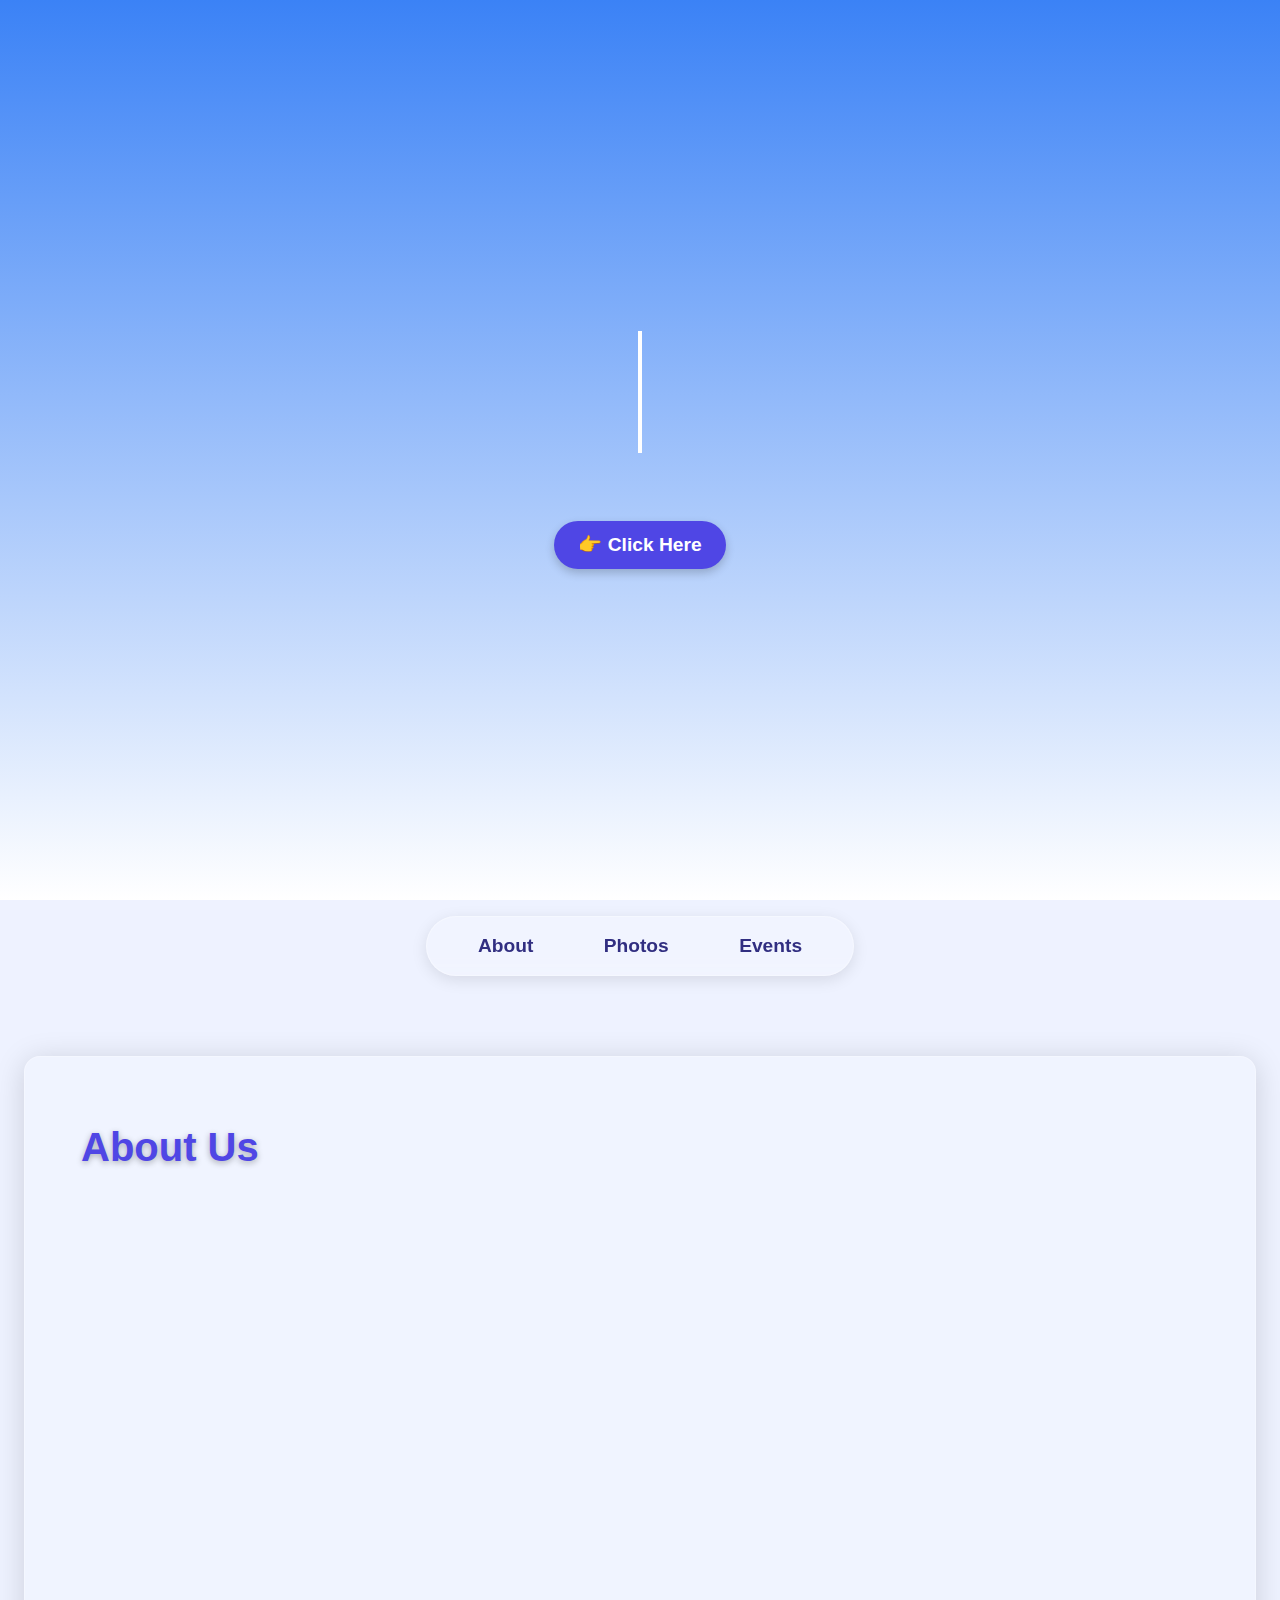
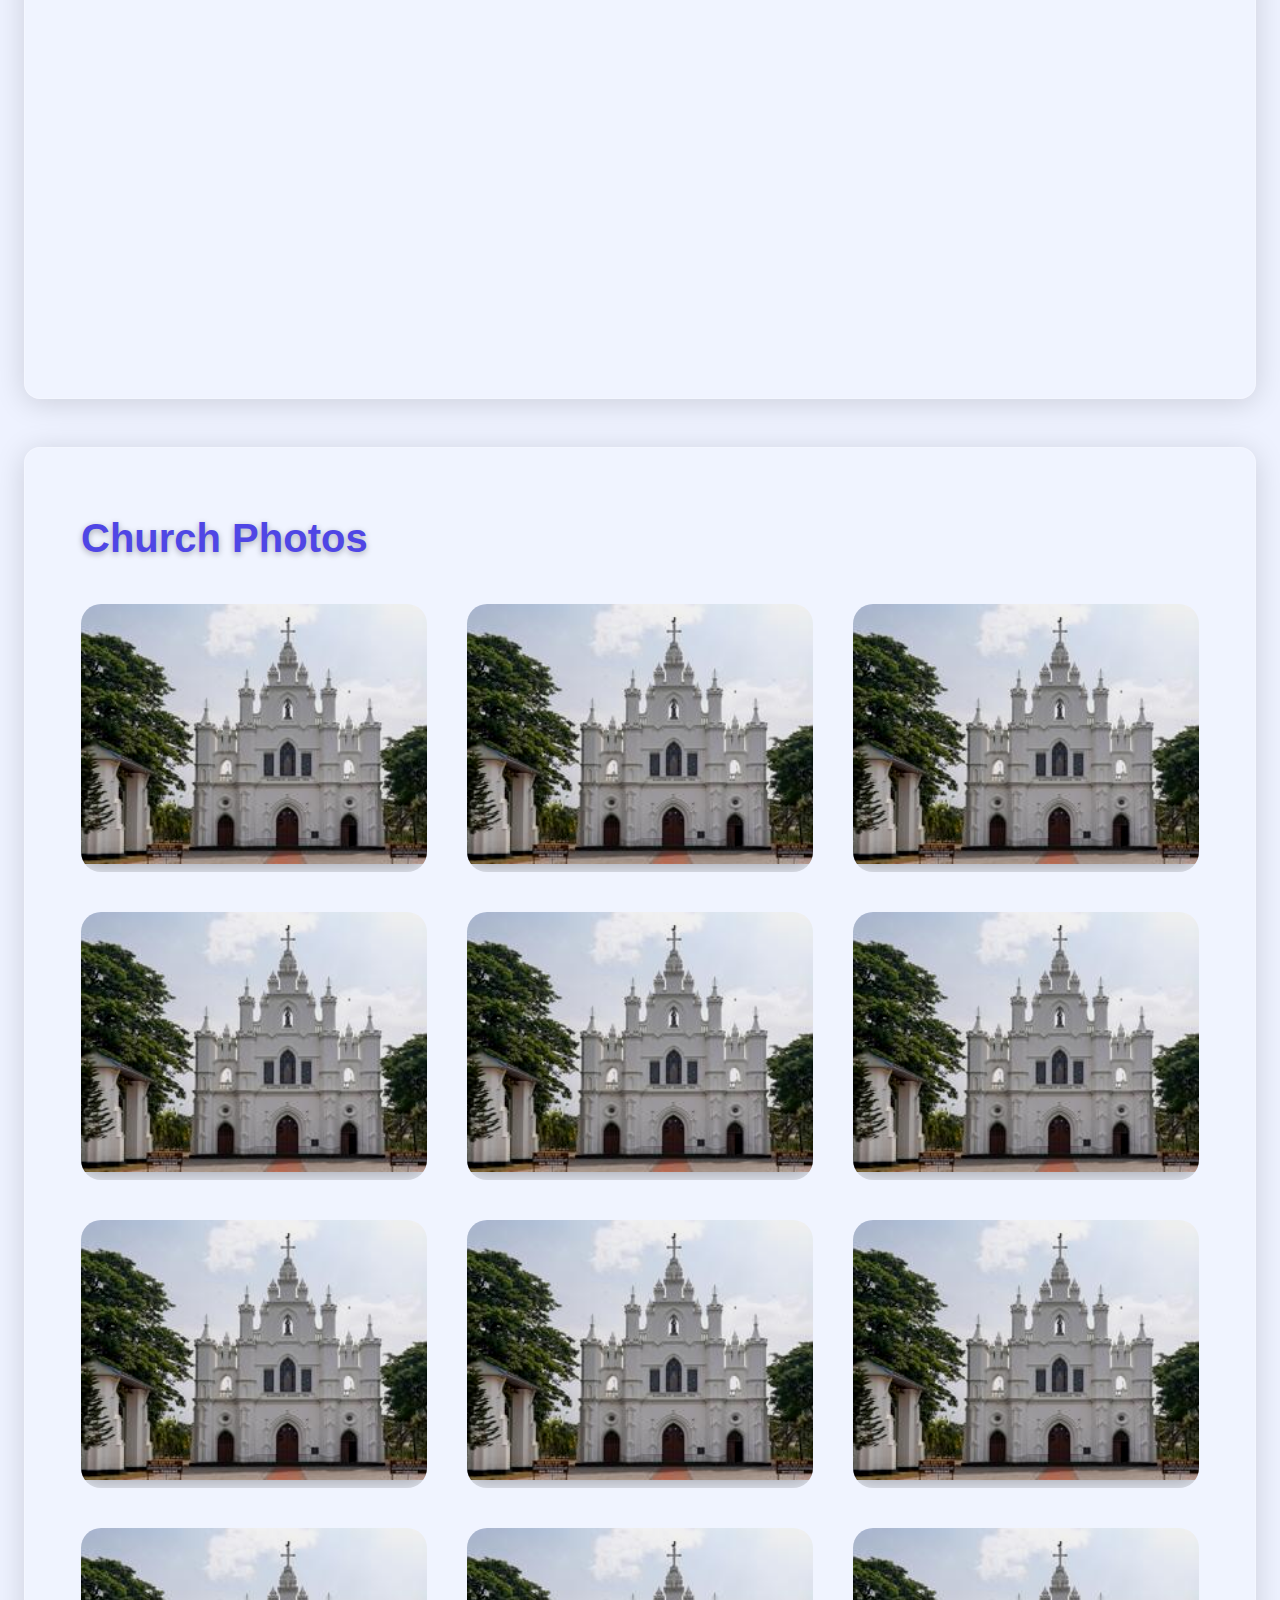
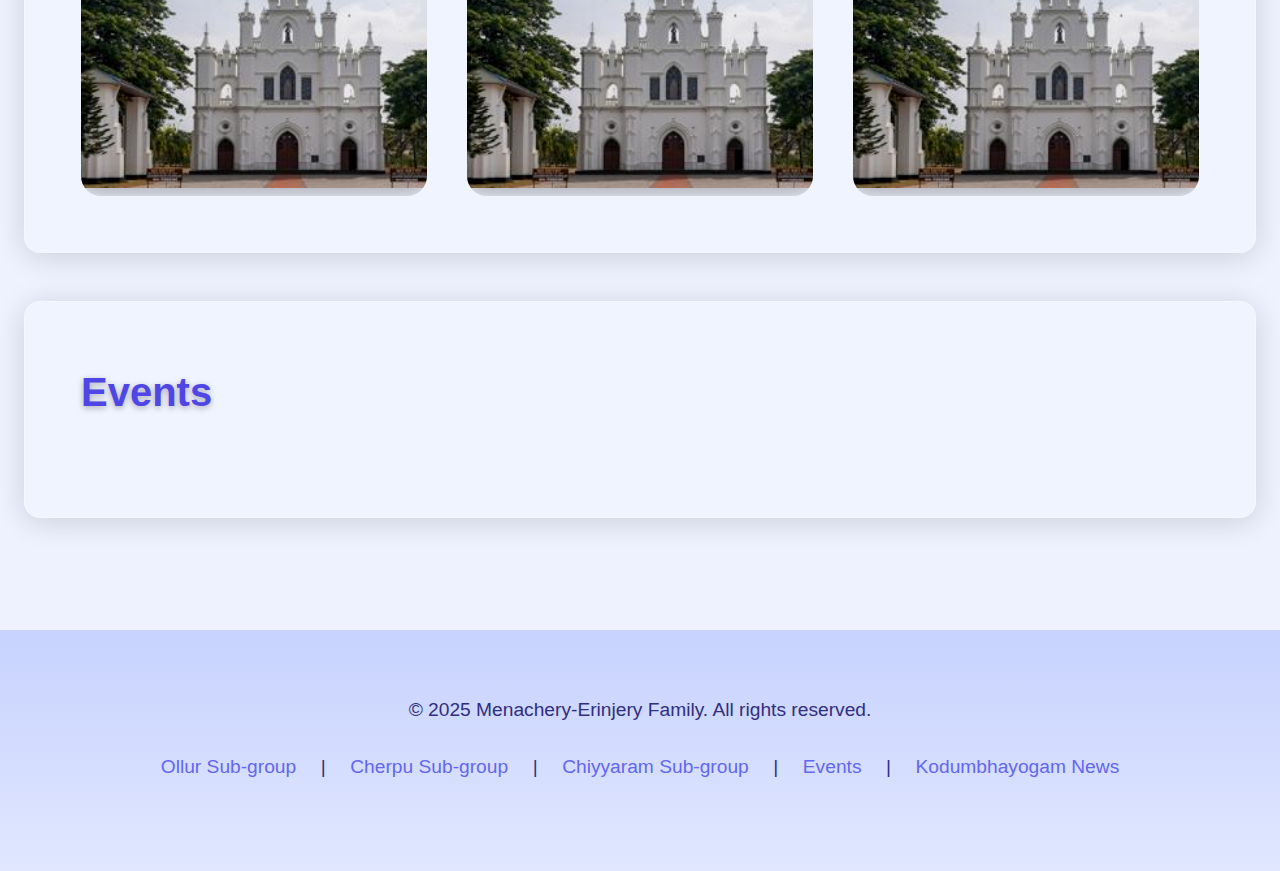
<file: bak.html>
<!DOCTYPE html>
<html lang="en">
<head>
    <meta charset="UTF-8">
    <meta name="viewport" content="width=device-width, initial-scale=1.0">
    <title>Menachery-Erinjery Family</title>
    <style>
        * {
            margin: 0;
            padding: 0;
            box-sizing: border-box;
            font-family: 'Outfit', -apple-system, BlinkMacSystemFont, sans-serif;
        }

        body {
            background: #eef2ff; /* Light blue background */
            color: #312e81; /* Dark blue text */
            line-height: 1.7;
            min-height: 100vh;
            overflow-x: hidden;
        }

        header {
            position: relative;
            height: 100vh;
            display: flex;
            flex-direction: column;
            justify-content: center;
            align-items: center;
            text-align: center;
            background: linear-gradient(to bottom, #3b82f6, #ffffff); /* Blue to white gradient */
            color: #ffffff;
            overflow: hidden;
        }

        header::before {
            content: '';
            position: absolute;
            top: 0;
            left: 0;
            width: 100%;
            height: 100%;
            background: url('https://source.unsplash.com/random/1920x1080/?heritage') no-repeat center/cover;
            opacity: 0.2;
            z-index: 0;
            animation: zoom 30s ease-in-out infinite;
        }

        header h1 {
            font-size: 4.5rem;
            font-weight: 900;
            z-index: 1;
            animation: typeEffect 2s steps(30) forwards, headerBounce 2s infinite;
            overflow: hidden;
            white-space: nowrap;
            border-right: 4px solid #fff;
            width: 0;
        }

        header p {
            font-size: 1.6rem;
            max-width: 650px;
            z-index: 1;
            animation: fadeInUp 1.5s ease-out 0.5s forwards;
            opacity: 0;
            font-weight: 300;
        }

        .navigate-button {
            margin-top: 1.5rem;
            padding: 0.8rem 1.5rem;
            font-size: 1.2rem;
            font-weight: 600;
            color: #ffffff;
            background: #4f46e5;
            border: none;
            border-radius: 50px;
            cursor: pointer;
            transition: background 0.3s ease, transform 0.3s ease;
            box-shadow: 0 4px 10px rgba(0, 0, 0, 0.2);
            z-index: 1; /* Ensure the button is above other elements */
            position: relative; /* Ensure proper stacking context */
        }

        .navigate-button:hover {
            background: #6366f1;
            transform: scale(1.1);
        }

        .navigate-button:active {
            transform: scale(0.95);
        }

        nav {
            display: flex;
            justify-content: center; /* Center the navbar horizontally */
            align-items: center;
            position: sticky; /* Keep the navbar sticky at the top */
            top: 0;
            z-index: 1000;
            padding: 1rem;

            transition: all 0.4s ease;
        }

        .hamburger {
            display: none; /* Hide hamburger menu */
        }

        .nav-links {
            display: flex;
            justify-content: center;
            list-style: none;
            flex-wrap: wrap;
            gap: 2rem;
            background: rgba(255, 255, 255, 0.2); /* Transparent white background for Glassmorphism */
            backdrop-filter: blur(10px); /* Blur effect */
            border: 1px solid rgba(255, 255, 255, 0.3); /* Subtle border for depth */
            border-radius: 50px; /* Rounded corners for the container */
            padding: 0.8rem 2rem; /* Padding around the links */
            box-shadow: 0 4px 16px rgba(0, 0, 0, 0.1); /* Soft shadow */
            transition: all 0.4s ease;
        }

        .nav-links.hidden {
            display: none;
        }

        nav ul li {
            animation: bounceIn 0.6s ease-out forwards, navSlideIn 0.6s ease-out forwards;
            animation-delay: calc(var(--index) * 0.15s);
        }

        nav ul li a {
            background: transparent; /* Remove individual link background */
            color: #312e81; /* Dark blue text for better contrast */
            text-decoration: none;
            font-weight: 600;
            font-size: 1.2rem;
            padding: 0.6rem 1.2rem;
            border-radius: 50px;
            transition: all 0.4s ease;
            position: relative;
        }

        nav ul li a::after {
            content: '';
            position: absolute;
            bottom: -5px;
            left: 50%;
            width: 0;
            height: 2px;
            background: #ffffff;
            transition: width 0.3s ease, left 0.3s ease;
        }

        nav ul li a:hover {
            background: rgba(255, 255, 255, 0.3); /* Slightly brighter hover effect */
            color: #4f46e5; /* Vibrant blue text */
            transform: scale(1.1);
        }

        nav ul li a:hover::after {
            width: 100%;
            left: 0;
        }

        nav ul li a.active {
            color: #ffffff;
            background: #1e40af;
        }

        nav ul li a.active::after {
            width: 100%; /* Full underline for active link */
            left: 0;
            height: 2px;
            background: #4f46e5; /* Vibrant blue underline */
            transition: width 0.3s ease, left 0.3s ease;
        }

        .nav-hidden {
            top: -100px;
        }

        .container {
            max-width: 1320px;
            margin: 0 auto;
            padding: 4rem 1.5rem;
        }

        .section {
            background: rgba(255, 255, 255, 0.15); 
            /* backdrop-filter: blur(20px); Moderate blur for glass effect */
            padding: 3.5rem;
            margin-bottom: 3rem;
            border-radius: 16px; /* Rounded corners */
            border: 1px solid rgba(255, 255, 255, 0.25); /* Subtle border for depth */
            box-shadow: 0 4px 30px rgba(0, 0, 0, 0.15); /* Soft shadow for floating effect */
            transition: transform 0.3s ease, box-shadow 0.3s ease;
        }

        .section:hover {
            transform: translateY(-10px); /* Slight lift on hover */
            box-shadow: 0 8px 40px rgba(0, 0, 0, 0.25); /* Enhanced shadow on hover */
        }

        .section h2 {
            color: #4f46e5; /* Updated to a vibrant blue */
            text-shadow: 0 2px 6px rgba(0, 0, 0, 0.3); /* Subtle shadow for clarity */
            font-size: 2.5rem;
            font-weight: 700;
        }

        .section p {
            color: #000000;
            text-shadow: 0 1px 4px rgba(0, 0, 0, 0.4); /* Subtle shadow for clarity */
            font-size: 1.2rem;
            line-height: 1.8;
            animation: fadeInText 5s ease-in-out forwards;
            opacity: 0; /* Ensure text starts hidden */
        }

        .gallery {
            position: relative;
            display: grid;
            grid-template-columns: repeat(auto-fit, minmax(320px, 1fr));
            gap: 2.5rem;
            margin-top: 2rem;
        }

        .gallery-item {
            position: relative;
            overflow: hidden;
            border-radius: 20px;
        }

        .gallery-item img {
            width: 100%;
            height: 260px;
            object-fit: cover;
            filter: brightness(0.9) contrast(1.1); /* Slightly dimmed and enhanced contrast for better focus */
            transition: all 0.5s ease;
            box-shadow: 0 6px 20px rgba(0, 0, 0, 0.3); /* Enhanced shadow for better focus */
            animation: imageScale 1s ease-out forwards, galleryFadeIn 1.2s ease-out forwards;
            animation-delay: calc(var(--index) * 0.12s);
        }

        .gallery-item img:hover {
            transform: scale(1.1) rotate(3deg) translateX(10px); /* Project image slightly with left margin */
            margin-left: 15px; /* Add left margin on hover */
            box-shadow: 0 16px 40px rgba(0, 0, 0, 0.3); /* Stronger shadow on hover */
            filter: brightness(1.2) contrast(1.3); /* Further brightened and enhanced contrast */
            transition: transform 0.4s ease, margin-left 0.4s ease, box-shadow 0.4s ease, filter 0.4s ease; /* Smoother transitions */
        }

        .gallery-item:hover .overlay {
            opacity: 1;
            transform: translateY(0); /* Show overlay data */
            transition: opacity 0.3s ease, transform 0.3s ease;
        }

        .overlay {
            position: absolute;
            top: 0;
            left: 0;
            width: 100%;
            height: 100%;
            background: rgba(0, 0, 0, 0.6);
            color: #ffffff;
            display: flex;
            flex-direction: column;
            justify-content: center;
            align-items: center;
            opacity: 0;
            transform: translateY(20px);
            transition: opacity 0.3s ease, transform 0.3s ease;
            border-radius: 20px;
        }

        .overlay h3 {
            margin-bottom: 1rem;
            font-size: 1.5rem;
            font-weight: 600;
            text-align: left; /* Align text to the left */
            margin-left: 10px; /* Add a small left margin */
        }

        .overlay a {
            background: #6366f1;
            color: #ffffff;
            text-decoration: none;
            padding: 0.5rem 1rem;
            border-radius: 5px;
            font-size: 1rem;
            transition: background 0.3s ease;
        }

        .overlay a:hover {
            background: #7c3aed;
        }

        footer {
            background: linear-gradient(to top, #e0e7ff, #c7d2fe); /* Light blue gradient */
            color: #312e81; /* Dark blue text */
            padding: 4rem 1rem;
            text-align: center;
            position: relative;
        }

        footer p {
            font-size: 1.2rem;
            margin-bottom: 1.5rem;
            animation: fadeInUp 1s ease-out;
        }

        footer a {
            color: #6366f1; /* Blue links */
            text-decoration: none;
            margin: 0 1.2rem;
            font-weight: 500;
            transition: all 0.4s ease;
            display: inline-block;
            animation: pulse 1.5s ease-out infinite;
            animation-delay: calc(var(--index) * 0.2s);
        }

        footer a:hover {
            color: #7c3aed; /* Purple hover effect */
            transform: scale(1.1);
            text-shadow: 0 0 10px rgba(124, 58, 237, 0.8);
        }

        @keyframes typeEffect {
            from { width: 0; }
            to { width: 100%; border-right: none; }
        }

        @keyframes fadeInUp {
            from { opacity: 0; transform: translateY(40px); }
            to { opacity: 1; transform: translateY(0); }
        }

        @keyframes slideInLeft {
            from { opacity: 0; transform: translateX(-50px); }
            to { opacity: 1; transform: translateX(0); }
        }

        @keyframes bounceIn {
            0% { opacity: 0; transform: scale(0.3); }
            50% { opacity: 1; transform: scale(1.2); }
            100% { transform: scale(1); }
        }

        @keyframes imageScale {
            from { opacity: 0; transform: scale(0.8); }
            to { opacity: 1; transform: scale(1); }
        }

        @keyframes pulse {
            0% { transform: scale(1); }
            50% { transform: scale(1.05); }
            100% { transform: scale(1); }
        }

        @keyframes zoom {
            0% { transform: scale(1.1); }
            50% { transform: scale(1.2); }
            100% { transform: scale(1.1); }
        }

        @keyframes headerBounce {
            0%, 20%, 50%, 80%, 100% { transform: translateY(0); }
            40% { transform: translateY(-20px); }
            60% { transform: translateY(-10px); }
        }

        @keyframes navSlideIn {
            from { opacity: 0; transform: translateY(-20px); }
            to { opacity: 1; transform: translateY(0); }
        }

        @keyframes galleryFadeIn {
            from { opacity: 0; transform: scale(0.8); }
            to { opacity: 1; transform: scale(1); }
        }

        @keyframes fadeInText {
            from { opacity: 0; transform: translateY(20px); }
            to { opacity: 1; transform: translateY(0); }
        }

        @media (max-width: 768px) {
            header {
                height: 100vh; /* Ensure header occupies full height */
                display: flex;
                flex-direction: column;
                justify-content: center;
                align-items: center;
                text-align: center;
                padding: 2rem 1rem;
            }

            header h1 {
                font-size: 2.8rem; /* Adjust font size for smaller screens */
                word-wrap: break-word; /* Allow text to wrap */
                white-space: normal; /* Prevent text overflow */
                text-align: center; /* Center-align text */
            }

            header p {
                font-size: 1.2rem; /* Adjust font size for better readability */
            }

            .navigate-button {
                margin-top: 1.5rem;
            }

            .hamburger {
                display: flex;
                flex-direction: column;
                gap: 5px;
                cursor: pointer;
                z-index: 1001;
                position: absolute;
                top: 15px; /* Position at the top */
                left: 15px; /* Position at the left */
                width: 40px;
                height: 40px;
                background: #4f46e5; /* Match theme color */
                border-radius: 50%; /* Make it circular */
                justify-content: center;
                align-items: center;
                box-shadow: 0 4px 10px rgba(0, 0, 0, 0.2);
            }

            .hamburger div {
                width: 20px;
                height: 3px;
                background: #ffffff; /* White bars for contrast */
                border-radius: 2px;
            }

            .nav-links {
                flex-direction: column;
                gap: 1rem;
                position: absolute;
                top: 60px;
                right: 10px;
                width: 200px;
                padding: 1rem;
                box-shadow: 0 4px 16px rgba(0, 0, 0, 0.2);
                background: rgba(255, 255, 255, 0.9);
                display: none;
            }

            .nav-links.hidden {
                display: flex;
            }

            .section {
                padding: 2.5rem 1.5rem;
            }

            .section h2 {
                font-size: 2rem;
            }

            .gallery {
                grid-template-columns: 1fr;
                gap: 1.5rem;
            }

            .gallery img {
                height: 200px;
            }

            footer {
                padding: 2rem 1rem;
            }

            footer p {
                font-size: 1rem;
            }

            footer a {
                font-size: 0.9rem;
            }

            footer .social-icons a {
                font-size: 1.2rem;
            }
        }

        @media (max-width: 480px) {
            header h1 {
                font-size: 2.5rem; /* Further adjust font size for very small screens */
            }

            header p {
                font-size: 1rem; /* Adjust font size for very small screens */
            }

            .section {
                padding: 2rem 1rem;
            }

            .section h2 {
                font-size: 1.8rem;
            }

            .gallery img {
                height: 180px;
            }

            footer p {
                font-size: 0.9rem;
            }

            footer a {
                font-size: 0.8rem;
            }

            footer .social-icons a {
                font-size: 1rem;
            }
        }
    </style>
</head>
<body>
    <script>
        // Ensure the function is defined before usage
        function navigateToAboutSection() {
            const aboutSection = document.querySelector('#about');
            if (aboutSection) {
                aboutSection.scrollIntoView({ behavior: 'smooth' });
            } else {
                console.error('About section not found');
            }
        }

        // Toggle hamburger menu for mobile view
        function toggleMenu() {
            const navLinks = document.querySelector('.nav-links');
            navLinks.classList.toggle('hidden');
        }

        // Remove particle effect for header
        const headerCanvas = document.querySelector('header canvas');
        if (headerCanvas) {
            headerCanvas.remove();
        }

        // Remove particle effect for the main page
        const mainCanvas = document.querySelector('body canvas');
        if (mainCanvas) {
            mainCanvas.remove();
        }
    </script>
    <header>
        <h1>Menachery-Erinjery Family</h1>
        <p>A Legacy of Faith and Heritage</p>
        <button class="navigate-button" onclick="navigateToAboutSection()">👉 Click Here</button>
    </header>

    <nav>
        <div class="hamburger" onclick="toggleMenu()">
            <div></div>
            <div></div>
            <div></div>
        </div>
        <ul class="nav-links">
            <li style="--index: 1;"><a href="#about">About</a></li>
            <li style="--index: 2;"><a href="#photos">Photos</a></li>
            <li style="--index: 3;"><a href="#events">Events</a></li>
        </ul>
    </nav>

    <div class="container">
        <section id="about" class="section">
            <h2>About Us</h2>
            <p style="--index: 1;">The Menacherys or Menasserys - in local Malayalam, form a large so-called 'clan', which has its extended and individual families spread out in the whole of erstwhile Cochin State, and today you may find them in different parts of Kerala, other States of India and even in different continents. The word 'clan' is used because different subgroups of Menacherys share the same name or have some shared interests or characteristics.</p>
            <p style="--index: 2;">One comes across clusters of Menacherys in Njarakkal, Parur, Angamaly, Karimalur, Chalakkudy, Mukkattukara, Ollur, Cherpu and Chiyyaram. Often, a sub-group is identified by a second name, like Menachery-Erinjery, Menachery-Irumpen and Menachery-Myliparamban.</p>
            <p style="--index: 3;">The sub-groups of Ollur, Cherpu and Chiyyaram, identified as Menachery-Erinjery, were once under the Pazhuvil parish till the establishment of parish churches in Ollur, Cherpu and much later in Chiyyaram. The connections of these sub-groups with the Kattur-Pazhuvil coastal belt on the banks of Kol Lands deserve further investigation, though their ancestors always mentioned these places. The claims of the interrelationship with the Mukkatukara sub-group also need a historical enquiry. Do they have anything to do with the Erijery Angadi in Thrissur, starting from the Marthamariam Church, perhaps established by Shakthan Thampuran? Can we trace their roots to the 'Pudumenassery' family, which accepted the faith from the Apostle in Parur or Palayur as the tradition claims?</p>
            <p style="--index: 4;">The ancestors and elders of the family always speak about the family's connection with the Apostle Thomas. Specific investigations have revealed that a Menassery hamlet exists just 12 km from Kokkamangalam, where the Apostle preached the Gospel, added 1600 faithful to the folk, and planted a Cross; the Cross thrown away by the miscreants to the Vembanad Wetland is now in Pallipuram church (Ramban Pattu). There is a church in the name of the Apostle in Kokkamangalam. There is still a Menassery Temple near the hamlet, as well.</p>
            <p style="--index: 5;">The Menacherys spread out from Njarakkal near Menassery and Pallipuram to the Cherpu-Ollur-Chiyyaram belt close to the coast on the banks of Vembanad-Kol Wetland, providing inland navigation. They had a chain of eminent Malpans and priests. In the nineteenth century, three brothers from their family together joined the Order of Discalced Carmelites (OCD) in Vazhakkulam.</p>
        </section>

        <section id="photos" class="section">
            <h2>Church Photos</h2>
            <div class="gallery">
                <div class="gallery-item" style="--index: 1;">
                    <img src="./output.jpg" alt="St Anthony's Forane Church, Ollur">
                    <div class="overlay">
                        <h3>St Anthony's Forane Church, Ollur</h3>
                        <a href="https://goo.gl/maps/example" target="_blank">View Location</a>
                    </div>
                </div>
                <div class="gallery-item" style="--index: 2;">
                    <img src="./output.jpg" alt="St Anthony's Forane Church, Ollur">
                    <div class="overlay">
                        <h3>St Anthony's Forane Church, Ollur</h3>
                        <a href="https://goo.gl/maps/example" target="_blank">View Location</a>
                    </div>
                </div>
                <div class="gallery-item" style="--index: 3;">
                    <img src="./output.jpg" alt="St Anthony's Forane Church, Pazhuvil">
                    <div class="overlay">
                        <h3>St Anthony's Forane Church, Pazhuvil</h3>
                        <a href="https://goo.gl/maps/example" target="_blank">View Location</a>
                    </div>
                </div>
                <div class="gallery-item" style="--index: 4;">
                    <img src="./output.jpg" alt="St Anthony's Forane Church, Pazhuvil">
                    <div class="overlay">
                        <h3>St Anthony's Forane Church, Pazhuvil</h3>
                        <a href="https://goo.gl/maps/example" target="_blank">View Location</a>
                    </div>
                </div>
                <div class="gallery-item" style="--index: 5;">
                    <img src="./output.jpg" alt="St Anthony's Church, Cherpu">
                    <div class="overlay">
                        <h3>St Anthony's Church, Cherpu</h3>
                        <a href="https://goo.gl/maps/example" target="_blank">View Location</a>
                    </div>
                </div>
                <div class="gallery-item" style="--index: 6;">
                    <img src="./output.jpg" alt="St Anthony's Church, Cherpu">
                    <div class="overlay">
                        <h3>St Anthony's Church, Cherpu</h3>
                        <a href="https://goo.gl/maps/example" target="_blank">View Location</a>
                    </div>
                </div>
                <div class="gallery-item" style="--index: 7;">
                    <img src="./output.jpg" alt="Vijayamatha Church, Chiyyaram">
                    <div class="overlay">
                        <h3>Vijayamatha Church, Chiyyaram</h3>
                        <a href="https://goo.gl/maps/example" target="_blank">View Location</a>
                    </div>
                </div>
                <div class="gallery-item" style="--index: 8;">
                    <img src="./output.jpg" alt="Vijayamatha Church, Chiyyaram">
                    <div class="overlay">
                        <h3>Vijayamatha Church, Chiyyaram</h3>
                        <a href="https://goo.gl/maps/example" target="_blank">View Location</a>
                    </div>
                </div>
                <div class="gallery-item" style="--index: 9;">
                    <img src="./output.jpg" alt="St Thomas Church, Kokkamangalam">
                    <div class="overlay">
                        <h3>St Thomas Church, Kokkamangalam</h3>
                        <a href="https://goo.gl/maps/example" target="_blank">View Location</a>
                    </div>
                </div>
                <div class="gallery-item" style="--index: 10;">
                    <img src="./output.jpg" alt="St Thomas Church, Kokkamangalam">
                    <div class="overlay">
                        <h3>St Thomas Church, Kokkamangalam</h3>
                        <a href="https://goo.gl/maps/example" target="_blank">View Location</a>
                    </div>
                </div>
                <div class="gallery-item" style="--index: 11;">
                    <img src="./output.jpg" alt="St Thomas Cross, Pallipuram">
                    <div class="overlay">
                        <h3>St Thomas Cross, Pallipuram</h3>
                        <a href="https://goo.gl/maps/example" target="_blank">View Location</a>
                    </div>
                </div>
                <div class="gallery-item" style="--index: 12;">
                    <img src="./output.jpg" alt="St Thomas Cross, Pallipuram">
                    <div class="overlay">
                        <h3>St Thomas Cross, Pallipuram</h3>
                        <a href="https://goo.gl/maps/example" target="_blank">View Location</a>
                    </div>
                </div>
            </div>
        </section>

        <section id="events" class="section">
            <h2>Events</h2>
            <p style="--index: 1;">Stay tuned for upcoming family events and gatherings. Check the Kodumbhayogam News for the latest updates.</p>
        </section>
    </div>

    <footer>
        <p>© 2025 Menachery-Erinjery Family. All rights reserved.</p>
        <p>
            <a style="--index: 1;" href="#">Ollur Sub-group</a> |
            <a style="--index: 2;" href="#">Cherpu Sub-group</a> |
            <a style="--index: 3;" href="#">Chiyyaram Sub-group</a> |
            <a style="--index: 4;" href="#">Events</a> |
            <a style="--index: 5;" href="#">Kodumbhayogam News</a>
        </p>
    </footer>

    <script>
        // Smooth scrolling for navigation links
        document.querySelectorAll('a[href^="#"]').forEach(anchor => {
            anchor.addEventListener('click', function (e) {
                e.preventDefault();
                document.querySelector(this.getAttribute('href')).scrollIntoView({
                    behavior: 'smooth'
                });
            });
        });
        
        // Add animation on scroll
        const sections = document.querySelectorAll('.section');
        const observer = new IntersectionObserver((entries) => {
            entries.forEach(entry => {
                if (entry.isIntersecting) {
                    entry.target.classList.add('visible');
                }
            });
        }, { threshold: 0.1 });

        sections.forEach(section => {
            section.classList.add('section-hidden');
            observer.observe(section);
        });

        // CSS for animation
        const style = document.createElement('style');
        style.textContent = `
            .section-hidden {
                opacity: 0;
                transform: translateY(50px);
                transition: opacity 1s ease-out, transform 1s ease-out;
            }
            .section-hidden.visible {
                opacity: 1;
                transform: translateY(0);
            }
        `;
        document.head.appendChild(style);

        // Add hover effect for navigation links
        document.querySelectorAll('nav ul li a').forEach(link => {
            link.addEventListener('mouseover', () => {
                link.style.animation = 'pulse 0.5s ease-in-out';
            });
            link.addEventListener('mouseout', () => {
                link.style.animation = '';
            });
        });

        // Highlight active link in the navbar
        const navLinks = document.querySelectorAll('nav ul li a');
        navLinks.forEach(link => {
            link.addEventListener('click', () => {
                navLinks.forEach(nav => nav.classList.remove('active'));
                link.classList.add('active');
            });
        });

        // Highlight active link based on the current section in view
        const sections = document.querySelectorAll('section');
        const navLinks = document.querySelectorAll('nav ul li a');

        const highlightActiveLink = () => {
            let currentSection = '';
            sections.forEach(section => {
                const sectionTop = section.offsetTop - 50; // Adjust for navbar height
                if (window.scrollY >= sectionTop) {
                    currentSection = section.getAttribute('id');
                }
            });

            navLinks.forEach(link => {
                link.classList.remove('active');
                if (link.getAttribute('href').includes(currentSection)) {
                    link.classList.add('active');
                }
            });
        };

        window.addEventListener('scroll', highlightActiveLink);

        // Function to navigate to the next section
        function navigateToNextSection() {
            const nextSection = document.querySelector('#about'); // Replace '#about' with the ID of the next section
            nextSection.scrollIntoView({ behavior: 'smooth' });
        }

        // Hide and show navbar on scroll
        let lastScrollY = window.scrollY;
        const navbar = document.querySelector('nav');

        window.addEventListener('scroll', () => {
            if (window.scrollY > lastScrollY) {
                navbar.classList.add('nav-hidden'); // Hide navbar
            } else {
                navbar.classList.remove('nav-hidden'); // Show navbar
            }
            lastScrollY = window.scrollY;
        });

        const paragraphs = document.querySelectorAll('.section p');
        const paragraphObserver = new IntersectionObserver((entries) => {
            entries.forEach(entry => {
                if (entry.isIntersecting) {
                    entry.target.style.animationDelay = `${entry.target.style.getPropertyValue('--index') * 0.2}s`;
                    entry.target.style.opacity = '1'; // Ensure visibility after animation
                }
            });
        }, { threshold: 0.1 });

        paragraphs.forEach(paragraph => {
            paragraphObserver.observe(paragraph);
        });
    </script>
</body>
</html>
</file>
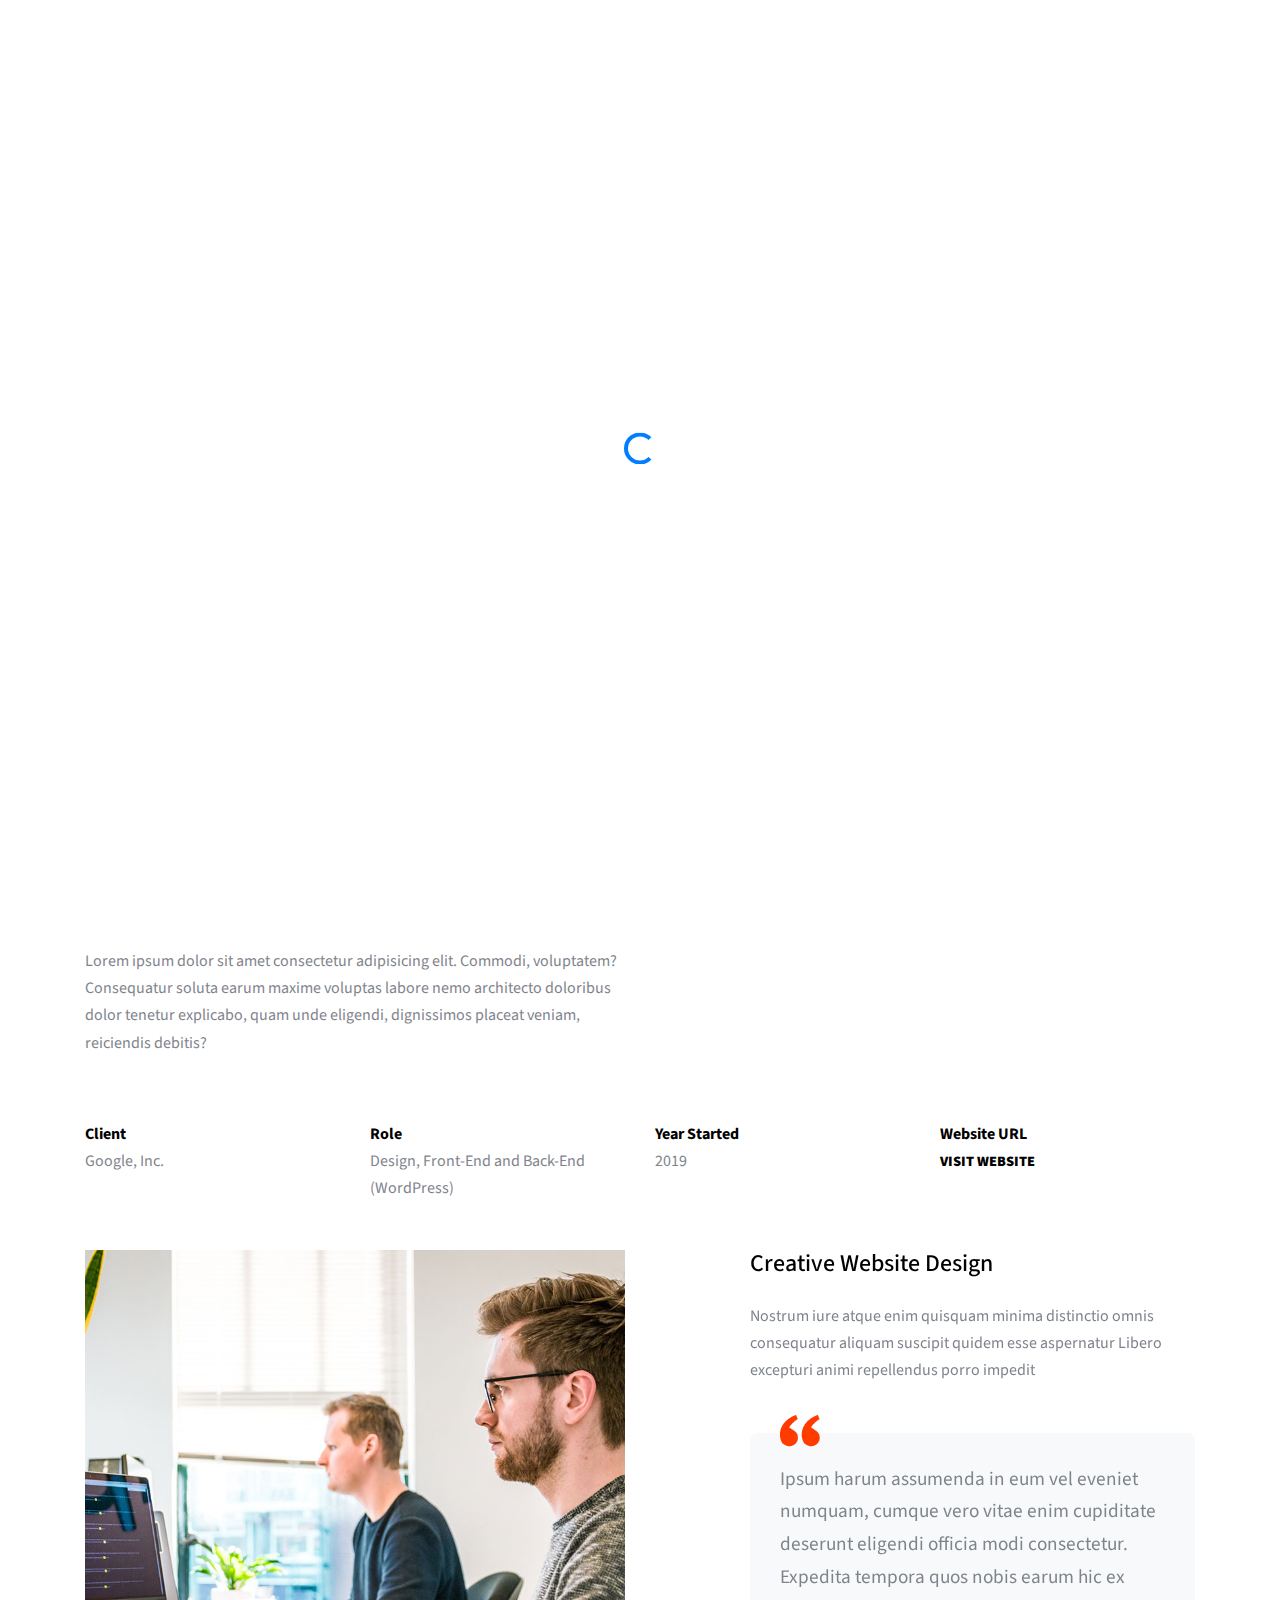
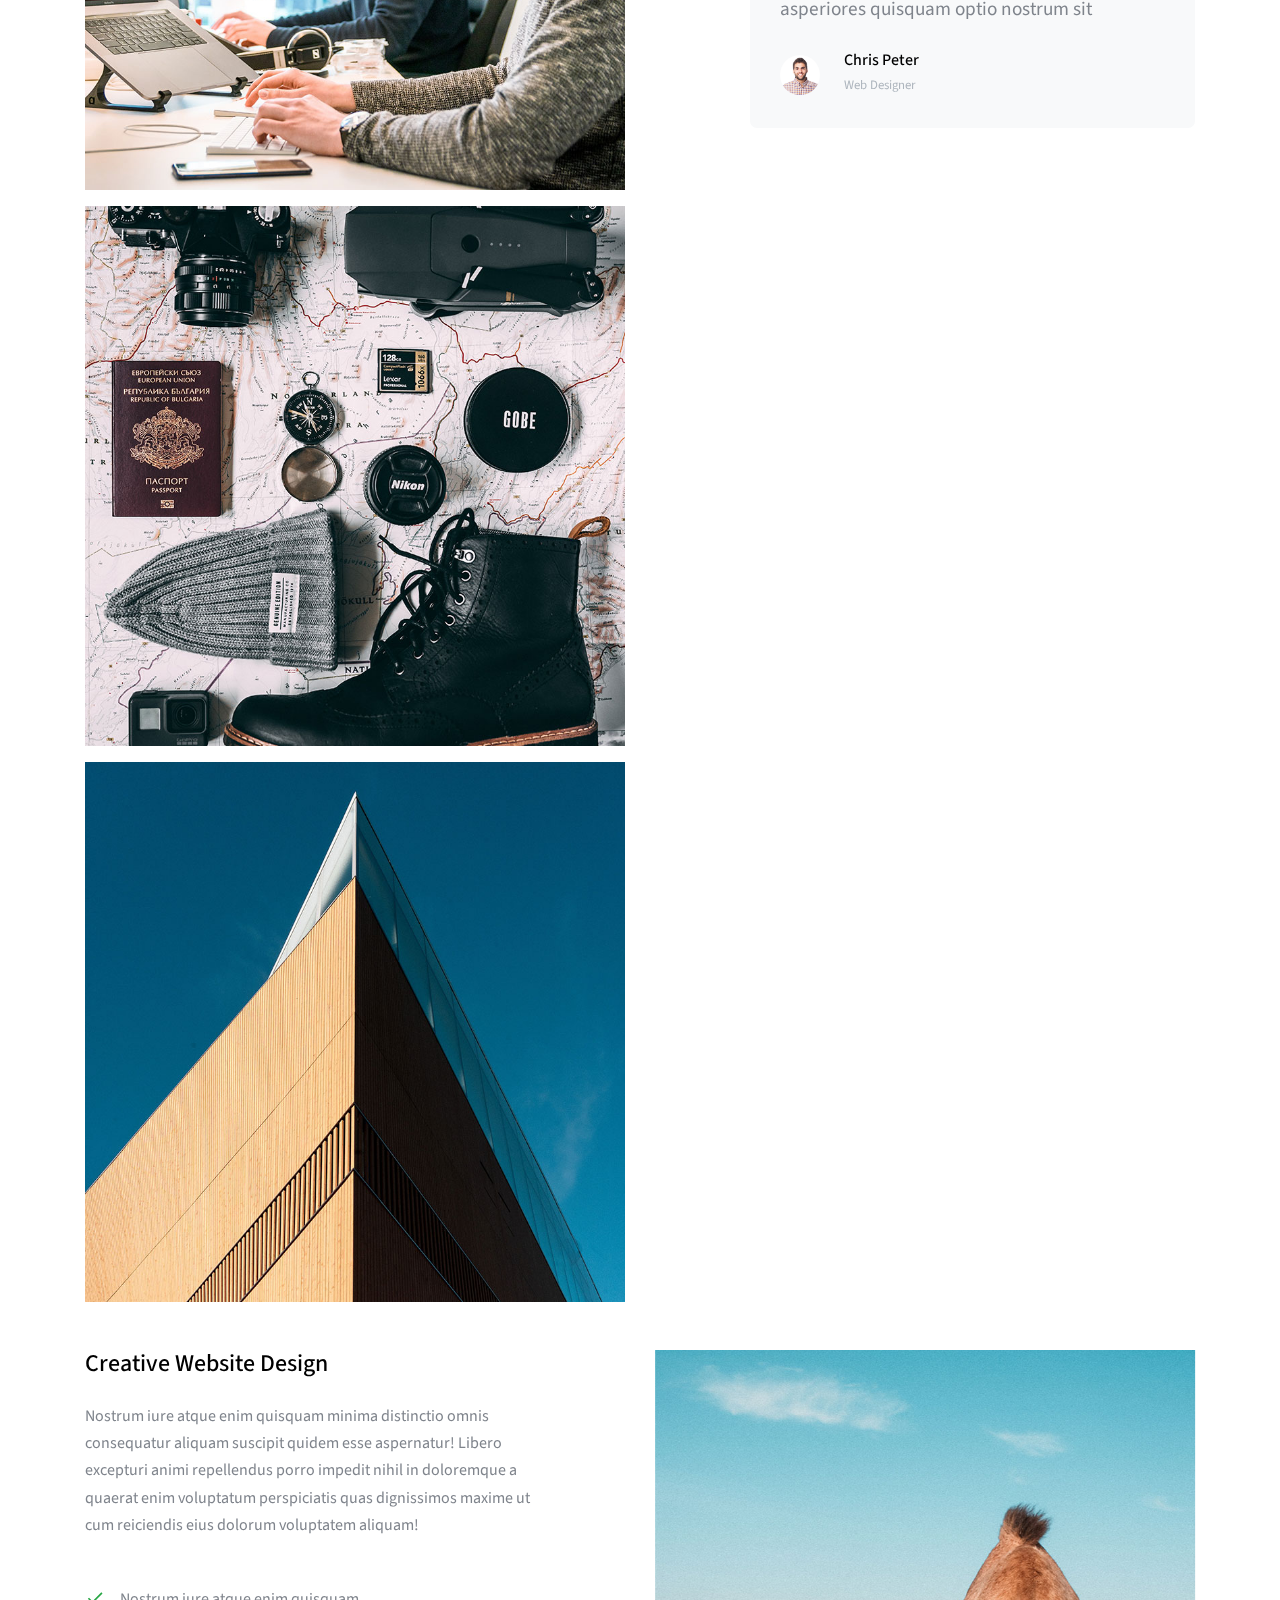
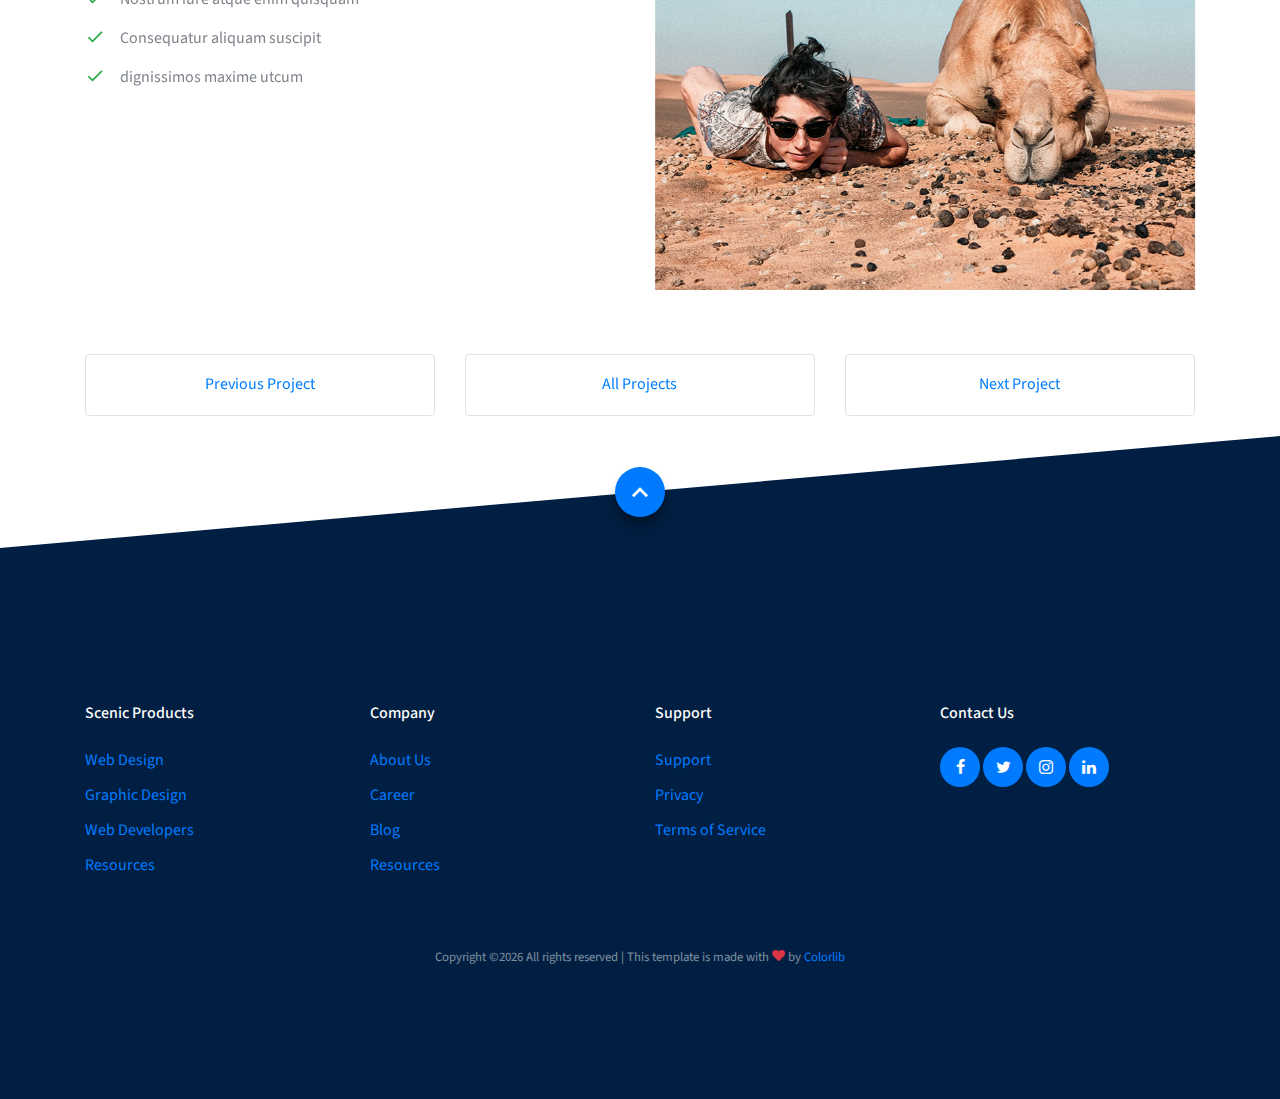
<file: scenic-master/portfolio-single.html>
<!doctype html>
<html lang="en">
  <head>
    <title>Scenic &mdash; Website Template by Colorlib</title>
    <meta charset="utf-8">
    <meta name="viewport" content="width=device-width, initial-scale=1, shrink-to-fit=no">
    
    <link rel="stylesheet" href="css/custom-bs.css">
    <link rel="stylesheet" href="css/jquery.fancybox.min.css">
    <link rel="stylesheet" href="fonts/icomoon/style.css">
    <link rel="stylesheet" href="fonts/line-icons/style.css">

    <!-- MAIN CSS -->
    <link rel="stylesheet" href="css/style.css">    
  </head>
  <body>

  <div id="overlayer"></div>
  <div class="loader">
    <div class="spinner-border text-primary" role="status">
      <span class="sr-only">Loading...</span>
    </div>
  </div>
    

<div class="site-wrap">

    <div class="site-mobile-menu site-navbar-target">
      <div class="site-mobile-menu-header">
        <div class="site-mobile-menu-close mt-3">
          <span class="icon-close2 js-menu-toggle"></span>
        </div>
      </div>
      <div class="site-mobile-menu-body"></div>
    </div> <!-- .site-mobile-menu -->
    

    <!-- NAVBAR -->
    <header class="site-navbar mt-3" id="top">
      <div class="container-fluid">
        <div class="row align-items-center">
          <div class="site-logo col-6"><a href="index.html">Scenic</a></div>


          

          <nav class="mx-auto site-navigation">
            <ul class="site-menu js-clone-nav d-none d-lg-block">
              <li><a href="index.html" class="nav-link">Home</a></li>
              <li><a href="about.html">About</a></li>
              <li><a href="Gallery.html" class="active">Gallery</a></li>
              <li class="has-children">
                <a href="services.html" class="active">Pages</a>
                <ul class="dropdown">
                  <li><a href="services.html">Services</a></li>
                  <li><a href="service-single.html">Service Single</a></li>
                  <li><a href="blog-single.html">Blog Single</a></li>
                  <li><a href="Gallery-single.html " class="active">Gallery Single</a></li>
                  <li><a href="testimonials.html">Testimonials</a></li>
                  <li><a href="faq.html">Frequently Ask Questions</a></li>
                  <li><a href="gallery.html">Gallery</a></li>
                </ul>
              </li>
              <li><a href="blog.html">Blog</a></li>
              <li><a href="contact.html">Contact</a></li>
            </ul>
          </nav>

          <div class="col-6 site-burger-menu d-block d-lg-none text-right">
            <a href="#" class="site-menu-toggle js-menu-toggle"><span class="icon-menu h3"></span></a>
          </div>

        </div>
      </div>
    </header>

    <!-- HOME -->
    <section class="home-section section-hero image-bg overlay-2 slanted" style="background-image: url('images/sq_img_2.jpg')" id="home-section">

      <div class="container">
        <div class="row align-items-center justify-content-center">
          <div class="col-md-8 text-center">
            <h1>Creative Website Design</h1>
            <div class="mx-auto w-75">
              <p>Lorem ipsum dolor sit amet consectetur adipisicing elit. Voluptates esse pariatur voluptatum rerum voluptatem.</p>
            </div>
          </div>
        </div>
      </div>
        
      
      <a href="#next-section" class="smoothscroll scroll-button">
        <span class=" icon-keyboard_arrow_down"></span>
      </a>

    </section>

    <section class="site-section Gallery-single" id="next-section">

      <div class="container">
        <div class="row mb-5">
          <div class="col-md-6">
            <p>Lorem ipsum dolor sit amet consectetur adipisicing elit. Commodi, voluptatem? Consequatur soluta earum maxime voluptas labore nemo architecto doloribus dolor tenetur explicabo, quam unde eligendi, dignissimos placeat veniam, reiciendis debitis?</p>
          </div>
        </div>
        <div class="row mb-5">
            <div class="col-sm-6 col-md-6 mb-4 mb-lg-0 col-lg-3">
              <strong class="d-block text-black">Client</strong>
              Google, Inc.
            </div>
            <div class="col-sm-6 col-md-6 mb-4 mb-lg-0 col-lg-3">
              <strong class="d-block text-black">Role</strong>
              Design, Front-End and Back-End (WordPress)
            </div>
            <div class="col-sm-6 col-md-6 mb-4 mb-lg-0 col-lg-3">
              <strong class="d-block text-black">Year Started</strong>
              2019
            </div>
            <div class="col-sm-6 col-md-6 mb-4 mb-lg-0 col-lg-3">
              <strong class="d-block text-black">Website URL</strong>
              <a href="#" class="spepcial_link">Visit Website</a>
            </div>
          </div>
        <div class="row mb-5 mt-5">

          <div class="col-lg-6">
            <figure>
              <a href="images/sq_img_6.jpg" data-fancybox="gallery"><img src="images/sq_img_6.jpg" alt="Image" class="img-fluid"></a>
            </figure>
            <figure>
              <a href="images/sq_img_2.jpg" data-fancybox="gallery"><img src="images/sq_img_2.jpg" alt="Image" class="img-fluid"></a>
            </figure>
            <figure class="mb-0">
              <a href="images/sq_img_5.jpg" data-fancybox="gallery"><img src="images/sq_img_5.jpg" alt="Image" class="img-fluid"></a>
            </figure>
          </div>
          <div class="col-lg-5 ml-auto h-100 jm-sticky-top">
            <div class="mb-5">
              <h3 class="mb-4 h4">Creative Website Design</h3>
              
              <p class="mb-0">Nostrum iure atque enim quisquam minima distinctio omnis consequatur aliquam suscipit quidem esse aspernatur Libero excepturi animi repellendus porro impedit</p>
            </div>

            <div class="block__87154 mb-0">
                <span class="quote"><img src="images/quote.png" alt="Image"></span>
                <blockquote>
                  <p>Ipsum harum assumenda in eum vel eveniet numquam, cumque vero vitae enim cupiditate deserunt eligendi officia modi consectetur. Expedita tempora quos nobis earum hic ex asperiores quisquam optio nostrum sit</p>
                </blockquote>
                <div class="block__91147 d-flex align-items-center">
                  <figure class="mr-4"><img src="images/person_2.jpg" alt="Image" class="img-fluid"></figure>
                  <div>
                    <h3>Chris Peter</h3>
                    <span class="position">Web Designer</span>
                  </div>
                </div>
              </div>

          </div>
        </div>

        <div class="row">
          <div class="col-lg-6 order-1 order-lg-2">
            <figure class="mb-0">
              <a href="images/sq_img_1.jpg" data-fancybox="gallery"><img src="images/sq_img_1.jpg" alt="Image" class="img-fluid"></a>
            </figure>
          </div>
          <div class="col-lg-5 mr-auto h-100 jm-sticky-top  order-2 order-lg-1">
            
            <h3 class="mb-4 h4">Creative Website Design</h3>
            <p class="mb-0">Nostrum iure atque enim quisquam minima distinctio omnis consequatur aliquam suscipit quidem esse aspernatur! Libero excepturi animi repellendus porro impedit nihil in doloremque a quaerat enim voluptatum perspiciatis quas dignissimos maxime ut cum reiciendis eius dolorum voluptatem aliquam!</p>

            <ul class="ul-check success mt-5 list-unstyled mb-0">
              <li>Nostrum iure atque enim quisquam</li>
              <li>Consequatur aliquam suscipit</li>
              <li>dignissimos maxime utcum</li>
            </ul>
            
          </div>
        </div>

        
      </div>
    </section>
    <section class=" py-3 site-section">
      <div class="container">
        <div class="row">
          <div class="col-md-4 text-center">
            <a href="#" class="py-3 rounded border d-block">Previous Project</a>
          </div>
          <div class="col-md-4 text-center">
            <a href="#" class="py-3 rounded border d-block">All Projects</a>
          </div>
          <div class="col-md-4 text-center">
            <a href="#" class="py-3 rounded border d-block">Next Project</a>
          </div>
        </div>
      </div>
    </section>


    <footer class="site-footer slanted-footer">

      <a href="#top" class="smoothscroll scroll-top">
        <span class="icon-keyboard_arrow_up"></span>
      </a>

      <div class="container">
        <div class="row mb-5">
          <div class="col-6 col-md-3 mb-4 mb-md-0">
            <h3>Scenic Products</h3>
            <ul class="list-unstyled">
              <li><a href="#">Web Design</a></li>
              <li><a href="#">Graphic Design</a></li>
              <li><a href="#">Web Developers</a></li>
              <li><a href="#">Resources</a></li>
            </ul>
          </div>
          <div class="col-6 col-md-3 mb-4 mb-md-0">
            <h3>Company</h3>
            <ul class="list-unstyled">
              <li><a href="#">About Us</a></li>
              <li><a href="#">Career</a></li>
              <li><a href="#">Blog</a></li>
              <li><a href="#">Resources</a></li>
            </ul>
          </div>
          <div class="col-6 col-md-3 mb-4 mb-md-0">
            <h3>Support</h3>
            <ul class="list-unstyled">
              <li><a href="#">Support</a></li>
              <li><a href="#">Privacy</a></li>
              <li><a href="#">Terms of Service</a></li>
            </ul>
          </div>
          <div class="col-6 col-md-3 mb-4 mb-md-0">
            <h3>Contact Us</h3>
            <div class="footer-social">
              <a href="#"><span class="icon-facebook"></span></a>
              <a href="#"><span class="icon-twitter"></span></a>
              <a href="#"><span class="icon-instagram"></span></a>
              <a href="#"><span class="icon-linkedin"></span></a>
            </div>
          </div>
        </div>

        <div class="row text-center">
          <div class="col-12">
            <p class="copyright"><small class="block">
            <!-- Link back to Colorlib can't be removed. Template is licensed under CC BY 3.0. -->
            Copyright &copy;<script>document.write(new Date().getFullYear());</script> All rights reserved | This template is made with <i class="icon-heart text-danger" aria-hidden="true"></i> by <a href="https://colorlib.com" target="_blank" >Colorlib</a>
            <!-- Link back to Colorlib can't be removed. Template is licensed under CC BY 3.0. -->
            </small></p>
          </div>
        </div>
      </div>
    </footer>
  
  </div>

    <!-- SCRIPTS -->
    <script src="js/jquery.min.js"></script>
    <script src="js/bootstrap.bundle.min.js"></script>
    <script src="js/isotope.pkgd.min.js"></script>
    <script src="js/stickyfill.min.js"></script>
    <script src="js/jquery.fancybox.min.js"></script>
    <script src="js/jquery.easing.1.3.js"></script>
    
    <script src="js/jquery.waypoints.min.js"></script>
    <script src="js/jquery.animateNumber.min.js"></script>
    
    <script src="js/custom.js"></script>
  </body>
</html>
</file>
<file: scenic-master/fonts/icomoon/style.css>
@font-face {
  font-family: 'icomoon';
  src:  url('fonts/icomoon.eot?10si43');
  src:  url('fonts/icomoon.eot?10si43#iefix') format('embedded-opentype'),
    url('fonts/icomoon.ttf?10si43') format('truetype'),
    url('fonts/icomoon.woff?10si43') format('woff'),
    url('fonts/icomoon.svg?10si43#icomoon') format('svg');
  font-weight: normal;
  font-style: normal;
}

[class^="icon-"], [class*=" icon-"] {
  /* use !important to prevent issues with browser extensions that change fonts */
  font-family: 'icomoon' !important;
  speak: none;
  font-style: normal;
  font-weight: normal;
  font-variant: normal;
  text-transform: none;
  line-height: 1;

  /* Better Font Rendering =========== */
  -webkit-font-smoothing: antialiased;
  -moz-osx-font-smoothing: grayscale;
}

.icon-asterisk:before {
  content: "\f069";
}
.icon-plus:before {
  content: "\f067";
}
.icon-question:before {
  content: "\f128";
}
.icon-minus:before {
  content: "\f068";
}
.icon-glass:before {
  content: "\f000";
}
.icon-music:before {
  content: "\f001";
}
.icon-search:before {
  content: "\f002";
}
.icon-envelope-o:before {
  content: "\f003";
}
.icon-heart:before {
  content: "\f004";
}
.icon-star:before {
  content: "\f005";
}
.icon-star-o:before {
  content: "\f006";
}
.icon-user:before {
  content: "\f007";
}
.icon-film:before {
  content: "\f008";
}
.icon-th-large:before {
  content: "\f009";
}
.icon-th:before {
  content: "\f00a";
}
.icon-th-list:before {
  content: "\f00b";
}
.icon-check:before {
  content: "\f00c";
}
.icon-close:before {
  content: "\f00d";
}
.icon-remove:before {
  content: "\f00d";
}
.icon-times:before {
  content: "\f00d";
}
.icon-search-plus:before {
  content: "\f00e";
}
.icon-search-minus:before {
  content: "\f010";
}
.icon-power-off:before {
  content: "\f011";
}
.icon-signal:before {
  content: "\f012";
}
.icon-cog:before {
  content: "\f013";
}
.icon-gear:before {
  content: "\f013";
}
.icon-trash-o:before {
  content: "\f014";
}
.icon-home:before {
  content: "\f015";
}
.icon-file-o:before {
  content: "\f016";
}
.icon-clock-o:before {
  content: "\f017";
}
.icon-road:before {
  content: "\f018";
}
.icon-download:before {
  content: "\f019";
}
.icon-arrow-circle-o-down:before {
  content: "\f01a";
}
.icon-arrow-circle-o-up:before {
  content: "\f01b";
}
.icon-inbox:before {
  content: "\f01c";
}
.icon-play-circle-o:before {
  content: "\f01d";
}
.icon-repeat:before {
  content: "\f01e";
}
.icon-rotate-right:before {
  content: "\f01e";
}
.icon-refresh:before {
  content: "\f021";
}
.icon-list-alt:before {
  content: "\f022";
}
.icon-lock:before {
  content: "\f023";
}
.icon-flag:before {
  content: "\f024";
}
.icon-headphones:before {
  content: "\f025";
}
.icon-volume-off:before {
  content: "\f026";
}
.icon-volume-down:before {
  content: "\f027";
}
.icon-volume-up:before {
  content: "\f028";
}
.icon-qrcode:before {
  content: "\f029";
}
.icon-barcode:before {
  content: "\f02a";
}
.icon-tag:before {
  content: "\f02b";
}
.icon-tags:before {
  content: "\f02c";
}
.icon-book:before {
  content: "\f02d";
}
.icon-bookmark:before {
  content: "\f02e";
}
.icon-print:before {
  content: "\f02f";
}
.icon-camera:before {
  content: "\f030";
}
.icon-font:before {
  content: "\f031";
}
.icon-bold:before {
  content: "\f032";
}
.icon-italic:before {
  content: "\f033";
}
.icon-text-height:before {
  content: "\f034";
}
.icon-text-width:before {
  content: "\f035";
}
.icon-align-left:before {
  content: "\f036";
}
.icon-align-center:before {
  content: "\f037";
}
.icon-align-right:before {
  content: "\f038";
}
.icon-align-justify:before {
  content: "\f039";
}
.icon-list:before {
  content: "\f03a";
}
.icon-dedent:before {
  content: "\f03b";
}
.icon-outdent:before {
  content: "\f03b";
}
.icon-indent:before {
  content: "\f03c";
}
.icon-video-camera:before {
  content: "\f03d";
}
.icon-image:before {
  content: "\f03e";
}
.icon-photo:before {
  content: "\f03e";
}
.icon-picture-o:before {
  content: "\f03e";
}
.icon-pencil:before {
  content: "\f040";
}
.icon-map-marker:before {
  content: "\f041";
}
.icon-adjust:before {
  content: "\f042";
}
.icon-tint:before {
  content: "\f043";
}
.icon-edit:before {
  content: "\f044";
}
.icon-pencil-square-o:before {
  content: "\f044";
}
.icon-share-square-o:before {
  content: "\f045";
}
.icon-check-square-o:before {
  content: "\f046";
}
.icon-arrows:before {
  content: "\f047";
}
.icon-step-backward:before {
  content: "\f048";
}
.icon-fast-backward:before {
  content: "\f049";
}
.icon-backward:before {
  content: "\f04a";
}
.icon-play:before {
  content: "\f04b";
}
.icon-pause:before {
  content: "\f04c";
}
.icon-stop:before {
  content: "\f04d";
}
.icon-forward:before {
  content: "\f04e";
}
.icon-fast-forward:before {
  content: "\f050";
}
.icon-step-forward:before {
  content: "\f051";
}
.icon-eject:before {
  content: "\f052";
}
.icon-chevron-left:before {
  content: "\f053";
}
.icon-chevron-right:before {
  content: "\f054";
}
.icon-plus-circle:before {
  content: "\f055";
}
.icon-minus-circle:before {
  content: "\f056";
}
.icon-times-circle:before {
  content: "\f057";
}
.icon-check-circle:before {
  content: "\f058";
}
.icon-question-circle:before {
  content: "\f059";
}
.icon-info-circle:before {
  content: "\f05a";
}
.icon-crosshairs:before {
  content: "\f05b";
}
.icon-times-circle-o:before {
  content: "\f05c";
}
.icon-check-circle-o:before {
  content: "\f05d";
}
.icon-ban:before {
  content: "\f05e";
}
.icon-arrow-left:before {
  content: "\f060";
}
.icon-arrow-right:before {
  content: "\f061";
}
.icon-arrow-up:before {
  content: "\f062";
}
.icon-arrow-down:before {
  content: "\f063";
}
.icon-mail-forward:before {
  content: "\f064";
}
.icon-share:before {
  content: "\f064";
}
.icon-expand:before {
  content: "\f065";
}
.icon-compress:before {
  content: "\f066";
}
.icon-exclamation-circle:before {
  content: "\f06a";
}
.icon-gift:before {
  content: "\f06b";
}
.icon-leaf:before {
  content: "\f06c";
}
.icon-fire:before {
  content: "\f06d";
}
.icon-eye:before {
  content: "\f06e";
}
.icon-eye-slash:before {
  content: "\f070";
}
.icon-exclamation-triangle:before {
  content: "\f071";
}
.icon-warning:before {
  content: "\f071";
}
.icon-plane:before {
  content: "\f072";
}
.icon-calendar:before {
  content: "\f073";
}
.icon-random:before {
  content: "\f074";
}
.icon-comment:before {
  content: "\f075";
}
.icon-magnet:before {
  content: "\f076";
}
.icon-chevron-up:before {
  content: "\f077";
}
.icon-chevron-down:before {
  content: "\f078";
}
.icon-retweet:before {
  content: "\f079";
}
.icon-shopping-cart:before {
  content: "\f07a";
}
.icon-folder:before {
  content: "\f07b";
}
.icon-folder-open:before {
  content: "\f07c";
}
.icon-arrows-v:before {
  content: "\f07d";
}
.icon-arrows-h:before {
  content: "\f07e";
}
.icon-bar-chart:before {
  content: "\f080";
}
.icon-bar-chart-o:before {
  content: "\f080";
}
.icon-twitter-square:before {
  content: "\f081";
}
.icon-facebook-square:before {
  content: "\f082";
}
.icon-camera-retro:before {
  content: "\f083";
}
.icon-key:before {
  content: "\f084";
}
.icon-cogs:before {
  content: "\f085";
}
.icon-gears:before {
  content: "\f085";
}
.icon-comments:before {
  content: "\f086";
}
.icon-thumbs-o-up:before {
  content: "\f087";
}
.icon-thumbs-o-down:before {
  content: "\f088";
}
.icon-star-half:before {
  content: "\f089";
}
.icon-heart-o:before {
  content: "\f08a";
}
.icon-sign-out:before {
  content: "\f08b";
}
.icon-linkedin-square:before {
  content: "\f08c";
}
.icon-thumb-tack:before {
  content: "\f08d";
}
.icon-external-link:before {
  content: "\f08e";
}
.icon-sign-in:before {
  content: "\f090";
}
.icon-trophy:before {
  content: "\f091";
}
.icon-github-square:before {
  content: "\f092";
}
.icon-upload:before {
  content: "\f093";
}
.icon-lemon-o:before {
  content: "\f094";
}
.icon-phone:before {
  content: "\f095";
}
.icon-square-o:before {
  content: "\f096";
}
.icon-bookmark-o:before {
  content: "\f097";
}
.icon-phone-square:before {
  content: "\f098";
}
.icon-twitter:before {
  content: "\f099";
}
.icon-facebook:before {
  content: "\f09a";
}
.icon-facebook-f:before {
  content: "\f09a";
}
.icon-github:before {
  content: "\f09b";
}
.icon-unlock:before {
  content: "\f09c";
}
.icon-credit-card:before {
  content: "\f09d";
}
.icon-feed:before {
  content: "\f09e";
}
.icon-rss:before {
  content: "\f09e";
}
.icon-hdd-o:before {
  content: "\f0a0";
}
.icon-bullhorn:before {
  content: "\f0a1";
}
.icon-bell-o:before {
  content: "\f0a2";
}
.icon-certificate:before {
  content: "\f0a3";
}
.icon-hand-o-right:before {
  content: "\f0a4";
}
.icon-hand-o-left:before {
  content: "\f0a5";
}
.icon-hand-o-up:before {
  content: "\f0a6";
}
.icon-hand-o-down:before {
  content: "\f0a7";
}
.icon-arrow-circle-left:before {
  content: "\f0a8";
}
.icon-arrow-circle-right:before {
  content: "\f0a9";
}
.icon-arrow-circle-up:before {
  content: "\f0aa";
}
.icon-arrow-circle-down:before {
  content: "\f0ab";
}
.icon-globe:before {
  content: "\f0ac";
}
.icon-wrench:before {
  content: "\f0ad";
}
.icon-tasks:before {
  content: "\f0ae";
}
.icon-filter:before {
  content: "\f0b0";
}
.icon-briefcase:before {
  content: "\f0b1";
}
.icon-arrows-alt:before {
  content: "\f0b2";
}
.icon-group:before {
  content: "\f0c0";
}
.icon-users:before {
  content: "\f0c0";
}
.icon-chain:before {
  content: "\f0c1";
}
.icon-link:before {
  content: "\f0c1";
}
.icon-cloud:before {
  content: "\f0c2";
}
.icon-flask:before {
  content: "\f0c3";
}
.icon-cut:before {
  content: "\f0c4";
}
.icon-scissors:before {
  content: "\f0c4";
}
.icon-copy:before {
  content: "\f0c5";
}
.icon-files-o:before {
  content: "\f0c5";
}
.icon-paperclip:before {
  content: "\f0c6";
}
.icon-floppy-o:before {
  content: "\f0c7";
}
.icon-save:before {
  content: "\f0c7";
}
.icon-square:before {
  content: "\f0c8";
}
.icon-bars:before {
  content: "\f0c9";
}
.icon-navicon:before {
  content: "\f0c9";
}
.icon-reorder:before {
  content: "\f0c9";
}
.icon-list-ul:before {
  content: "\f0ca";
}
.icon-list-ol:before {
  content: "\f0cb";
}
.icon-strikethrough:before {
  content: "\f0cc";
}
.icon-underline:before {
  content: "\f0cd";
}
.icon-table:before {
  content: "\f0ce";
}
.icon-magic:before {
  content: "\f0d0";
}
.icon-truck:before {
  content: "\f0d1";
}
.icon-pinterest:before {
  content: "\f0d2";
}
.icon-pinterest-square:before {
  content: "\f0d3";
}
.icon-google-plus-square:before {
  content: "\f0d4";
}
.icon-google-plus:before {
  content: "\f0d5";
}
.icon-money:before {
  content: "\f0d6";
}
.icon-caret-down:before {
  content: "\f0d7";
}
.icon-caret-up:before {
  content: "\f0d8";
}
.icon-caret-left:before {
  content: "\f0d9";
}
.icon-caret-right:before {
  content: "\f0da";
}
.icon-columns:before {
  content: "\f0db";
}
.icon-sort:before {
  content: "\f0dc";
}
.icon-unsorted:before {
  content: "\f0dc";
}
.icon-sort-desc:before {
  content: "\f0dd";
}
.icon-sort-down:before {
  content: "\f0dd";
}
.icon-sort-asc:before {
  content: "\f0de";
}
.icon-sort-up:before {
  content: "\f0de";
}
.icon-envelope:before {
  content: "\f0e0";
}
.icon-linkedin:before {
  content: "\f0e1";
}
.icon-rotate-left:before {
  content: "\f0e2";
}
.icon-undo:before {
  content: "\f0e2";
}
.icon-gavel:before {
  content: "\f0e3";
}
.icon-legal:before {
  content: "\f0e3";
}
.icon-dashboard:before {
  content: "\f0e4";
}
.icon-tachometer:before {
  content: "\f0e4";
}
.icon-comment-o:before {
  content: "\f0e5";
}
.icon-comments-o:before {
  content: "\f0e6";
}
.icon-bolt:before {
  content: "\f0e7";
}
.icon-flash:before {
  content: "\f0e7";
}
.icon-sitemap:before {
  content: "\f0e8";
}
.icon-umbrella:before {
  content: "\f0e9";
}
.icon-clipboard:before {
  content: "\f0ea";
}
.icon-paste:before {
  content: "\f0ea";
}
.icon-lightbulb-o:before {
  content: "\f0eb";
}
.icon-exchange:before {
  content: "\f0ec";
}
.icon-cloud-download:before {
  content: "\f0ed";
}
.icon-cloud-upload:before {
  content: "\f0ee";
}
.icon-user-md:before {
  content: "\f0f0";
}
.icon-stethoscope:before {
  content: "\f0f1";
}
.icon-suitcase:before {
  content: "\f0f2";
}
.icon-bell:before {
  content: "\f0f3";
}
.icon-coffee:before {
  content: "\f0f4";
}
.icon-cutlery:before {
  content: "\f0f5";
}
.icon-file-text-o:before {
  content: "\f0f6";
}
.icon-building-o:before {
  content: "\f0f7";
}
.icon-hospital-o:before {
  content: "\f0f8";
}
.icon-ambulance:before {
  content: "\f0f9";
}
.icon-medkit:before {
  content: "\f0fa";
}
.icon-fighter-jet:before {
  content: "\f0fb";
}
.icon-beer:before {
  content: "\f0fc";
}
.icon-h-square:before {
  content: "\f0fd";
}
.icon-plus-square:before {
  content: "\f0fe";
}
.icon-angle-double-left:before {
  content: "\f100";
}
.icon-angle-double-right:before {
  content: "\f101";
}
.icon-angle-double-up:before {
  content: "\f102";
}
.icon-angle-double-down:before {
  content: "\f103";
}
.icon-angle-left:before {
  content: "\f104";
}
.icon-angle-right:before {
  content: "\f105";
}
.icon-angle-up:before {
  content: "\f106";
}
.icon-angle-down:before {
  content: "\f107";
}
.icon-desktop:before {
  content: "\f108";
}
.icon-laptop:before {
  content: "\f109";
}
.icon-tablet:before {
  content: "\f10a";
}
.icon-mobile:before {
  content: "\f10b";
}
.icon-mobile-phone:before {
  content: "\f10b";
}
.icon-circle-o:before {
  content: "\f10c";
}
.icon-quote-left:before {
  content: "\f10d";
}
.icon-quote-right:before {
  content: "\f10e";
}
.icon-spinner:before {
  content: "\f110";
}
.icon-circle:before {
  content: "\f111";
}
.icon-mail-reply:before {
  content: "\f112";
}
.icon-reply:before {
  content: "\f112";
}
.icon-github-alt:before {
  content: "\f113";
}
.icon-folder-o:before {
  content: "\f114";
}
.icon-folder-open-o:before {
  content: "\f115";
}
.icon-smile-o:before {
  content: "\f118";
}
.icon-frown-o:before {
  content: "\f119";
}
.icon-meh-o:before {
  content: "\f11a";
}
.icon-gamepad:before {
  content: "\f11b";
}
.icon-keyboard-o:before {
  content: "\f11c";
}
.icon-flag-o:before {
  content: "\f11d";
}
.icon-flag-checkered:before {
  content: "\f11e";
}
.icon-terminal:before {
  content: "\f120";
}
.icon-code:before {
  content: "\f121";
}
.icon-mail-reply-all:before {
  content: "\f122";
}
.icon-reply-all:before {
  content: "\f122";
}
.icon-star-half-empty:before {
  content: "\f123";
}
.icon-star-half-full:before {
  content: "\f123";
}
.icon-star-half-o:before {
  content: "\f123";
}
.icon-location-arrow:before {
  content: "\f124";
}
.icon-crop:before {
  content: "\f125";
}
.icon-code-fork:before {
  content: "\f126";
}
.icon-chain-broken:before {
  content: "\f127";
}
.icon-unlink:before {
  content: "\f127";
}
.icon-info:before {
  content: "\f129";
}
.icon-exclamation:before {
  content: "\f12a";
}
.icon-superscript:before {
  content: "\f12b";
}
.icon-subscript:before {
  content: "\f12c";
}
.icon-eraser:before {
  content: "\f12d";
}
.icon-puzzle-piece:before {
  content: "\f12e";
}
.icon-microphone:before {
  content: "\f130";
}
.icon-microphone-slash:before {
  content: "\f131";
}
.icon-shield:before {
  content: "\f132";
}
.icon-calendar-o:before {
  content: "\f133";
}
.icon-fire-extinguisher:before {
  content: "\f134";
}
.icon-rocket:before {
  content: "\f135";
}
.icon-maxcdn:before {
  content: "\f136";
}
.icon-chevron-circle-left:before {
  content: "\f137";
}
.icon-chevron-circle-right:before {
  content: "\f138";
}
.icon-chevron-circle-up:before {
  content: "\f139";
}
.icon-chevron-circle-down:before {
  content: "\f13a";
}
.icon-html5:before {
  content: "\f13b";
}
.icon-css3:before {
  content: "\f13c";
}
.icon-anchor:before {
  content: "\f13d";
}
.icon-unlock-alt:before {
  content: "\f13e";
}
.icon-bullseye:before {
  content: "\f140";
}
.icon-ellipsis-h:before {
  content: "\f141";
}
.icon-ellipsis-v:before {
  content: "\f142";
}
.icon-rss-square:before {
  content: "\f143";
}
.icon-play-circle:before {
  content: "\f144";
}
.icon-ticket:before {
  content: "\f145";
}
.icon-minus-square:before {
  content: "\f146";
}
.icon-minus-square-o:before {
  content: "\f147";
}
.icon-level-up:before {
  content: "\f148";
}
.icon-level-down:before {
  content: "\f149";
}
.icon-check-square:before {
  content: "\f14a";
}
.icon-pencil-square:before {
  content: "\f14b";
}
.icon-external-link-square:before {
  content: "\f14c";
}
.icon-share-square:before {
  content: "\f14d";
}
.icon-compass:before {
  content: "\f14e";
}
.icon-caret-square-o-down:before {
  content: "\f150";
}
.icon-toggle-down:before {
  content: "\f150";
}
.icon-caret-square-o-up:before {
  content: "\f151";
}
.icon-toggle-up:before {
  content: "\f151";
}
.icon-caret-square-o-right:before {
  content: "\f152";
}
.icon-toggle-right:before {
  content: "\f152";
}
.icon-eur:before {
  content: "\f153";
}
.icon-euro:before {
  content: "\f153";
}
.icon-gbp:before {
  content: "\f154";
}
.icon-dollar:before {
  content: "\f155";
}
.icon-usd:before {
  content: "\f155";
}
.icon-inr:before {
  content: "\f156";
}
.icon-rupee:before {
  content: "\f156";
}
.icon-cny:before {
  content: "\f157";
}
.icon-jpy:before {
  content: "\f157";
}
.icon-rmb:before {
  content: "\f157";
}
.icon-yen:before {
  content: "\f157";
}
.icon-rouble:before {
  content: "\f158";
}
.icon-rub:before {
  content: "\f158";
}
.icon-ruble:before {
  content: "\f158";
}
.icon-krw:before {
  content: "\f159";
}
.icon-won:before {
  content: "\f159";
}
.icon-bitcoin:before {
  content: "\f15a";
}
.icon-btc:before {
  content: "\f15a";
}
.icon-file:before {
  content: "\f15b";
}
.icon-file-text:before {
  content: "\f15c";
}
.icon-sort-alpha-asc:before {
  content: "\f15d";
}
.icon-sort-alpha-desc:before {
  content: "\f15e";
}
.icon-sort-amount-asc:before {
  content: "\f160";
}
.icon-sort-amount-desc:before {
  content: "\f161";
}
.icon-sort-numeric-asc:before {
  content: "\f162";
}
.icon-sort-numeric-desc:before {
  content: "\f163";
}
.icon-thumbs-up:before {
  content: "\f164";
}
.icon-thumbs-down:before {
  content: "\f165";
}
.icon-youtube-square:before {
  content: "\f166";
}
.icon-youtube:before {
  content: "\f167";
}
.icon-xing:before {
  content: "\f168";
}
.icon-xing-square:before {
  content: "\f169";
}
.icon-youtube-play:before {
  content: "\f16a";
}
.icon-dropbox:before {
  content: "\f16b";
}
.icon-stack-overflow:before {
  content: "\f16c";
}
.icon-instagram:before {
  content: "\f16d";
}
.icon-flickr:before {
  content: "\f16e";
}
.icon-adn:before {
  content: "\f170";
}
.icon-bitbucket:before {
  content: "\f171";
}
.icon-bitbucket-square:before {
  content: "\f172";
}
.icon-tumblr:before {
  content: "\f173";
}
.icon-tumblr-square:before {
  content: "\f174";
}
.icon-long-arrow-down:before {
  content: "\f175";
}
.icon-long-arrow-up:before {
  content: "\f176";
}
.icon-long-arrow-left:before {
  content: "\f177";
}
.icon-long-arrow-right:before {
  content: "\f178";
}
.icon-apple:before {
  content: "\f179";
}
.icon-windows:before {
  content: "\f17a";
}
.icon-android:before {
  content: "\f17b";
}
.icon-linux:before {
  content: "\f17c";
}
.icon-dribbble:before {
  content: "\f17d";
}
.icon-skype:before {
  content: "\f17e";
}
.icon-foursquare:before {
  content: "\f180";
}
.icon-trello:before {
  content: "\f181";
}
.icon-female:before {
  content: "\f182";
}
.icon-male:before {
  content: "\f183";
}
.icon-gittip:before {
  content: "\f184";
}
.icon-gratipay:before {
  content: "\f184";
}
.icon-sun-o:before {
  content: "\f185";
}
.icon-moon-o:before {
  content: "\f186";
}
.icon-archive:before {
  content: "\f187";
}
.icon-bug:before {
  content: "\f188";
}
.icon-vk:before {
  content: "\f189";
}
.icon-weibo:before {
  content: "\f18a";
}
.icon-renren:before {
  content: "\f18b";
}
.icon-pagelines:before {
  content: "\f18c";
}
.icon-stack-exchange:before {
  content: "\f18d";
}
.icon-arrow-circle-o-right:before {
  content: "\f18e";
}
.icon-arrow-circle-o-left:before {
  content: "\f190";
}
.icon-caret-square-o-left:before {
  content: "\f191";
}
.icon-toggle-left:before {
  content: "\f191";
}
.icon-dot-circle-o:before {
  content: "\f192";
}
.icon-wheelchair:before {
  content: "\f193";
}
.icon-vimeo-square:before {
  content: "\f194";
}
.icon-try:before {
  content: "\f195";
}
.icon-turkish-lira:before {
  content: "\f195";
}
.icon-plus-square-o:before {
  content: "\f196";
}
.icon-space-shuttle:before {
  content: "\f197";
}
.icon-slack:before {
  content: "\f198";
}
.icon-envelope-square:before {
  content: "\f199";
}
.icon-wordpress:before {
  content: "\f19a";
}
.icon-openid:before {
  content: "\f19b";
}
.icon-bank:before {
  content: "\f19c";
}
.icon-institution:before {
  content: "\f19c";
}
.icon-university:before {
  content: "\f19c";
}
.icon-graduation-cap:before {
  content: "\f19d";
}
.icon-mortar-board:before {
  content: "\f19d";
}
.icon-yahoo:before {
  content: "\f19e";
}
.icon-google:before {
  content: "\f1a0";
}
.icon-reddit:before {
  content: "\f1a1";
}
.icon-reddit-square:before {
  content: "\f1a2";
}
.icon-stumbleupon-circle:before {
  content: "\f1a3";
}
.icon-stumbleupon:before {
  content: "\f1a4";
}
.icon-delicious:before {
  content: "\f1a5";
}
.icon-digg:before {
  content: "\f1a6";
}
.icon-pied-piper-pp:before {
  content: "\f1a7";
}
.icon-pied-piper-alt:before {
  content: "\f1a8";
}
.icon-drupal:before {
  content: "\f1a9";
}
.icon-joomla:before {
  content: "\f1aa";
}
.icon-language:before {
  content: "\f1ab";
}
.icon-fax:before {
  content: "\f1ac";
}
.icon-building:before {
  content: "\f1ad";
}
.icon-child:before {
  content: "\f1ae";
}
.icon-paw:before {
  content: "\f1b0";
}
.icon-spoon:before {
  content: "\f1b1";
}
.icon-cube:before {
  content: "\f1b2";
}
.icon-cubes:before {
  content: "\f1b3";
}
.icon-behance:before {
  content: "\f1b4";
}
.icon-behance-square:before {
  content: "\f1b5";
}
.icon-steam:before {
  content: "\f1b6";
}
.icon-steam-square:before {
  content: "\f1b7";
}
.icon-recycle:before {
  content: "\f1b8";
}
.icon-automobile:before {
  content: "\f1b9";
}
.icon-car:before {
  content: "\f1b9";
}
.icon-cab:before {
  content: "\f1ba";
}
.icon-taxi:before {
  content: "\f1ba";
}
.icon-tree:before {
  content: "\f1bb";
}
.icon-spotify:before {
  content: "\f1bc";
}
.icon-deviantart:before {
  content: "\f1bd";
}
.icon-soundcloud:before {
  content: "\f1be";
}
.icon-database:before {
  content: "\f1c0";
}
.icon-file-pdf-o:before {
  content: "\f1c1";
}
.icon-file-word-o:before {
  content: "\f1c2";
}
.icon-file-excel-o:before {
  content: "\f1c3";
}
.icon-file-powerpoint-o:before {
  content: "\f1c4";
}
.icon-file-image-o:before {
  content: "\f1c5";
}
.icon-file-photo-o:before {
  content: "\f1c5";
}
.icon-file-picture-o:before {
  content: "\f1c5";
}
.icon-file-archive-o:before {
  content: "\f1c6";
}
.icon-file-zip-o:before {
  content: "\f1c6";
}
.icon-file-audio-o:before {
  content: "\f1c7";
}
.icon-file-sound-o:before {
  content: "\f1c7";
}
.icon-file-movie-o:before {
  content: "\f1c8";
}
.icon-file-video-o:before {
  content: "\f1c8";
}
.icon-file-code-o:before {
  content: "\f1c9";
}
.icon-vine:before {
  content: "\f1ca";
}
.icon-codepen:before {
  content: "\f1cb";
}
.icon-jsfiddle:before {
  content: "\f1cc";
}
.icon-life-bouy:before {
  content: "\f1cd";
}
.icon-life-buoy:before {
  content: "\f1cd";
}
.icon-life-ring:before {
  content: "\f1cd";
}
.icon-life-saver:before {
  content: "\f1cd";
}
.icon-support:before {
  content: "\f1cd";
}
.icon-circle-o-notch:before {
  content: "\f1ce";
}
.icon-ra:before {
  content: "\f1d0";
}
.icon-rebel:before {
  content: "\f1d0";
}
.icon-resistance:before {
  content: "\f1d0";
}
.icon-empire:before {
  content: "\f1d1";
}
.icon-ge:before {
  content: "\f1d1";
}
.icon-git-square:before {
  content: "\f1d2";
}
.icon-git:before {
  content: "\f1d3";
}
.icon-hacker-news:before {
  content: "\f1d4";
}
.icon-y-combinator-square:before {
  content: "\f1d4";
}
.icon-yc-square:before {
  content: "\f1d4";
}
.icon-tencent-weibo:before {
  content: "\f1d5";
}
.icon-qq:before {
  content: "\f1d6";
}
.icon-wechat:before {
  content: "\f1d7";
}
.icon-weixin:before {
  content: "\f1d7";
}
.icon-paper-plane:before {
  content: "\f1d8";
}
.icon-send:before {
  content: "\f1d8";
}
.icon-paper-plane-o:before {
  content: "\f1d9";
}
.icon-send-o:before {
  content: "\f1d9";
}
.icon-history:before {
  content: "\f1da";
}
.icon-circle-thin:before {
  content: "\f1db";
}
.icon-header:before {
  content: "\f1dc";
}
.icon-paragraph:before {
  content: "\f1dd";
}
.icon-sliders:before {
  content: "\f1de";
}
.icon-share-alt:before {
  content: "\f1e0";
}
.icon-share-alt-square:before {
  content: "\f1e1";
}
.icon-bomb:before {
  content: "\f1e2";
}
.icon-futbol-o:before {
  content: "\f1e3";
}
.icon-soccer-ball-o:before {
  content: "\f1e3";
}
.icon-tty:before {
  content: "\f1e4";
}
.icon-binoculars:before {
  content: "\f1e5";
}
.icon-plug:before {
  content: "\f1e6";
}
.icon-slideshare:before {
  content: "\f1e7";
}
.icon-twitch:before {
  content: "\f1e8";
}
.icon-yelp:before {
  content: "\f1e9";
}
.icon-newspaper-o:before {
  content: "\f1ea";
}
.icon-wifi:before {
  content: "\f1eb";
}
.icon-calculator:before {
  content: "\f1ec";
}
.icon-paypal:before {
  content: "\f1ed";
}
.icon-google-wallet:before {
  content: "\f1ee";
}
.icon-cc-visa:before {
  content: "\f1f0";
}
.icon-cc-mastercard:before {
  content: "\f1f1";
}
.icon-cc-discover:before {
  content: "\f1f2";
}
.icon-cc-amex:before {
  content: "\f1f3";
}
.icon-cc-paypal:before {
  content: "\f1f4";
}
.icon-cc-stripe:before {
  content: "\f1f5";
}
.icon-bell-slash:before {
  content: "\f1f6";
}
.icon-bell-slash-o:before {
  content: "\f1f7";
}
.icon-trash:before {
  content: "\f1f8";
}
.icon-copyright:before {
  content: "\f1f9";
}
.icon-at:before {
  content: "\f1fa";
}
.icon-eyedropper:before {
  content: "\f1fb";
}
.icon-paint-brush:before {
  content: "\f1fc";
}
.icon-birthday-cake:before {
  content: "\f1fd";
}
.icon-area-chart:before {
  content: "\f1fe";
}
.icon-pie-chart:before {
  content: "\f200";
}
.icon-line-chart:before {
  content: "\f201";
}
.icon-lastfm:before {
  content: "\f202";
}
.icon-lastfm-square:before {
  content: "\f203";
}
.icon-toggle-off:before {
  content: "\f204";
}
.icon-toggle-on:before {
  content: "\f205";
}
.icon-bicycle:before {
  content: "\f206";
}
.icon-bus:before {
  content: "\f207";
}
.icon-ioxhost:before {
  content: "\f208";
}
.icon-angellist:before {
  content: "\f209";
}
.icon-cc:before {
  content: "\f20a";
}
.icon-ils:before {
  content: "\f20b";
}
.icon-shekel:before {
  content: "\f20b";
}
.icon-sheqel:before {
  content: "\f20b";
}
.icon-meanpath:before {
  content: "\f20c";
}
.icon-buysellads:before {
  content: "\f20d";
}
.icon-connectdevelop:before {
  content: "\f20e";
}
.icon-dashcube:before {
  content: "\f210";
}
.icon-forumbee:before {
  content: "\f211";
}
.icon-leanpub:before {
  content: "\f212";
}
.icon-sellsy:before {
  content: "\f213";
}
.icon-shirtsinbulk:before {
  content: "\f214";
}
.icon-simplybuilt:before {
  content: "\f215";
}
.icon-skyatlas:before {
  content: "\f216";
}
.icon-cart-plus:before {
  content: "\f217";
}
.icon-cart-arrow-down:before {
  content: "\f218";
}
.icon-diamond:before {
  content: "\f219";
}
.icon-ship:before {
  content: "\f21a";
}
.icon-user-secret:before {
  content: "\f21b";
}
.icon-motorcycle:before {
  content: "\f21c";
}
.icon-street-view:before {
  content: "\f21d";
}
.icon-heartbeat:before {
  content: "\f21e";
}
.icon-venus:before {
  content: "\f221";
}
.icon-mars:before {
  content: "\f222";
}
.icon-mercury:before {
  content: "\f223";
}
.icon-intersex:before {
  content: "\f224";
}
.icon-transgender:before {
  content: "\f224";
}
.icon-transgender-alt:before {
  content: "\f225";
}
.icon-venus-double:before {
  content: "\f226";
}
.icon-mars-double:before {
  content: "\f227";
}
.icon-venus-mars:before {
  content: "\f228";
}
.icon-mars-stroke:before {
  content: "\f229";
}
.icon-mars-stroke-v:before {
  content: "\f22a";
}
.icon-mars-stroke-h:before {
  content: "\f22b";
}
.icon-neuter:before {
  content: "\f22c";
}
.icon-genderless:before {
  content: "\f22d";
}
.icon-facebook-official:before {
  content: "\f230";
}
.icon-pinterest-p:before {
  content: "\f231";
}
.icon-whatsapp:before {
  content: "\f232";
}
.icon-server:before {
  content: "\f233";
}
.icon-user-plus:before {
  content: "\f234";
}
.icon-user-times:before {
  content: "\f235";
}
.icon-bed:before {
  content: "\f236";
}
.icon-hotel:before {
  content: "\f236";
}
.icon-viacoin:before {
  content: "\f237";
}
.icon-train:before {
  content: "\f238";
}
.icon-subway:before {
  content: "\f239";
}
.icon-medium:before {
  content: "\f23a";
}
.icon-y-combinator:before {
  content: "\f23b";
}
.icon-yc:before {
  content: "\f23b";
}
.icon-optin-monster:before {
  content: "\f23c";
}
.icon-opencart:before {
  content: "\f23d";
}
.icon-expeditedssl:before {
  content: "\f23e";
}
.icon-battery:before {
  content: "\f240";
}
.icon-battery-4:before {
  content: "\f240";
}
.icon-battery-full:before {
  content: "\f240";
}
.icon-battery-3:before {
  content: "\f241";
}
.icon-battery-three-quarters:before {
  content: "\f241";
}
.icon-battery-2:before {
  content: "\f242";
}
.icon-battery-half:before {
  content: "\f242";
}
.icon-battery-1:before {
  content: "\f243";
}
.icon-battery-quarter:before {
  content: "\f243";
}
.icon-battery-0:before {
  content: "\f244";
}
.icon-battery-empty:before {
  content: "\f244";
}
.icon-mouse-pointer:before {
  content: "\f245";
}
.icon-i-cursor:before {
  content: "\f246";
}
.icon-object-group:before {
  content: "\f247";
}
.icon-object-ungroup:before {
  content: "\f248";
}
.icon-sticky-note:before {
  content: "\f249";
}
.icon-sticky-note-o:before {
  content: "\f24a";
}
.icon-cc-jcb:before {
  content: "\f24b";
}
.icon-cc-diners-club:before {
  content: "\f24c";
}
.icon-clone:before {
  content: "\f24d";
}
.icon-balance-scale:before {
  content: "\f24e";
}
.icon-hourglass-o:before {
  content: "\f250";
}
.icon-hourglass-1:before {
  content: "\f251";
}
.icon-hourglass-start:before {
  content: "\f251";
}
.icon-hourglass-2:before {
  content: "\f252";
}
.icon-hourglass-half:before {
  content: "\f252";
}
.icon-hourglass-3:before {
  content: "\f253";
}
.icon-hourglass-end:before {
  content: "\f253";
}
.icon-hourglass:before {
  content: "\f254";
}
.icon-hand-grab-o:before {
  content: "\f255";
}
.icon-hand-rock-o:before {
  content: "\f255";
}
.icon-hand-paper-o:before {
  content: "\f256";
}
.icon-hand-stop-o:before {
  content: "\f256";
}
.icon-hand-scissors-o:before {
  content: "\f257";
}
.icon-hand-lizard-o:before {
  content: "\f258";
}
.icon-hand-spock-o:before {
  content: "\f259";
}
.icon-hand-pointer-o:before {
  content: "\f25a";
}
.icon-hand-peace-o:before {
  content: "\f25b";
}
.icon-trademark:before {
  content: "\f25c";
}
.icon-registered:before {
  content: "\f25d";
}
.icon-creative-commons:before {
  content: "\f25e";
}
.icon-gg:before {
  content: "\f260";
}
.icon-gg-circle:before {
  content: "\f261";
}
.icon-tripadvisor:before {
  content: "\f262";
}
.icon-odnoklassniki:before {
  content: "\f263";
}
.icon-odnoklassniki-square:before {
  content: "\f264";
}
.icon-get-pocket:before {
  content: "\f265";
}
.icon-wikipedia-w:before {
  content: "\f266";
}
.icon-safari:before {
  content: "\f267";
}
.icon-chrome:before {
  content: "\f268";
}
.icon-firefox:before {
  content: "\f269";
}
.icon-opera:before {
  content: "\f26a";
}
.icon-internet-explorer:before {
  content: "\f26b";
}
.icon-television:before {
  content: "\f26c";
}
.icon-tv:before {
  content: "\f26c";
}
.icon-contao:before {
  content: "\f26d";
}
.icon-500px:before {
  content: "\f26e";
}
.icon-amazon:before {
  content: "\f270";
}
.icon-calendar-plus-o:before {
  content: "\f271";
}
.icon-calendar-minus-o:before {
  content: "\f272";
}
.icon-calendar-times-o:before {
  content: "\f273";
}
.icon-calendar-check-o:before {
  content: "\f274";
}
.icon-industry:before {
  content: "\f275";
}
.icon-map-pin:before {
  content: "\f276";
}
.icon-map-signs:before {
  content: "\f277";
}
.icon-map-o:before {
  content: "\f278";
}
.icon-map:before {
  content: "\f279";
}
.icon-commenting:before {
  content: "\f27a";
}
.icon-commenting-o:before {
  content: "\f27b";
}
.icon-houzz:before {
  content: "\f27c";
}
.icon-vimeo:before {
  content: "\f27d";
}
.icon-black-tie:before {
  content: "\f27e";
}
.icon-fonticons:before {
  content: "\f280";
}
.icon-reddit-alien:before {
  content: "\f281";
}
.icon-edge:before {
  content: "\f282";
}
.icon-credit-card-alt:before {
  content: "\f283";
}
.icon-codiepie:before {
  content: "\f284";
}
.icon-modx:before {
  content: "\f285";
}
.icon-fort-awesome:before {
  content: "\f286";
}
.icon-usb:before {
  content: "\f287";
}
.icon-product-hunt:before {
  content: "\f288";
}
.icon-mixcloud:before {
  content: "\f289";
}
.icon-scribd:before {
  content: "\f28a";
}
.icon-pause-circle:before {
  content: "\f28b";
}
.icon-pause-circle-o:before {
  content: "\f28c";
}
.icon-stop-circle:before {
  content: "\f28d";
}
.icon-stop-circle-o:before {
  content: "\f28e";
}
.icon-shopping-bag:before {
  content: "\f290";
}
.icon-shopping-basket:before {
  content: "\f291";
}
.icon-hashtag:before {
  content: "\f292";
}
.icon-bluetooth:before {
  content: "\f293";
}
.icon-bluetooth-b:before {
  content: "\f294";
}
.icon-percent:before {
  content: "\f295";
}
.icon-gitlab:before {
  content: "\f296";
}
.icon-wpbeginner:before {
  content: "\f297";
}
.icon-wpforms:before {
  content: "\f298";
}
.icon-envira:before {
  content: "\f299";
}
.icon-universal-access:before {
  content: "\f29a";
}
.icon-wheelchair-alt:before {
  content: "\f29b";
}
.icon-question-circle-o:before {
  content: "\f29c";
}
.icon-blind:before {
  content: "\f29d";
}
.icon-audio-description:before {
  content: "\f29e";
}
.icon-volume-control-phone:before {
  content: "\f2a0";
}
.icon-braille:before {
  content: "\f2a1";
}
.icon-assistive-listening-systems:before {
  content: "\f2a2";
}
.icon-american-sign-language-interpreting:before {
  content: "\f2a3";
}
.icon-asl-interpreting:before {
  content: "\f2a3";
}
.icon-deaf:before {
  content: "\f2a4";
}
.icon-deafness:before {
  content: "\f2a4";
}
.icon-hard-of-hearing:before {
  content: "\f2a4";
}
.icon-glide:before {
  content: "\f2a5";
}
.icon-glide-g:before {
  content: "\f2a6";
}
.icon-sign-language:before {
  content: "\f2a7";
}
.icon-signing:before {
  content: "\f2a7";
}
.icon-low-vision:before {
  content: "\f2a8";
}
.icon-viadeo:before {
  content: "\f2a9";
}
.icon-viadeo-square:before {
  content: "\f2aa";
}
.icon-snapchat:before {
  content: "\f2ab";
}
.icon-snapchat-ghost:before {
  content: "\f2ac";
}
.icon-snapchat-square:before {
  content: "\f2ad";
}
.icon-pied-piper:before {
  content: "\f2ae";
}
.icon-first-order:before {
  content: "\f2b0";
}
.icon-yoast:before {
  content: "\f2b1";
}
.icon-themeisle:before {
  content: "\f2b2";
}
.icon-google-plus-circle:before {
  content: "\f2b3";
}
.icon-google-plus-official:before {
  content: "\f2b3";
}
.icon-fa:before {
  content: "\f2b4";
}
.icon-font-awesome:before {
  content: "\f2b4";
}
.icon-handshake-o:before {
  content: "\f2b5";
}
.icon-envelope-open:before {
  content: "\f2b6";
}
.icon-envelope-open-o:before {
  content: "\f2b7";
}
.icon-linode:before {
  content: "\f2b8";
}
.icon-address-book:before {
  content: "\f2b9";
}
.icon-address-book-o:before {
  content: "\f2ba";
}
.icon-address-card:before {
  content: "\f2bb";
}
.icon-vcard:before {
  content: "\f2bb";
}
.icon-address-card-o:before {
  content: "\f2bc";
}
.icon-vcard-o:before {
  content: "\f2bc";
}
.icon-user-circle:before {
  content: "\f2bd";
}
.icon-user-circle-o:before {
  content: "\f2be";
}
.icon-user-o:before {
  content: "\f2c0";
}
.icon-id-badge:before {
  content: "\f2c1";
}
.icon-drivers-license:before {
  content: "\f2c2";
}
.icon-id-card:before {
  content: "\f2c2";
}
.icon-drivers-license-o:before {
  content: "\f2c3";
}
.icon-id-card-o:before {
  content: "\f2c3";
}
.icon-quora:before {
  content: "\f2c4";
}
.icon-free-code-camp:before {
  content: "\f2c5";
}
.icon-telegram:before {
  content: "\f2c6";
}
.icon-thermometer:before {
  content: "\f2c7";
}
.icon-thermometer-4:before {
  content: "\f2c7";
}
.icon-thermometer-full:before {
  content: "\f2c7";
}
.icon-thermometer-3:before {
  content: "\f2c8";
}
.icon-thermometer-three-quarters:before {
  content: "\f2c8";
}
.icon-thermometer-2:before {
  content: "\f2c9";
}
.icon-thermometer-half:before {
  content: "\f2c9";
}
.icon-thermometer-1:before {
  content: "\f2ca";
}
.icon-thermometer-quarter:before {
  content: "\f2ca";
}
.icon-thermometer-0:before {
  content: "\f2cb";
}
.icon-thermometer-empty:before {
  content: "\f2cb";
}
.icon-shower:before {
  content: "\f2cc";
}
.icon-bath:before {
  content: "\f2cd";
}
.icon-bathtub:before {
  content: "\f2cd";
}
.icon-s15:before {
  content: "\f2cd";
}
.icon-podcast:before {
  content: "\f2ce";
}
.icon-window-maximize:before {
  content: "\f2d0";
}
.icon-window-minimize:before {
  content: "\f2d1";
}
.icon-window-restore:before {
  content: "\f2d2";
}
.icon-times-rectangle:before {
  content: "\f2d3";
}
.icon-window-close:before {
  content: "\f2d3";
}
.icon-times-rectangle-o:before {
  content: "\f2d4";
}
.icon-window-close-o:before {
  content: "\f2d4";
}
.icon-bandcamp:before {
  content: "\f2d5";
}
.icon-grav:before {
  content: "\f2d6";
}
.icon-etsy:before {
  content: "\f2d7";
}
.icon-imdb:before {
  content: "\f2d8";
}
.icon-ravelry:before {
  content: "\f2d9";
}
.icon-eercast:before {
  content: "\f2da";
}
.icon-microchip:before {
  content: "\f2db";
}
.icon-snowflake-o:before {
  content: "\f2dc";
}
.icon-superpowers:before {
  content: "\f2dd";
}
.icon-wpexplorer:before {
  content: "\f2de";
}
.icon-meetup:before {
  content: "\f2e0";
}
.icon-3d_rotation:before {
  content: "\e84d";
}
.icon-ac_unit:before {
  content: "\eb3b";
}
.icon-alarm:before {
  content: "\e855";
}
.icon-access_alarms:before {
  content: "\e191";
}
.icon-schedule:before {
  content: "\e8b5";
}
.icon-accessibility:before {
  content: "\e84e";
}
.icon-accessible:before {
  content: "\e914";
}
.icon-account_balance:before {
  content: "\e84f";
}
.icon-account_balance_wallet:before {
  content: "\e850";
}
.icon-account_box:before {
  content: "\e851";
}
.icon-account_circle:before {
  content: "\e853";
}
.icon-adb:before {
  content: "\e60e";
}
.icon-add:before {
  content: "\e145";
}
.icon-add_a_photo:before {
  content: "\e439";
}
.icon-alarm_add:before {
  content: "\e856";
}
.icon-add_alert:before {
  content: "\e003";
}
.icon-add_box:before {
  content: "\e146";
}
.icon-add_circle:before {
  content: "\e147";
}
.icon-control_point:before {
  content: "\e3ba";
}
.icon-add_location:before {
  content: "\e567";
}
.icon-add_shopping_cart:before {
  content: "\e854";
}
.icon-queue:before {
  content: "\e03c";
}
.icon-add_to_queue:before {
  content: "\e05c";
}
.icon-adjust2:before {
  content: "\e39e";
}
.icon-airline_seat_flat:before {
  content: "\e630";
}
.icon-airline_seat_flat_angled:before {
  content: "\e631";
}
.icon-airline_seat_individual_suite:before {
  content: "\e632";
}
.icon-airline_seat_legroom_extra:before {
  content: "\e633";
}
.icon-airline_seat_legroom_normal:before {
  content: "\e634";
}
.icon-airline_seat_legroom_reduced:before {
  content: "\e635";
}
.icon-airline_seat_recline_extra:before {
  content: "\e636";
}
.icon-airline_seat_recline_normal:before {
  content: "\e637";
}
.icon-flight:before {
  content: "\e539";
}
.icon-airplanemode_inactive:before {
  content: "\e194";
}
.icon-airplay:before {
  content: "\e055";
}
.icon-airport_shuttle:before {
  content: "\eb3c";
}
.icon-alarm_off:before {
  content: "\e857";
}
.icon-alarm_on:before {
  content: "\e858";
}
.icon-album:before {
  content: "\e019";
}
.icon-all_inclusive:before {
  content: "\eb3d";
}
.icon-all_out:before {
  content: "\e90b";
}
.icon-android2:before {
  content: "\e859";
}
.icon-announcement:before {
  content: "\e85a";
}
.icon-apps:before {
  content: "\e5c3";
}
.icon-archive2:before {
  content: "\e149";
}
.icon-arrow_back:before {
  content: "\e5c4";
}
.icon-arrow_downward:before {
  content: "\e5db";
}
.icon-arrow_drop_down:before {
  content: "\e5c5";
}
.icon-arrow_drop_down_circle:before {
  content: "\e5c6";
}
.icon-arrow_drop_up:before {
  content: "\e5c7";
}
.icon-arrow_forward:before {
  content: "\e5c8";
}
.icon-arrow_upward:before {
  content: "\e5d8";
}
.icon-art_track:before {
  content: "\e060";
}
.icon-aspect_ratio:before {
  content: "\e85b";
}
.icon-poll:before {
  content: "\e801";
}
.icon-assignment:before {
  content: "\e85d";
}
.icon-assignment_ind:before {
  content: "\e85e";
}
.icon-assignment_late:before {
  content: "\e85f";
}
.icon-assignment_return:before {
  content: "\e860";
}
.icon-assignment_returned:before {
  content: "\e861";
}
.icon-assignment_turned_in:before {
  content: "\e862";
}
.icon-assistant:before {
  content: "\e39f";
}
.icon-flag2:before {
  content: "\e153";
}
.icon-attach_file:before {
  content: "\e226";
}
.icon-attach_money:before {
  content: "\e227";
}
.icon-attachment:before {
  content: "\e2bc";
}
.icon-audiotrack:before {
  content: "\e3a1";
}
.icon-autorenew:before {
  content: "\e863";
}
.icon-av_timer:before {
  content: "\e01b";
}
.icon-backspace:before {
  content: "\e14a";
}
.icon-cloud_upload:before {
  content: "\e2c3";
}
.icon-battery_alert:before {
  content: "\e19c";
}
.icon-battery_charging_full:before {
  content: "\e1a3";
}
.icon-battery_std:before {
  content: "\e1a5";
}
.icon-battery_unknown:before {
  content: "\e1a6";
}
.icon-beach_access:before {
  content: "\eb3e";
}
.icon-beenhere:before {
  content: "\e52d";
}
.icon-block:before {
  content: "\e14b";
}
.icon-bluetooth2:before {
  content: "\e1a7";
}
.icon-bluetooth_searching:before {
  content: "\e1aa";
}
.icon-bluetooth_connected:before {
  content: "\e1a8";
}
.icon-bluetooth_disabled:before {
  content: "\e1a9";
}
.icon-blur_circular:before {
  content: "\e3a2";
}
.icon-blur_linear:before {
  content: "\e3a3";
}
.icon-blur_off:before {
  content: "\e3a4";
}
.icon-blur_on:before {
  content: "\e3a5";
}
.icon-class:before {
  content: "\e86e";
}
.icon-turned_in:before {
  content: "\e8e6";
}
.icon-turned_in_not:before {
  content: "\e8e7";
}
.icon-border_all:before {
  content: "\e228";
}
.icon-border_bottom:before {
  content: "\e229";
}
.icon-border_clear:before {
  content: "\e22a";
}
.icon-border_color:before {
  content: "\e22b";
}
.icon-border_horizontal:before {
  content: "\e22c";
}
.icon-border_inner:before {
  content: "\e22d";
}
.icon-border_left:before {
  content: "\e22e";
}
.icon-border_outer:before {
  content: "\e22f";
}
.icon-border_right:before {
  content: "\e230";
}
.icon-border_style:before {
  content: "\e231";
}
.icon-border_top:before {
  content: "\e232";
}
.icon-border_vertical:before {
  content: "\e233";
}
.icon-branding_watermark:before {
  content: "\e06b";
}
.icon-brightness_1:before {
  content: "\e3a6";
}
.icon-brightness_2:before {
  content: "\e3a7";
}
.icon-brightness_3:before {
  content: "\e3a8";
}
.icon-brightness_4:before {
  content: "\e3a9";
}
.icon-brightness_low:before {
  content: "\e1ad";
}
.icon-brightness_medium:before {
  content: "\e1ae";
}
.icon-brightness_high:before {
  content: "\e1ac";
}
.icon-brightness_auto:before {
  content: "\e1ab";
}
.icon-broken_image:before {
  content: "\e3ad";
}
.icon-brush:before {
  content: "\e3ae";
}
.icon-bubble_chart:before {
  content: "\e6dd";
}
.icon-bug_report:before {
  content: "\e868";
}
.icon-build:before {
  content: "\e869";
}
.icon-burst_mode:before {
  content: "\e43c";
}
.icon-domain:before {
  content: "\e7ee";
}
.icon-business_center:before {
  content: "\eb3f";
}
.icon-cached:before {
  content: "\e86a";
}
.icon-cake:before {
  content: "\e7e9";
}
.icon-phone2:before {
  content: "\e0cd";
}
.icon-call_end:before {
  content: "\e0b1";
}
.icon-call_made:before {
  content: "\e0b2";
}
.icon-merge_type:before {
  content: "\e252";
}
.icon-call_missed:before {
  content: "\e0b4";
}
.icon-call_missed_outgoing:before {
  content: "\e0e4";
}
.icon-call_received:before {
  content: "\e0b5";
}
.icon-call_split:before {
  content: "\e0b6";
}
.icon-call_to_action:before {
  content: "\e06c";
}
.icon-camera2:before {
  content: "\e3af";
}
.icon-photo_camera:before {
  content: "\e412";
}
.icon-camera_enhance:before {
  content: "\e8fc";
}
.icon-camera_front:before {
  content: "\e3b1";
}
.icon-camera_rear:before {
  content: "\e3b2";
}
.icon-camera_roll:before {
  content: "\e3b3";
}
.icon-cancel:before {
  content: "\e5c9";
}
.icon-redeem:before {
  content: "\e8b1";
}
.icon-card_membership:before {
  content: "\e8f7";
}
.icon-card_travel:before {
  content: "\e8f8";
}
.icon-casino:before {
  content: "\eb40";
}
.icon-cast:before {
  content: "\e307";
}
.icon-cast_connected:before {
  content: "\e308";
}
.icon-center_focus_strong:before {
  content: "\e3b4";
}
.icon-center_focus_weak:before {
  content: "\e3b5";
}
.icon-change_history:before {
  content: "\e86b";
}
.icon-chat:before {
  content: "\e0b7";
}
.icon-chat_bubble:before {
  content: "\e0ca";
}
.icon-chat_bubble_outline:before {
  content: "\e0cb";
}
.icon-check2:before {
  content: "\e5ca";
}
.icon-check_box:before {
  content: "\e834";
}
.icon-check_box_outline_blank:before {
  content: "\e835";
}
.icon-check_circle:before {
  content: "\e86c";
}
.icon-navigate_before:before {
  content: "\e408";
}
.icon-navigate_next:before {
  content: "\e409";
}
.icon-child_care:before {
  content: "\eb41";
}
.icon-child_friendly:before {
  content: "\eb42";
}
.icon-chrome_reader_mode:before {
  content: "\e86d";
}
.icon-close2:before {
  content: "\e5cd";
}
.icon-clear_all:before {
  content: "\e0b8";
}
.icon-closed_caption:before {
  content: "\e01c";
}
.icon-wb_cloudy:before {
  content: "\e42d";
}
.icon-cloud_circle:before {
  content: "\e2be";
}
.icon-cloud_done:before {
  content: "\e2bf";
}
.icon-cloud_download:before {
  content: "\e2c0";
}
.icon-cloud_off:before {
  content: "\e2c1";
}
.icon-cloud_queue:before {
  content: "\e2c2";
}
.icon-code2:before {
  content: "\e86f";
}
.icon-photo_library:before {
  content: "\e413";
}
.icon-collections_bookmark:before {
  content: "\e431";
}
.icon-palette:before {
  content: "\e40a";
}
.icon-colorize:before {
  content: "\e3b8";
}
.icon-comment2:before {
  content: "\e0b9";
}
.icon-compare:before {
  content: "\e3b9";
}
.icon-compare_arrows:before {
  content: "\e915";
}
.icon-laptop2:before {
  content: "\e31e";
}
.icon-confirmation_number:before {
  content: "\e638";
}
.icon-contact_mail:before {
  content: "\e0d0";
}
.icon-contact_phone:before {
  content: "\e0cf";
}
.icon-contacts:before {
  content: "\e0ba";
}
.icon-content_copy:before {
  content: "\e14d";
}
.icon-content_cut:before {
  content: "\e14e";
}
.icon-content_paste:before {
  content: "\e14f";
}
.icon-control_point_duplicate:before {
  content: "\e3bb";
}
.icon-copyright2:before {
  content: "\e90c";
}
.icon-mode_edit:before {
  content: "\e254";
}
.icon-create_new_folder:before {
  content: "\e2cc";
}
.icon-payment:before {
  content: "\e8a1";
}
.icon-crop2:before {
  content: "\e3be";
}
.icon-crop_16_9:before {
  content: "\e3bc";
}
.icon-crop_3_2:before {
  content: "\e3bd";
}
.icon-crop_landscape:before {
  content: "\e3c3";
}
.icon-crop_7_5:before {
  content: "\e3c0";
}
.icon-crop_din:before {
  content: "\e3c1";
}
.icon-crop_free:before {
  content: "\e3c2";
}
.icon-crop_original:before {
  content: "\e3c4";
}
.icon-crop_portrait:before {
  content: "\e3c5";
}
.icon-crop_rotate:before {
  content: "\e437";
}
.icon-crop_square:before {
  content: "\e3c6";
}
.icon-dashboard2:before {
  content: "\e871";
}
.icon-data_usage:before {
  content: "\e1af";
}
.icon-date_range:before {
  content: "\e916";
}
.icon-dehaze:before {
  content: "\e3c7";
}
.icon-delete:before {
  content: "\e872";
}
.icon-delete_forever:before {
  content: "\e92b";
}
.icon-delete_sweep:before {
  content: "\e16c";
}
.icon-description:before {
  content: "\e873";
}
.icon-desktop_mac:before {
  content: "\e30b";
}
.icon-desktop_windows:before {
  content: "\e30c";
}
.icon-details:before {
  content: "\e3c8";
}
.icon-developer_board:before {
  content: "\e30d";
}
.icon-developer_mode:before {
  content: "\e1b0";
}
.icon-device_hub:before {
  content: "\e335";
}
.icon-phonelink:before {
  content: "\e326";
}
.icon-devices_other:before {
  content: "\e337";
}
.icon-dialer_sip:before {
  content: "\e0bb";
}
.icon-dialpad:before {
  content: "\e0bc";
}
.icon-directions:before {
  content: "\e52e";
}
.icon-directions_bike:before {
  content: "\e52f";
}
.icon-directions_boat:before {
  content: "\e532";
}
.icon-directions_bus:before {
  content: "\e530";
}
.icon-directions_car:before {
  content: "\e531";
}
.icon-directions_railway:before {
  content: "\e534";
}
.icon-directions_run:before {
  content: "\e566";
}
.icon-directions_transit:before {
  content: "\e535";
}
.icon-directions_walk:before {
  content: "\e536";
}
.icon-disc_full:before {
  content: "\e610";
}
.icon-dns:before {
  content: "\e875";
}
.icon-not_interested:before {
  content: "\e033";
}
.icon-do_not_disturb_alt:before {
  content: "\e611";
}
.icon-do_not_disturb_off:before {
  content: "\e643";
}
.icon-remove_circle:before {
  content: "\e15c";
}
.icon-dock:before {
  content: "\e30e";
}
.icon-done:before {
  content: "\e876";
}
.icon-done_all:before {
  content: "\e877";
}
.icon-donut_large:before {
  content: "\e917";
}
.icon-donut_small:before {
  content: "\e918";
}
.icon-drafts:before {
  content: "\e151";
}
.icon-drag_handle:before {
  content: "\e25d";
}
.icon-time_to_leave:before {
  content: "\e62c";
}
.icon-dvr:before {
  content: "\e1b2";
}
.icon-edit_location:before {
  content: "\e568";
}
.icon-eject2:before {
  content: "\e8fb";
}
.icon-markunread:before {
  content: "\e159";
}
.icon-enhanced_encryption:before {
  content: "\e63f";
}
.icon-equalizer:before {
  content: "\e01d";
}
.icon-error:before {
  content: "\e000";
}
.icon-error_outline:before {
  content: "\e001";
}
.icon-euro_symbol:before {
  content: "\e926";
}
.icon-ev_station:before {
  content: "\e56d";
}
.icon-insert_invitation:before {
  content: "\e24f";
}
.icon-event_available:before {
  content: "\e614";
}
.icon-event_busy:before {
  content: "\e615";
}
.icon-event_note:before {
  content: "\e616";
}
.icon-event_seat:before {
  content: "\e903";
}
.icon-exit_to_app:before {
  content: "\e879";
}
.icon-expand_less:before {
  content: "\e5ce";
}
.icon-expand_more:before {
  content: "\e5cf";
}
.icon-explicit:before {
  content: "\e01e";
}
.icon-explore:before {
  content: "\e87a";
}
.icon-exposure:before {
  content: "\e3ca";
}
.icon-exposure_neg_1:before {
  content: "\e3cb";
}
.icon-exposure_neg_2:before {
  content: "\e3cc";
}
.icon-exposure_plus_1:before {
  content: "\e3cd";
}
.icon-exposure_plus_2:before {
  content: "\e3ce";
}
.icon-exposure_zero:before {
  content: "\e3cf";
}
.icon-extension:before {
  content: "\e87b";
}
.icon-face:before {
  content: "\e87c";
}
.icon-fast_forward:before {
  content: "\e01f";
}
.icon-fast_rewind:before {
  content: "\e020";
}
.icon-favorite:before {
  content: "\e87d";
}
.icon-favorite_border:before {
  content: "\e87e";
}
.icon-featured_play_list:before {
  content: "\e06d";
}
.icon-featured_video:before {
  content: "\e06e";
}
.icon-sms_failed:before {
  content: "\e626";
}
.icon-fiber_dvr:before {
  content: "\e05d";
}
.icon-fiber_manual_record:before {
  content: "\e061";
}
.icon-fiber_new:before {
  content: "\e05e";
}
.icon-fiber_pin:before {
  content: "\e06a";
}
.icon-fiber_smart_record:before {
  content: "\e062";
}
.icon-get_app:before {
  content: "\e884";
}
.icon-file_upload:before {
  content: "\e2c6";
}
.icon-filter2:before {
  content: "\e3d3";
}
.icon-filter_1:before {
  content: "\e3d0";
}
.icon-filter_2:before {
  content: "\e3d1";
}
.icon-filter_3:before {
  content: "\e3d2";
}
.icon-filter_4:before {
  content: "\e3d4";
}
.icon-filter_5:before {
  content: "\e3d5";
}
.icon-filter_6:before {
  content: "\e3d6";
}
.icon-filter_7:before {
  content: "\e3d7";
}
.icon-filter_8:before {
  content: "\e3d8";
}
.icon-filter_9:before {
  content: "\e3d9";
}
.icon-filter_9_plus:before {
  content: "\e3da";
}
.icon-filter_b_and_w:before {
  content: "\e3db";
}
.icon-filter_center_focus:before {
  content: "\e3dc";
}
.icon-filter_drama:before {
  content: "\e3dd";
}
.icon-filter_frames:before {
  content: "\e3de";
}
.icon-terrain:before {
  content: "\e564";
}
.icon-filter_list:before {
  content: "\e152";
}
.icon-filter_none:before {
  content: "\e3e0";
}
.icon-filter_tilt_shift:before {
  content: "\e3e2";
}
.icon-filter_vintage:before {
  content: "\e3e3";
}
.icon-find_in_page:before {
  content: "\e880";
}
.icon-find_replace:before {
  content: "\e881";
}
.icon-fingerprint:before {
  content: "\e90d";
}
.icon-first_page:before {
  content: "\e5dc";
}
.icon-fitness_center:before {
  content: "\eb43";
}
.icon-flare:before {
  content: "\e3e4";
}
.icon-flash_auto:before {
  content: "\e3e5";
}
.icon-flash_off:before {
  content: "\e3e6";
}
.icon-flash_on:before {
  content: "\e3e7";
}
.icon-flight_land:before {
  content: "\e904";
}
.icon-flight_takeoff:before {
  content: "\e905";
}
.icon-flip:before {
  content: "\e3e8";
}
.icon-flip_to_back:before {
  content: "\e882";
}
.icon-flip_to_front:before {
  content: "\e883";
}
.icon-folder2:before {
  content: "\e2c7";
}
.icon-folder_open:before {
  content: "\e2c8";
}
.icon-folder_shared:before {
  content: "\e2c9";
}
.icon-folder_special:before {
  content: "\e617";
}
.icon-font_download:before {
  content: "\e167";
}
.icon-format_align_center:before {
  content: "\e234";
}
.icon-format_align_justify:before {
  content: "\e235";
}
.icon-format_align_left:before {
  content: "\e236";
}
.icon-format_align_right:before {
  content: "\e237";
}
.icon-format_bold:before {
  content: "\e238";
}
.icon-format_clear:before {
  content: "\e239";
}
.icon-format_color_fill:before {
  content: "\e23a";
}
.icon-format_color_reset:before {
  content: "\e23b";
}
.icon-format_color_text:before {
  content: "\e23c";
}
.icon-format_indent_decrease:before {
  content: "\e23d";
}
.icon-format_indent_increase:before {
  content: "\e23e";
}
.icon-format_italic:before {
  content: "\e23f";
}
.icon-format_line_spacing:before {
  content: "\e240";
}
.icon-format_list_bulleted:before {
  content: "\e241";
}
.icon-format_list_numbered:before {
  content: "\e242";
}
.icon-format_paint:before {
  content: "\e243";
}
.icon-format_quote:before {
  content: "\e244";
}
.icon-format_shapes:before {
  content: "\e25e";
}
.icon-format_size:before {
  content: "\e245";
}
.icon-format_strikethrough:before {
  content: "\e246";
}
.icon-format_textdirection_l_to_r:before {
  content: "\e247";
}
.icon-format_textdirection_r_to_l:before {
  content: "\e248";
}
.icon-format_underlined:before {
  content: "\e249";
}
.icon-question_answer:before {
  content: "\e8af";
}
.icon-forward2:before {
  content: "\e154";
}
.icon-forward_10:before {
  content: "\e056";
}
.icon-forward_30:before {
  content: "\e057";
}
.icon-forward_5:before {
  content: "\e058";
}
.icon-free_breakfast:before {
  content: "\eb44";
}
.icon-fullscreen:before {
  content: "\e5d0";
}
.icon-fullscreen_exit:before {
  content: "\e5d1";
}
.icon-functions:before {
  content: "\e24a";
}
.icon-g_translate:before {
  content: "\e927";
}
.icon-games:before {
  content: "\e021";
}
.icon-gavel2:before {
  content: "\e90e";
}
.icon-gesture:before {
  content: "\e155";
}
.icon-gif:before {
  content: "\e908";
}
.icon-goat:before {
  content: "\e900";
}
.icon-golf_course:before {
  content: "\eb45";
}
.icon-my_location:before {
  content: "\e55c";
}
.icon-location_searching:before {
  content: "\e1b7";
}
.icon-location_disabled:before {
  content: "\e1b6";
}
.icon-star2:before {
  content: "\e838";
}
.icon-gradient:before {
  content: "\e3e9";
}
.icon-grain:before {
  content: "\e3ea";
}
.icon-graphic_eq:before {
  content: "\e1b8";
}
.icon-grid_off:before {
  content: "\e3eb";
}
.icon-grid_on:before {
  content: "\e3ec";
}
.icon-people:before {
  content: "\e7fb";
}
.icon-group_add:before {
  content: "\e7f0";
}
.icon-group_work:before {
  content: "\e886";
}
.icon-hd:before {
  content: "\e052";
}
.icon-hdr_off:before {
  content: "\e3ed";
}
.icon-hdr_on:before {
  content: "\e3ee";
}
.icon-hdr_strong:before {
  content: "\e3f1";
}
.icon-hdr_weak:before {
  content: "\e3f2";
}
.icon-headset:before {
  content: "\e310";
}
.icon-headset_mic:before {
  content: "\e311";
}
.icon-healing:before {
  content: "\e3f3";
}
.icon-hearing:before {
  content: "\e023";
}
.icon-help:before {
  content: "\e887";
}
.icon-help_outline:before {
  content: "\e8fd";
}
.icon-high_quality:before {
  content: "\e024";
}
.icon-highlight:before {
  content: "\e25f";
}
.icon-highlight_off:before {
  content: "\e888";
}
.icon-restore:before {
  content: "\e8b3";
}
.icon-home2:before {
  content: "\e88a";
}
.icon-hot_tub:before {
  content: "\eb46";
}
.icon-local_hotel:before {
  content: "\e549";
}
.icon-hourglass_empty:before {
  content: "\e88b";
}
.icon-hourglass_full:before {
  content: "\e88c";
}
.icon-http:before {
  content: "\e902";
}
.icon-lock2:before {
  content: "\e897";
}
.icon-photo2:before {
  content: "\e410";
}
.icon-image_aspect_ratio:before {
  content: "\e3f5";
}
.icon-import_contacts:before {
  content: "\e0e0";
}
.icon-import_export:before {
  content: "\e0c3";
}
.icon-important_devices:before {
  content: "\e912";
}
.icon-inbox2:before {
  content: "\e156";
}
.icon-indeterminate_check_box:before {
  content: "\e909";
}
.icon-info2:before {
  content: "\e88e";
}
.icon-info_outline:before {
  content: "\e88f";
}
.icon-input:before {
  content: "\e890";
}
.icon-insert_comment:before {
  content: "\e24c";
}
.icon-insert_drive_file:before {
  content: "\e24d";
}
.icon-tag_faces:before {
  content: "\e420";
}
.icon-link2:before {
  content: "\e157";
}
.icon-invert_colors:before {
  content: "\e891";
}
.icon-invert_colors_off:before {
  content: "\e0c4";
}
.icon-iso:before {
  content: "\e3f6";
}
.icon-keyboard:before {
  content: "\e312";
}
.icon-keyboard_arrow_down:before {
  content: "\e313";
}
.icon-keyboard_arrow_left:before {
  content: "\e314";
}
.icon-keyboard_arrow_right:before {
  content: "\e315";
}
.icon-keyboard_arrow_up:before {
  content: "\e316";
}
.icon-keyboard_backspace:before {
  content: "\e317";
}
.icon-keyboard_capslock:before {
  content: "\e318";
}
.icon-keyboard_hide:before {
  content: "\e31a";
}
.icon-keyboard_return:before {
  content: "\e31b";
}
.icon-keyboard_tab:before {
  content: "\e31c";
}
.icon-keyboard_voice:before {
  content: "\e31d";
}
.icon-kitchen:before {
  content: "\eb47";
}
.icon-label:before {
  content: "\e892";
}
.icon-label_outline:before {
  content: "\e893";
}
.icon-language2:before {
  content: "\e894";
}
.icon-laptop_chromebook:before {
  content: "\e31f";
}
.icon-laptop_mac:before {
  content: "\e320";
}
.icon-laptop_windows:before {
  content: "\e321";
}
.icon-last_page:before {
  content: "\e5dd";
}
.icon-open_in_new:before {
  content: "\e89e";
}
.icon-layers:before {
  content: "\e53b";
}
.icon-layers_clear:before {
  content: "\e53c";
}
.icon-leak_add:before {
  content: "\e3f8";
}
.icon-leak_remove:before {
  content: "\e3f9";
}
.icon-lens:before {
  content: "\e3fa";
}
.icon-library_books:before {
  content: "\e02f";
}
.icon-library_music:before {
  content: "\e030";
}
.icon-lightbulb_outline:before {
  content: "\e90f";
}
.icon-line_style:before {
  content: "\e919";
}
.icon-line_weight:before {
  content: "\e91a";
}
.icon-linear_scale:before {
  content: "\e260";
}
.icon-linked_camera:before {
  content: "\e438";
}
.icon-list2:before {
  content: "\e896";
}
.icon-live_help:before {
  content: "\e0c6";
}
.icon-live_tv:before {
  content: "\e639";
}
.icon-local_play:before {
  content: "\e553";
}
.icon-local_airport:before {
  content: "\e53d";
}
.icon-local_atm:before {
  content: "\e53e";
}
.icon-local_bar:before {
  content: "\e540";
}
.icon-local_cafe:before {
  content: "\e541";
}
.icon-local_car_wash:before {
  content: "\e542";
}
.icon-local_convenience_store:before {
  content: "\e543";
}
.icon-restaurant_menu:before {
  content: "\e561";
}
.icon-local_drink:before {
  content: "\e544";
}
.icon-local_florist:before {
  content: "\e545";
}
.icon-local_gas_station:before {
  content: "\e546";
}
.icon-shopping_cart:before {
  content: "\e8cc";
}
.icon-local_hospital:before {
  content: "\e548";
}
.icon-local_laundry_service:before {
  content: "\e54a";
}
.icon-local_library:before {
  content: "\e54b";
}
.icon-local_mall:before {
  content: "\e54c";
}
.icon-theaters:before {
  content: "\e8da";
}
.icon-local_offer:before {
  content: "\e54e";
}
.icon-local_parking:before {
  content: "\e54f";
}
.icon-local_pharmacy:before {
  content: "\e550";
}
.icon-local_pizza:before {
  content: "\e552";
}
.icon-print2:before {
  content: "\e8ad";
}
.icon-local_shipping:before {
  content: "\e558";
}
.icon-local_taxi:before {
  content: "\e559";
}
.icon-location_city:before {
  content: "\e7f1";
}
.icon-location_off:before {
  content: "\e0c7";
}
.icon-room:before {
  content: "\e8b4";
}
.icon-lock_open:before {
  content: "\e898";
}
.icon-lock_outline:before {
  content: "\e899";
}
.icon-looks:before {
  content: "\e3fc";
}
.icon-looks_3:before {
  content: "\e3fb";
}
.icon-looks_4:before {
  content: "\e3fd";
}
.icon-looks_5:before {
  content: "\e3fe";
}
.icon-looks_6:before {
  content: "\e3ff";
}
.icon-looks_one:before {
  content: "\e400";
}
.icon-looks_two:before {
  content: "\e401";
}
.icon-sync:before {
  content: "\e627";
}
.icon-loupe:before {
  content: "\e402";
}
.icon-low_priority:before {
  content: "\e16d";
}
.icon-loyalty:before {
  content: "\e89a";
}
.icon-mail_outline:before {
  content: "\e0e1";
}
.icon-map2:before {
  content: "\e55b";
}
.icon-markunread_mailbox:before {
  content: "\e89b";
}
.icon-memory:before {
  content: "\e322";
}
.icon-menu:before {
  content: "\e5d2";
}
.icon-message:before {
  content: "\e0c9";
}
.icon-mic:before {
  content: "\e029";
}
.icon-mic_none:before {
  content: "\e02a";
}
.icon-mic_off:before {
  content: "\e02b";
}
.icon-mms:before {
  content: "\e618";
}
.icon-mode_comment:before {
  content: "\e253";
}
.icon-monetization_on:before {
  content: "\e263";
}
.icon-money_off:before {
  content: "\e25c";
}
.icon-monochrome_photos:before {
  content: "\e403";
}
.icon-mood_bad:before {
  content: "\e7f3";
}
.icon-more:before {
  content: "\e619";
}
.icon-more_horiz:before {
  content: "\e5d3";
}
.icon-more_vert:before {
  content: "\e5d4";
}
.icon-motorcycle2:before {
  content: "\e91b";
}
.icon-mouse:before {
  content: "\e323";
}
.icon-move_to_inbox:before {
  content: "\e168";
}
.icon-movie_creation:before {
  content: "\e404";
}
.icon-movie_filter:before {
  content: "\e43a";
}
.icon-multiline_chart:before {
  content: "\e6df";
}
.icon-music_note:before {
  content: "\e405";
}
.icon-music_video:before {
  content: "\e063";
}
.icon-nature:before {
  content: "\e406";
}
.icon-nature_people:before {
  content: "\e407";
}
.icon-navigation:before {
  content: "\e55d";
}
.icon-near_me:before {
  content: "\e569";
}
.icon-network_cell:before {
  content: "\e1b9";
}
.icon-network_check:before {
  content: "\e640";
}
.icon-network_locked:before {
  content: "\e61a";
}
.icon-network_wifi:before {
  content: "\e1ba";
}
.icon-new_releases:before {
  content: "\e031";
}
.icon-next_week:before {
  content: "\e16a";
}
.icon-nfc:before {
  content: "\e1bb";
}
.icon-no_encryption:before {
  content: "\e641";
}
.icon-signal_cellular_no_sim:before {
  content: "\e1ce";
}
.icon-note:before {
  content: "\e06f";
}
.icon-note_add:before {
  content: "\e89c";
}
.icon-notifications:before {
  content: "\e7f4";
}
.icon-notifications_active:before {
  content: "\e7f7";
}
.icon-notifications_none:before {
  content: "\e7f5";
}
.icon-notifications_off:before {
  content: "\e7f6";
}
.icon-notifications_paused:before {
  content: "\e7f8";
}
.icon-offline_pin:before {
  content: "\e90a";
}
.icon-ondemand_video:before {
  content: "\e63a";
}
.icon-opacity:before {
  content: "\e91c";
}
.icon-open_in_browser:before {
  content: "\e89d";
}
.icon-open_with:before {
  content: "\e89f";
}
.icon-pages:before {
  content: "\e7f9";
}
.icon-pageview:before {
  content: "\e8a0";
}
.icon-pan_tool:before {
  content: "\e925";
}
.icon-panorama:before {
  content: "\e40b";
}
.icon-radio_button_unchecked:before {
  content: "\e836";
}
.icon-panorama_horizontal:before {
  content: "\e40d";
}
.icon-panorama_vertical:before {
  content: "\e40e";
}
.icon-panorama_wide_angle:before {
  content: "\e40f";
}
.icon-party_mode:before {
  content: "\e7fa";
}
.icon-pause2:before {
  content: "\e034";
}
.icon-pause_circle_filled:before {
  content: "\e035";
}
.icon-pause_circle_outline:before {
  content: "\e036";
}
.icon-people_outline:before {
  content: "\e7fc";
}
.icon-perm_camera_mic:before {
  content: "\e8a2";
}
.icon-perm_contact_calendar:before {
  content: "\e8a3";
}
.icon-perm_data_setting:before {
  content: "\e8a4";
}
.icon-perm_device_information:before {
  content: "\e8a5";
}
.icon-person_outline:before {
  content: "\e7ff";
}
.icon-perm_media:before {
  content: "\e8a7";
}
.icon-perm_phone_msg:before {
  content: "\e8a8";
}
.icon-perm_scan_wifi:before {
  content: "\e8a9";
}
.icon-person:before {
  content: "\e7fd";
}
.icon-person_add:before {
  content: "\e7fe";
}
.icon-person_pin:before {
  content: "\e55a";
}
.icon-person_pin_circle:before {
  content: "\e56a";
}
.icon-personal_video:before {
  content: "\e63b";
}
.icon-pets:before {
  content: "\e91d";
}
.icon-phone_android:before {
  content: "\e324";
}
.icon-phone_bluetooth_speaker:before {
  content: "\e61b";
}
.icon-phone_forwarded:before {
  content: "\e61c";
}
.icon-phone_in_talk:before {
  content: "\e61d";
}
.icon-phone_iphone:before {
  content: "\e325";
}
.icon-phone_locked:before {
  content: "\e61e";
}
.icon-phone_missed:before {
  content: "\e61f";
}
.icon-phone_paused:before {
  content: "\e620";
}
.icon-phonelink_erase:before {
  content: "\e0db";
}
.icon-phonelink_lock:before {
  content: "\e0dc";
}
.icon-phonelink_off:before {
  content: "\e327";
}
.icon-phonelink_ring:before {
  content: "\e0dd";
}
.icon-phonelink_setup:before {
  content: "\e0de";
}
.icon-photo_album:before {
  content: "\e411";
}
.icon-photo_filter:before {
  content: "\e43b";
}
.icon-photo_size_select_actual:before {
  content: "\e432";
}
.icon-photo_size_select_large:before {
  content: "\e433";
}
.icon-photo_size_select_small:before {
  content: "\e434";
}
.icon-picture_as_pdf:before {
  content: "\e415";
}
.icon-picture_in_picture:before {
  content: "\e8aa";
}
.icon-picture_in_picture_alt:before {
  content: "\e911";
}
.icon-pie_chart:before {
  content: "\e6c4";
}
.icon-pie_chart_outlined:before {
  content: "\e6c5";
}
.icon-pin_drop:before {
  content: "\e55e";
}
.icon-play_arrow:before {
  content: "\e037";
}
.icon-play_circle_filled:before {
  content: "\e038";
}
.icon-play_circle_outline:before {
  content: "\e039";
}
.icon-play_for_work:before {
  content: "\e906";
}
.icon-playlist_add:before {
  content: "\e03b";
}
.icon-playlist_add_check:before {
  content: "\e065";
}
.icon-playlist_play:before {
  content: "\e05f";
}
.icon-plus_one:before {
  content: "\e800";
}
.icon-polymer:before {
  content: "\e8ab";
}
.icon-pool:before {
  content: "\eb48";
}
.icon-portable_wifi_off:before {
  content: "\e0ce";
}
.icon-portrait:before {
  content: "\e416";
}
.icon-power:before {
  content: "\e63c";
}
.icon-power_input:before {
  content: "\e336";
}
.icon-power_settings_new:before {
  content: "\e8ac";
}
.icon-pregnant_woman:before {
  content: "\e91e";
}
.icon-present_to_all:before {
  content: "\e0df";
}
.icon-priority_high:before {
  content: "\e645";
}
.icon-public:before {
  content: "\e80b";
}
.icon-publish:before {
  content: "\e255";
}
.icon-queue_music:before {
  content: "\e03d";
}
.icon-queue_play_next:before {
  content: "\e066";
}
.icon-radio:before {
  content: "\e03e";
}
.icon-radio_button_checked:before {
  content: "\e837";
}
.icon-rate_review:before {
  content: "\e560";
}
.icon-receipt:before {
  content: "\e8b0";
}
.icon-recent_actors:before {
  content: "\e03f";
}
.icon-record_voice_over:before {
  content: "\e91f";
}
.icon-redo:before {
  content: "\e15a";
}
.icon-refresh2:before {
  content: "\e5d5";
}
.icon-remove2:before {
  content: "\e15b";
}
.icon-remove_circle_outline:before {
  content: "\e15d";
}
.icon-remove_from_queue:before {
  content: "\e067";
}
.icon-visibility:before {
  content: "\e8f4";
}
.icon-remove_shopping_cart:before {
  content: "\e928";
}
.icon-reorder2:before {
  content: "\e8fe";
}
.icon-repeat2:before {
  content: "\e040";
}
.icon-repeat_one:before {
  content: "\e041";
}
.icon-replay:before {
  content: "\e042";
}
.icon-replay_10:before {
  content: "\e059";
}
.icon-replay_30:before {
  content: "\e05a";
}
.icon-replay_5:before {
  content: "\e05b";
}
.icon-reply2:before {
  content: "\e15e";
}
.icon-reply_all:before {
  content: "\e15f";
}
.icon-report:before {
  content: "\e160";
}
.icon-warning2:before {
  content: "\e002";
}
.icon-restaurant:before {
  content: "\e56c";
}
.icon-restore_page:before {
  content: "\e929";
}
.icon-ring_volume:before {
  content: "\e0d1";
}
.icon-room_service:before {
  content: "\eb49";
}
.icon-rotate_90_degrees_ccw:before {
  content: "\e418";
}
.icon-rotate_left:before {
  content: "\e419";
}
.icon-rotate_right:before {
  content: "\e41a";
}
.icon-rounded_corner:before {
  content: "\e920";
}
.icon-router:before {
  content: "\e328";
}
.icon-rowing:before {
  content: "\e921";
}
.icon-rss_feed:before {
  content: "\e0e5";
}
.icon-rv_hookup:before {
  content: "\e642";
}
.icon-satellite:before {
  content: "\e562";
}
.icon-save2:before {
  content: "\e161";
}
.icon-scanner:before {
  content: "\e329";
}
.icon-school:before {
  content: "\e80c";
}
.icon-screen_lock_landscape:before {
  content: "\e1be";
}
.icon-screen_lock_portrait:before {
  content: "\e1bf";
}
.icon-screen_lock_rotation:before {
  content: "\e1c0";
}
.icon-screen_rotation:before {
  content: "\e1c1";
}
.icon-screen_share:before {
  content: "\e0e2";
}
.icon-sd_storage:before {
  content: "\e1c2";
}
.icon-search2:before {
  content: "\e8b6";
}
.icon-security:before {
  content: "\e32a";
}
.icon-select_all:before {
  content: "\e162";
}
.icon-send2:before {
  content: "\e163";
}
.icon-sentiment_dissatisfied:before {
  content: "\e811";
}
.icon-sentiment_neutral:before {
  content: "\e812";
}
.icon-sentiment_satisfied:before {
  content: "\e813";
}
.icon-sentiment_very_dissatisfied:before {
  content: "\e814";
}
.icon-sentiment_very_satisfied:before {
  content: "\e815";
}
.icon-settings:before {
  content: "\e8b8";
}
.icon-settings_applications:before {
  content: "\e8b9";
}
.icon-settings_backup_restore:before {
  content: "\e8ba";
}
.icon-settings_bluetooth:before {
  content: "\e8bb";
}
.icon-settings_brightness:before {
  content: "\e8bd";
}
.icon-settings_cell:before {
  content: "\e8bc";
}
.icon-settings_ethernet:before {
  content: "\e8be";
}
.icon-settings_input_antenna:before {
  content: "\e8bf";
}
.icon-settings_input_composite:before {
  content: "\e8c1";
}
.icon-settings_input_hdmi:before {
  content: "\e8c2";
}
.icon-settings_input_svideo:before {
  content: "\e8c3";
}
.icon-settings_overscan:before {
  content: "\e8c4";
}
.icon-settings_phone:before {
  content: "\e8c5";
}
.icon-settings_power:before {
  content: "\e8c6";
}
.icon-settings_remote:before {
  content: "\e8c7";
}
.icon-settings_system_daydream:before {
  content: "\e1c3";
}
.icon-settings_voice:before {
  content: "\e8c8";
}
.icon-share2:before {
  content: "\e80d";
}
.icon-shop:before {
  content: "\e8c9";
}
.icon-shop_two:before {
  content: "\e8ca";
}
.icon-shopping_basket:before {
  content: "\e8cb";
}
.icon-short_text:before {
  content: "\e261";
}
.icon-show_chart:before {
  content: "\e6e1";
}
.icon-shuffle:before {
  content: "\e043";
}
.icon-signal_cellular_4_bar:before {
  content: "\e1c8";
}
.icon-signal_cellular_connected_no_internet_4_bar:before {
  content: "\e1cd";
}
.icon-signal_cellular_null:before {
  content: "\e1cf";
}
.icon-signal_cellular_off:before {
  content: "\e1d0";
}
.icon-signal_wifi_4_bar:before {
  content: "\e1d8";
}
.icon-signal_wifi_4_bar_lock:before {
  content: "\e1d9";
}
.icon-signal_wifi_off:before {
  content: "\e1da";
}
.icon-sim_card:before {
  content: "\e32b";
}
.icon-sim_card_alert:before {
  content: "\e624";
}
.icon-skip_next:before {
  content: "\e044";
}
.icon-skip_previous:before {
  content: "\e045";
}
.icon-slideshow:before {
  content: "\e41b";
}
.icon-slow_motion_video:before {
  content: "\e068";
}
.icon-stay_primary_portrait:before {
  content: "\e0d6";
}
.icon-smoke_free:before {
  content: "\eb4a";
}
.icon-smoking_rooms:before {
  content: "\eb4b";
}
.icon-textsms:before {
  content: "\e0d8";
}
.icon-snooze:before {
  content: "\e046";
}
.icon-sort2:before {
  content: "\e164";
}
.icon-sort_by_alpha:before {
  content: "\e053";
}
.icon-spa:before {
  content: "\eb4c";
}
.icon-space_bar:before {
  content: "\e256";
}
.icon-speaker:before {
  content: "\e32d";
}
.icon-speaker_group:before {
  content: "\e32e";
}
.icon-speaker_notes:before {
  content: "\e8cd";
}
.icon-speaker_notes_off:before {
  content: "\e92a";
}
.icon-speaker_phone:before {
  content: "\e0d2";
}
.icon-spellcheck:before {
  content: "\e8ce";
}
.icon-star_border:before {
  content: "\e83a";
}
.icon-star_half:before {
  content: "\e839";
}
.icon-stars:before {
  content: "\e8d0";
}
.icon-stay_primary_landscape:before {
  content: "\e0d5";
}
.icon-stop2:before {
  content: "\e047";
}
.icon-stop_screen_share:before {
  content: "\e0e3";
}
.icon-storage:before {
  content: "\e1db";
}
.icon-store_mall_directory:before {
  content: "\e563";
}
.icon-straighten:before {
  content: "\e41c";
}
.icon-streetview:before {
  content: "\e56e";
}
.icon-strikethrough_s:before {
  content: "\e257";
}
.icon-style:before {
  content: "\e41d";
}
.icon-subdirectory_arrow_left:before {
  content: "\e5d9";
}
.icon-subdirectory_arrow_right:before {
  content: "\e5da";
}
.icon-subject:before {
  content: "\e8d2";
}
.icon-subscriptions:before {
  content: "\e064";
}
.icon-subtitles:before {
  content: "\e048";
}
.icon-subway2:before {
  content: "\e56f";
}
.icon-supervisor_account:before {
  content: "\e8d3";
}
.icon-surround_sound:before {
  content: "\e049";
}
.icon-swap_calls:before {
  content: "\e0d7";
}
.icon-swap_horiz:before {
  content: "\e8d4";
}
.icon-swap_vert:before {
  content: "\e8d5";
}
.icon-swap_vertical_circle:before {
  content: "\e8d6";
}
.icon-switch_camera:before {
  content: "\e41e";
}
.icon-switch_video:before {
  content: "\e41f";
}
.icon-sync_disabled:before {
  content: "\e628";
}
.icon-sync_problem:before {
  content: "\e629";
}
.icon-system_update:before {
  content: "\e62a";
}
.icon-system_update_alt:before {
  content: "\e8d7";
}
.icon-tab:before {
  content: "\e8d8";
}
.icon-tab_unselected:before {
  content: "\e8d9";
}
.icon-tablet2:before {
  content: "\e32f";
}
.icon-tablet_android:before {
  content: "\e330";
}
.icon-tablet_mac:before {
  content: "\e331";
}
.icon-tap_and_play:before {
  content: "\e62b";
}
.icon-text_fields:before {
  content: "\e262";
}
.icon-text_format:before {
  content: "\e165";
}
.icon-texture:before {
  content: "\e421";
}
.icon-thumb_down:before {
  content: "\e8db";
}
.icon-thumb_up:before {
  content: "\e8dc";
}
.icon-thumbs_up_down:before {
  content: "\e8dd";
}
.icon-timelapse:before {
  content: "\e422";
}
.icon-timeline:before {
  content: "\e922";
}
.icon-timer:before {
  content: "\e425";
}
.icon-timer_10:before {
  content: "\e423";
}
.icon-timer_3:before {
  content: "\e424";
}
.icon-timer_off:before {
  content: "\e426";
}
.icon-title:before {
  content: "\e264";
}
.icon-toc:before {
  content: "\e8de";
}
.icon-today:before {
  content: "\e8df";
}
.icon-toll:before {
  content: "\e8e0";
}
.icon-tonality:before {
  content: "\e427";
}
.icon-touch_app:before {
  content: "\e913";
}
.icon-toys:before {
  content: "\e332";
}
.icon-track_changes:before {
  content: "\e8e1";
}
.icon-traffic:before {
  content: "\e565";
}
.icon-train2:before {
  content: "\e570";
}
.icon-tram:before {
  content: "\e571";
}
.icon-transfer_within_a_station:before {
  content: "\e572";
}
.icon-transform:before {
  content: "\e428";
}
.icon-translate:before {
  content: "\e8e2";
}
.icon-trending_down:before {
  content: "\e8e3";
}
.icon-trending_flat:before {
  content: "\e8e4";
}
.icon-trending_up:before {
  content: "\e8e5";
}
.icon-tune:before {
  content: "\e429";
}
.icon-tv2:before {
  content: "\e333";
}
.icon-unarchive:before {
  content: "\e169";
}
.icon-undo2:before {
  content: "\e166";
}
.icon-unfold_less:before {
  content: "\e5d6";
}
.icon-unfold_more:before {
  content: "\e5d7";
}
.icon-update:before {
  content: "\e923";
}
.icon-usb2:before {
  content: "\e1e0";
}
.icon-verified_user:before {
  content: "\e8e8";
}
.icon-vertical_align_bottom:before {
  content: "\e258";
}
.icon-vertical_align_center:before {
  content: "\e259";
}
.icon-vertical_align_top:before {
  content: "\e25a";
}
.icon-vibration:before {
  content: "\e62d";
}
.icon-video_call:before {
  content: "\e070";
}
.icon-video_label:before {
  content: "\e071";
}
.icon-video_library:before {
  content: "\e04a";
}
.icon-videocam:before {
  content: "\e04b";
}
.icon-videocam_off:before {
  content: "\e04c";
}
.icon-videogame_asset:before {
  content: "\e338";
}
.icon-view_agenda:before {
  content: "\e8e9";
}
.icon-view_array:before {
  content: "\e8ea";
}
.icon-view_carousel:before {
  content: "\e8eb";
}
.icon-view_column:before {
  content: "\e8ec";
}
.icon-view_comfy:before {
  content: "\e42a";
}
.icon-view_compact:before {
  content: "\e42b";
}
.icon-view_day:before {
  content: "\e8ed";
}
.icon-view_headline:before {
  content: "\e8ee";
}
.icon-view_list:before {
  content: "\e8ef";
}
.icon-view_module:before {
  content: "\e8f0";
}
.icon-view_quilt:before {
  content: "\e8f1";
}
.icon-view_stream:before {
  content: "\e8f2";
}
.icon-view_week:before {
  content: "\e8f3";
}
.icon-vignette:before {
  content: "\e435";
}
.icon-visibility_off:before {
  content: "\e8f5";
}
.icon-voice_chat:before {
  content: "\e62e";
}
.icon-voicemail:before {
  content: "\e0d9";
}
.icon-volume_down:before {
  content: "\e04d";
}
.icon-volume_mute:before {
  content: "\e04e";
}
.icon-volume_off:before {
  content: "\e04f";
}
.icon-volume_up:before {
  content: "\e050";
}
.icon-vpn_key:before {
  content: "\e0da";
}
.icon-vpn_lock:before {
  content: "\e62f";
}
.icon-wallpaper:before {
  content: "\e1bc";
}
.icon-watch:before {
  content: "\e334";
}
.icon-watch_later:before {
  content: "\e924";
}
.icon-wb_auto:before {
  content: "\e42c";
}
.icon-wb_incandescent:before {
  content: "\e42e";
}
.icon-wb_iridescent:before {
  content: "\e436";
}
.icon-wb_sunny:before {
  content: "\e430";
}
.icon-wc:before {
  content: "\e63d";
}
.icon-web:before {
  content: "\e051";
}
.icon-web_asset:before {
  content: "\e069";
}
.icon-weekend:before {
  content: "\e16b";
}
.icon-whatshot:before {
  content: "\e80e";
}
.icon-widgets:before {
  content: "\e1bd";
}
.icon-wifi2:before {
  content: "\e63e";
}
.icon-wifi_lock:before {
  content: "\e1e1";
}
.icon-wifi_tethering:before {
  content: "\e1e2";
}
.icon-work:before {
  content: "\e8f9";
}
.icon-wrap_text:before {
  content: "\e25b";
}
.icon-youtube_searched_for:before {
  content: "\e8fa";
}
.icon-zoom_in:before {
  content: "\e8ff";
}
.icon-zoom_out:before {
  content: "\e901";
}
.icon-zoom_out_map:before {
  content: "\e56b";
}
</file>
<file: scenic-master/fonts/line-icons/style.css>
@font-face {
  font-family: 'icomoon';
  src:  url('fonts/icomoon.eot?f14h0d');
  src:  url('fonts/icomoon.eot?f14h0d#iefix') format('embedded-opentype'),
    url('fonts/icomoon.ttf?f14h0d') format('truetype'),
    url('fonts/icomoon.woff?f14h0d') format('woff'),
    url('fonts/icomoon.svg?f14h0d#icomoon') format('svg');
  font-weight: normal;
  font-style: normal;
}

[class^="icon-"], [class*=" icon-"] {
  /* use !important to prevent issues with browser extensions that change fonts */
  font-family: 'icomoon' !important;
  speak: none;
  font-style: normal;
  font-weight: normal;
  font-variant: normal;
  text-transform: none;
  line-height: 1;

  /* Better Font Rendering =========== */
  -webkit-font-smoothing: antialiased;
  -moz-osx-font-smoothing: grayscale;
}

.icon-line-mobile:before {
  content: "\e000";
}
.icon-line-laptop:before {
  content: "\e001";
}
.icon-line-desktop:before {
  content: "\e002";
}
.icon-line-tablet:before {
  content: "\e003";
}
.icon-line-phone:before {
  content: "\e004";
}
.icon-line-document:before {
  content: "\e005";
}
.icon-line-documents:before {
  content: "\e006";
}
.icon-line-search:before {
  content: "\e007";
}
.icon-line-clipboard:before {
  content: "\e008";
}
.icon-line-newspaper:before {
  content: "\e009";
}
.icon-line-notebook:before {
  content: "\e00a";
}
.icon-line-book-open:before {
  content: "\e00b";
}
.icon-line-browser:before {
  content: "\e00c";
}
.icon-line-calendar:before {
  content: "\e00d";
}
.icon-line-presentation:before {
  content: "\e00e";
}
.icon-line-picture:before {
  content: "\e00f";
}
.icon-line-pictures:before {
  content: "\e010";
}
.icon-line-video:before {
  content: "\e011";
}
.icon-line-camera:before {
  content: "\e012";
}
.icon-line-printer:before {
  content: "\e013";
}
.icon-line-toolbox:before {
  content: "\e014";
}
.icon-line-briefcase:before {
  content: "\e015";
}
.icon-line-wallet:before {
  content: "\e016";
}
.icon-line-gift:before {
  content: "\e017";
}
.icon-line-bargraph:before {
  content: "\e018";
}
.icon-line-grid:before {
  content: "\e019";
}
.icon-line-expand:before {
  content: "\e01a";
}
.icon-line-focus:before {
  content: "\e01b";
}
.icon-line-edit:before {
  content: "\e01c";
}
.icon-line-adjustments:before {
  content: "\e01d";
}
.icon-line-ribbon:before {
  content: "\e01e";
}
.icon-line-hourglass:before {
  content: "\e01f";
}
.icon-line-lock:before {
  content: "\e020";
}
.icon-line-megaphone:before {
  content: "\e021";
}
.icon-line-shield:before {
  content: "\e022";
}
.icon-line-trophy:before {
  content: "\e023";
}
.icon-line-flag:before {
  content: "\e024";
}
.icon-line-map:before {
  content: "\e025";
}
.icon-line-puzzle:before {
  content: "\e026";
}
.icon-line-basket:before {
  content: "\e027";
}
.icon-line-envelope:before {
  content: "\e028";
}
.icon-line-streetsign:before {
  content: "\e029";
}
.icon-line-telescope:before {
  content: "\e02a";
}
.icon-line-gears:before {
  content: "\e02b";
}
.icon-line-key:before {
  content: "\e02c";
}
.icon-line-paperclip:before {
  content: "\e02d";
}
.icon-line-attachment:before {
  content: "\e02e";
}
.icon-line-pricetags:before {
  content: "\e02f";
}
.icon-line-lightbulb:before {
  content: "\e030";
}
.icon-line-layers:before {
  content: "\e031";
}
.icon-line-pencil:before {
  content: "\e032";
}
.icon-line-tools:before {
  content: "\e033";
}
.icon-line-tools-2:before {
  content: "\e034";
}
.icon-line-scissors:before {
  content: "\e035";
}
.icon-line-paintbrush:before {
  content: "\e036";
}
.icon-line-magnifying-glass:before {
  content: "\e037";
}
.icon-line-circle-compass:before {
  content: "\e038";
}
.icon-line-linegraph:before {
  content: "\e039";
}
.icon-line-mic:before {
  content: "\e03a";
}
.icon-line-strategy:before {
  content: "\e03b";
}
.icon-line-beaker:before {
  content: "\e03c";
}
.icon-line-caution:before {
  content: "\e03d";
}
.icon-line-recycle:before {
  content: "\e03e";
}
.icon-line-anchor:before {
  content: "\e03f";
}
.icon-line-profile-male:before {
  content: "\e040";
}
.icon-line-profile-female:before {
  content: "\e041";
}
.icon-line-bike:before {
  content: "\e042";
}
.icon-line-wine:before {
  content: "\e043";
}
.icon-line-hotairballoon:before {
  content: "\e044";
}
.icon-line-globe:before {
  content: "\e045";
}
.icon-line-genius:before {
  content: "\e046";
}
.icon-line-map-pin:before {
  content: "\e047";
}
.icon-line-dial:before {
  content: "\e048";
}
.icon-line-chat:before {
  content: "\e049";
}
.icon-line-heart:before {
  content: "\e04a";
}
.icon-line-cloud:before {
  content: "\e04b";
}
.icon-line-upload:before {
  content: "\e04c";
}
.icon-line-download:before {
  content: "\e04d";
}
.icon-line-target:before {
  content: "\e04e";
}
.icon-line-hazardous:before {
  content: "\e04f";
}
.icon-line-piechart:before {
  content: "\e050";
}
.icon-line-speedometer:before {
  content: "\e051";
}
.icon-line-global:before {
  content: "\e052";
}
.icon-line-compass:before {
  content: "\e053";
}
.icon-line-lifesaver:before {
  content: "\e054";
}
.icon-line-clock:before {
  content: "\e055";
}
.icon-line-aperture:before {
  content: "\e056";
}
.icon-line-quote:before {
  content: "\e057";
}
.icon-line-scope:before {
  content: "\e058";
}
.icon-line-alarmclock:before {
  content: "\e059";
}
.icon-line-refresh:before {
  content: "\e05a";
}
.icon-line-happy:before {
  content: "\e05b";
}
.icon-line-sad:before {
  content: "\e05c";
}
.icon-line-facebook:before {
  content: "\e05d";
}
.icon-line-twitter:before {
  content: "\e05e";
}
.icon-line-googleplus:before {
  content: "\e05f";
}
.icon-line-rss:before {
  content: "\e060";
}
.icon-line-tumblr:before {
  content: "\e061";
}
.icon-line-linkedin:before {
  content: "\e062";
}
.icon-line-dribbble:before {
  content: "\e063";
}
</file>
<file: scenic-master/css/style.css>
@import url("https://fonts.googleapis.com/css?family=Source+Sans+Pro:200,300,400,700");
.site-navbar {
  margin-bottom: 0px;
  z-index: 1999;
  position: absolute;
  width: 100%; }
  .site-navbar .container-fluid {
    padding-left: 7rem;
    padding-right: 7rem; }
    @media (max-width: 1199.98px) {
      .site-navbar .container-fluid {
        padding-left: 15px;
        padding-right: 15px; } }
  .site-navbar .site-logo {
    position: absolute; }
    @media (max-width: 991.98px) {
      .site-navbar .site-logo {
        position: relative; } }
    .site-navbar .site-logo a {
      color: #fff;
      font-size: 1.5rem;
      letter-spacing: .2rem;
      text-transform: uppercase; }
      .site-navbar .site-logo a:hover {
        text-decoration: none; }
  .site-navbar .site-burger-menu {
    position: absolute; }
    @media (max-width: 1199.98px) {
      .site-navbar .site-burger-menu {
        position: relative; } }
  .site-navbar .site-menu-toggle {
    color: #fff; }
  .site-navbar .site-navigation .site-menu {
    margin-bottom: 0; }
    .site-navbar .site-navigation .site-menu .active {
      color: #fff;
      display: inline-block;
      padding: 5px 20px; }
    .site-navbar .site-navigation .site-menu a {
      text-decoration: none !important;
      display: inline-block;
      position: relative; }
    .site-navbar .site-navigation .site-menu > li {
      display: inline-block; }
      .site-navbar .site-navigation .site-menu > li > a {
        padding: 20px 20px;
        color: rgba(255, 255, 255, 0.5);
        display: inline-block;
        text-decoration: none !important; }
        .site-navbar .site-navigation .site-menu > li > a:hover {
          color: #fff; }
    .site-navbar .site-navigation .site-menu .has-children {
      position: relative; }
      .site-navbar .site-navigation .site-menu .has-children > a {
        position: relative;
        padding-right: 20px; }
        .site-navbar .site-navigation .site-menu .has-children > a:before {
          position: absolute;
          content: "\e313";
          font-size: 16px;
          top: 50%;
          right: 0;
          -webkit-transform: translateY(-50%);
          -ms-transform: translateY(-50%);
          transform: translateY(-50%);
          font-family: 'icomoon'; }
      .site-navbar .site-navigation .site-menu .has-children .dropdown {
        visibility: hidden;
        opacity: 0;
        top: 100%;
        position: absolute;
        text-align: left;
        border-top: 2px solid #007bff;
        -webkit-box-shadow: 0 2px 10px -2px rgba(0, 0, 0, 0.1);
        box-shadow: 0 2px 10px -2px rgba(0, 0, 0, 0.1);
        padding: 0px 0;
        margin-top: 20px;
        margin-left: 0px;
        background: #fff;
        -webkit-transition: 0.2s 0s;
        -o-transition: 0.2s 0s;
        transition: 0.2s 0s; }
        .site-navbar .site-navigation .site-menu .has-children .dropdown.arrow-top {
          position: absolute; }
          .site-navbar .site-navigation .site-menu .has-children .dropdown.arrow-top:before {
            bottom: 100%;
            left: 20%;
            border: solid transparent;
            content: " ";
            height: 0;
            width: 0;
            position: absolute;
            pointer-events: none; }
          .site-navbar .site-navigation .site-menu .has-children .dropdown.arrow-top:before {
            border-color: rgba(136, 183, 213, 0);
            border-bottom-color: #fff;
            border-width: 10px;
            margin-left: -10px; }
        .site-navbar .site-navigation .site-menu .has-children .dropdown li {
          line-height: 1.4; }
        .site-navbar .site-navigation .site-menu .has-children .dropdown a {
          text-transform: none;
          letter-spacing: normal;
          -webkit-transition: 0s all;
          -o-transition: 0s all;
          transition: 0s all;
          color: #343a40; }
          .site-navbar .site-navigation .site-menu .has-children .dropdown a.active {
            background: #ebeef0;
            color: #007bff; }
        .site-navbar .site-navigation .site-menu .has-children .dropdown > li {
          list-style: none;
          padding: 0;
          margin: 0;
          min-width: 200px; }
          .site-navbar .site-navigation .site-menu .has-children .dropdown > li > a {
            padding: 9px 20px;
            display: block; }
            .site-navbar .site-navigation .site-menu .has-children .dropdown > li > a:hover {
              background: #ebeef0;
              color: #212529; }
          .site-navbar .site-navigation .site-menu .has-children .dropdown > li.has-children > a:before {
            content: "\e315";
            right: 20px; }
          .site-navbar .site-navigation .site-menu .has-children .dropdown > li.has-children > .dropdown, .site-navbar .site-navigation .site-menu .has-children .dropdown > li.has-children > ul {
            left: 100%;
            top: 0; }
          .site-navbar .site-navigation .site-menu .has-children .dropdown > li.has-children:hover > a, .site-navbar .site-navigation .site-menu .has-children .dropdown > li.has-children:active > a, .site-navbar .site-navigation .site-menu .has-children .dropdown > li.has-children:focus > a {
            background: #ebeef0;
            color: #212529; }
      .site-navbar .site-navigation .site-menu .has-children:hover, .site-navbar .site-navigation .site-menu .has-children:focus, .site-navbar .site-navigation .site-menu .has-children:active {
        cursor: pointer; }
        .site-navbar .site-navigation .site-menu .has-children:hover > .dropdown, .site-navbar .site-navigation .site-menu .has-children:focus > .dropdown, .site-navbar .site-navigation .site-menu .has-children:active > .dropdown {
          -webkit-transition-delay: 0s;
          -o-transition-delay: 0s;
          transition-delay: 0s;
          margin-top: 0px;
          visibility: visible;
          opacity: 1; }
    .site-navbar .site-navigation .site-menu.site-menu-dark > li > a {
      color: black;
      position: relative; }
      .site-navbar .site-navigation .site-menu.site-menu-dark > li > a:after {
        height: 2px;
        background: #000;
        content: "";
        position: absolute;
        bottom: 0;
        left: 20px;
        right: 20px;
        -webkit-transform: scale(0);
        -ms-transform: scale(0);
        transform: scale(0);
        -webkit-transition: .3s all ease;
        -o-transition: .3s all ease;
        transition: .3s all ease; }
      .site-navbar .site-navigation .site-menu.site-menu-dark > li > a:hover, .site-navbar .site-navigation .site-menu.site-menu-dark > li > a.active {
        color: #007bff;
        position: relative; }
        .site-navbar .site-navigation .site-menu.site-menu-dark > li > a:hover:after, .site-navbar .site-navigation .site-menu.site-menu-dark > li > a.active:after {
          -webkit-transform: scale(1);
          -ms-transform: scale(1);
          transform: scale(1); }

.site-mobile-menu {
  width: 300px;
  position: fixed;
  right: 0;
  z-index: 2000;
  padding-top: 20px;
  background: #fff;
  height: calc(100vh);
  -webkit-transform: translateX(110%);
  -ms-transform: translateX(110%);
  transform: translateX(110%);
  -webkit-box-shadow: -10px 0 20px -10px rgba(0, 0, 0, 0.1);
  box-shadow: -10px 0 20px -10px rgba(0, 0, 0, 0.1);
  -webkit-transition: 0.2s all cubic-bezier(0.66, 0.2, 0.48, 0.9);
  -o-transition: 0.2s all cubic-bezier(0.66, 0.2, 0.48, 0.9);
  transition: 0.2s all cubic-bezier(0.66, 0.2, 0.48, 0.9); }
  .offcanvas-menu .site-mobile-menu {
    -webkit-transform: translateX(0%);
    -ms-transform: translateX(0%);
    transform: translateX(0%); }
  .site-mobile-menu .site-mobile-menu-header {
    width: 100%;
    float: left;
    padding-left: 20px;
    padding-right: 20px; }
    .site-mobile-menu .site-mobile-menu-header .site-mobile-menu-close {
      float: right;
      margin-top: 8px; }
      .site-mobile-menu .site-mobile-menu-header .site-mobile-menu-close span {
        font-size: 30px;
        display: inline-block;
        padding-left: 10px;
        padding-right: 0px;
        line-height: 1;
        cursor: pointer;
        -webkit-transition: .3s all ease;
        -o-transition: .3s all ease;
        transition: .3s all ease; }
        .site-mobile-menu .site-mobile-menu-header .site-mobile-menu-close span:hover {
          color: #dee2e6; }
    .site-mobile-menu .site-mobile-menu-header .site-mobile-menu-logo {
      float: left;
      margin-top: 10px;
      margin-left: 0px; }
      .site-mobile-menu .site-mobile-menu-header .site-mobile-menu-logo a {
        display: inline-block;
        text-transform: uppercase; }
        .site-mobile-menu .site-mobile-menu-header .site-mobile-menu-logo a img {
          max-width: 70px; }
        .site-mobile-menu .site-mobile-menu-header .site-mobile-menu-logo a:hover {
          text-decoration: none; }
  .site-mobile-menu .site-mobile-menu-body {
    overflow-y: scroll;
    -webkit-overflow-scrolling: touch;
    position: relative;
    padding: 0 20px 20px 20px;
    height: calc(100vh - 52px);
    padding-bottom: 150px; }
  .site-mobile-menu .site-nav-wrap {
    padding: 0;
    margin: 0;
    list-style: none;
    position: relative; }
    .site-mobile-menu .site-nav-wrap a {
      padding: 10px 20px;
      display: block;
      position: relative;
      color: #212529; }
      .site-mobile-menu .site-nav-wrap a:hover {
        color: #007bff;
        text-decoration: none; }
    .site-mobile-menu .site-nav-wrap li {
      position: relative;
      display: block; }
      .site-mobile-menu .site-nav-wrap li .active {
        color: #000; }
    .site-mobile-menu .site-nav-wrap .arrow-collapse {
      position: absolute;
      right: 0px;
      top: 10px;
      z-index: 20;
      width: 36px;
      height: 36px;
      text-align: center;
      cursor: pointer;
      border-radius: 50%; }
      .site-mobile-menu .site-nav-wrap .arrow-collapse:hover {
        background: #f8f9fa; }
      .site-mobile-menu .site-nav-wrap .arrow-collapse:before {
        font-size: 12px;
        z-index: 20;
        font-family: "icomoon";
        content: "\f078";
        position: absolute;
        top: 50%;
        left: 50%;
        -webkit-transform: translate(-50%, -50%) rotate(-180deg);
        -ms-transform: translate(-50%, -50%) rotate(-180deg);
        transform: translate(-50%, -50%) rotate(-180deg);
        -webkit-transition: .3s all ease;
        -o-transition: .3s all ease;
        transition: .3s all ease; }
      .site-mobile-menu .site-nav-wrap .arrow-collapse.collapsed:before {
        -webkit-transform: translate(-50%, -50%);
        -ms-transform: translate(-50%, -50%);
        transform: translate(-50%, -50%); }
    .site-mobile-menu .site-nav-wrap > li {
      display: block;
      position: relative;
      float: left;
      width: 100%; }
      .site-mobile-menu .site-nav-wrap > li > a {
        padding-left: 20px;
        font-size: 20px; }
      .site-mobile-menu .site-nav-wrap > li > ul {
        padding: 0;
        margin: 0;
        list-style: none; }
        .site-mobile-menu .site-nav-wrap > li > ul > li {
          display: block; }
          .site-mobile-menu .site-nav-wrap > li > ul > li > a {
            padding-left: 40px;
            font-size: 16px; }
          .site-mobile-menu .site-nav-wrap > li > ul > li > ul {
            padding: 0;
            margin: 0; }
            .site-mobile-menu .site-nav-wrap > li > ul > li > ul > li {
              display: block; }
              .site-mobile-menu .site-nav-wrap > li > ul > li > ul > li > a {
                font-size: 16px;
                padding-left: 60px; }
    .site-mobile-menu .site-nav-wrap[data-class="social"] {
      float: left;
      width: 100%;
      margin-top: 30px;
      padding-bottom: 5em; }
      .site-mobile-menu .site-nav-wrap[data-class="social"] > li {
        width: auto; }
        .site-mobile-menu .site-nav-wrap[data-class="social"] > li:first-child a {
          padding-left: 15px !important; }

.sticky-wrapper {
  position: absolute;
  z-index: 100;
  width: 100%; }
  .sticky-wrapper + .site-blocks-cover {
    margin-top: 96px; }
  .sticky-wrapper .site-menu-toggle {
    color: #000; }
    @media (max-width: 991.98px) {
      .sticky-wrapper .site-menu-toggle {
        color: #fff; } }
  .sticky-wrapper .site-navbar {
    -webkit-transition: .3s all ease;
    -o-transition: .3s all ease;
    transition: .3s all ease; }
    .sticky-wrapper .site-navbar .site-menu > li {
      display: inline-block; }
      .sticky-wrapper .site-navbar .site-menu > li > a {
        position: relative; }
        .sticky-wrapper .site-navbar .site-menu > li > a:after {
          height: 2px;
          background: #fff;
          content: "";
          position: absolute;
          bottom: 0;
          left: 20px;
          right: 20px;
          -webkit-transform: scale(0);
          -ms-transform: scale(0);
          transform: scale(0);
          -webkit-transition: .3s all ease;
          -o-transition: .3s all ease;
          transition: .3s all ease; }
        .sticky-wrapper .site-navbar .site-menu > li > a:hover, .sticky-wrapper .site-navbar .site-menu > li > a.active {
          color: #fff;
          position: relative; }
          .sticky-wrapper .site-navbar .site-menu > li > a:hover:after, .sticky-wrapper .site-navbar .site-menu > li > a.active:after {
            -webkit-transform: scale(1);
            -ms-transform: scale(1);
            transform: scale(1); }
  .sticky-wrapper.is-sticky .site-menu-toggle {
    color: #000; }
  .sticky-wrapper.is-sticky .site-navbar {
    -webkit-box-shadow: 4px 0 20px -5px rgba(0, 0, 0, 0.2);
    box-shadow: 4px 0 20px -5px rgba(0, 0, 0, 0.2);
    background: #fff; }
    .sticky-wrapper.is-sticky .site-navbar .site-logo a {
      color: #000; }
    .sticky-wrapper.is-sticky .site-navbar .site-menu > li {
      display: inline-block; }
      .sticky-wrapper.is-sticky .site-navbar .site-menu > li > a {
        position: relative;
        color: #000; }
        .sticky-wrapper.is-sticky .site-navbar .site-menu > li > a:after {
          height: 2px;
          background: #007bff;
          content: "";
          position: absolute;
          bottom: 0;
          left: 20px;
          right: 20px;
          -webkit-transform: scale(0);
          -ms-transform: scale(0);
          transform: scale(0);
          -webkit-transition: .3s all ease;
          -o-transition: .3s all ease;
          transition: .3s all ease; }
        .sticky-wrapper.is-sticky .site-navbar .site-menu > li > a:hover, .sticky-wrapper.is-sticky .site-navbar .site-menu > li > a.active {
          color: #007bff;
          position: relative; }
          .sticky-wrapper.is-sticky .site-navbar .site-menu > li > a:hover:after, .sticky-wrapper.is-sticky .site-navbar .site-menu > li > a.active:after {
            -webkit-transform: scale(1);
            -ms-transform: scale(1);
            transform: scale(1); }
  .sticky-wrapper .shrink {
    padding-top: 10px !important;
    padding-bottom: 10px !important; }

body {
  font-weight: 400;
  font-size: 1rem;
  line-height: 1.7;
  position: relative; }
  body:after {
    content: "";
    position: absolute;
    top: 0;
    left: 0;
    right: 0;
    bottom: 0;
    background: rgba(0, 0, 0, 0.7);
    z-index: 100;
    opacity: 0;
    visibility: hidden;
    -webkit-transition: .3s all ease;
    -o-transition: .3s all ease;
    transition: .3s all ease; }
  body.offcanvas-menu {
    position: relative; }
    body.offcanvas-menu:after {
      opacity: 1;
      visibility: visible; }

h1, h2, h3, h4 {
  color: #000; }

.site-section {
  padding-top: 3rem;
  padding-bottom: 3rem;
  position: relative;
  z-index: 2; }

.text-black {
  color: #000 !important; }

.home-section {
  position: relative; }
  .home-section h1 {
    font-size: 4.5rem;
    color: #fff;
    font-weight: 200;
    letter-spacing: .2rem;
    text-transform: uppercase; }
    @media (max-width: 991.98px) {
      .home-section h1 {
        font-size: 2.5rem; } }
  .home-section p {
    font-size: 1.2rem;
    color: rgba(255, 255, 255, 0.6); }
  .home-section a {
    font-size: 1.2rem;
    text-transform: none; }
    .home-section a, .home-section a:hover {
      color: #fff; }
  .home-section .btn {
    text-transform: uppercase;
    font-size: .9rem;
    letter-spacing: .2rem; }
  .home-section .scroll-button {
    position: absolute;
    z-index: 5;
    bottom: 0;
    width: 50px;
    height: 50px;
    border-radius: 50%;
    background: #007bff;
    left: 50%;
    -webkit-transform: translate(-50%, -150%);
    -ms-transform: translate(-50%, -150%);
    transform: translate(-50%, -150%);
    -webkit-box-shadow: 0 10px 10px 0px rgba(0, 0, 0, 0.3);
    box-shadow: 0 10px 10px 0px rgba(0, 0, 0, 0.3); }
    .home-section .scroll-button > span {
      position: absolute;
      font-size: 2rem;
      top: 50%;
      left: 50%;
      -webkit-transform: translate(-50%, -50%);
      -ms-transform: translate(-50%, -50%);
      transform: translate(-50%, -50%); }

.spepcial_link {
  position: relative;
  text-decoration: none !important;
  color: #000;
  text-transform: uppercase;
  font-weight: 900;
  font-size: .9rem; }
  .spepcial_link:before {
    position: absolute;
    z-index: -1;
    background: #ffc107;
    content: "";
    width: 100%;
    -webkit-transition: .3s all ease;
    -o-transition: .3s all ease;
    transition: .3s all ease;
    left: 0;
    bottom: 0;
    top: 50%;
    width: 0; }
  .spepcial_link:hover {
    color: #000; }
    .spepcial_link:hover:before {
      width: 100%; }

.img-overlap {
  position: relative; }
  .img-overlap .img-1, .img-overlap .img-2 {
    position: absolute;
    padding: 4%;
    max-width: 300px; }
    @media (max-width: 991.98px) {
      .img-overlap .img-1, .img-overlap .img-2 {
        padding: 10%;
        max-width: 400px;
        position: relative; } }
  .img-overlap .img-1 {
    top: 0; }
  .img-overlap .img-2 {
    bottom: -20%;
    right: -10%; }
    @media (max-width: 991.98px) {
      .img-overlap .img-2 {
        bottom: 30%; } }

.img-shadow {
  border-radius: 7px;
  -webkit-box-shadow: 0 5px 30px -5px rgba(0, 0, 0, 0.4);
  box-shadow: 0 5px 30px -5px rgba(0, 0, 0, 0.4); }

.section-title {
  font-size: 2rem;
  letter-spacing: .1rem;
  text-transform: uppercase;
  font-weight: 300; }

.section-title-sub {
  font-size: 1rem;
  color: #ced4da; }

.section-hero, .section-hero > .container > .row {
  height: 100vh;
  min-height: 900px; }

.section-hero.overlay, .section-hero.overlay-2 {
  position: relative; }
  .section-hero.overlay:before, .section-hero.overlay-2:before {
    z-index: 1;
    position: absolute;
    content: "";
    top: 0;
    left: 0;
    right: 0;
    bottom: 0;
    background: rgba(125, 131, 132, 0.5); }

.section-hero.overlay-2:before {
  background: rgba(125, 131, 132, 0.95); }

.section-hero > .container {
  z-index: 2;
  position: relative; }

.video-container {
  position: absolute;
  top: 0;
  bottom: 0;
  width: 100%;
  height: 100%;
  overflow: hidden;
  z-index: -1; }
  .video-container video {
    min-width: 100%;
    min-height: 100%;
    width: auto;
    height: auto;
    position: absolute;
    top: 50%;
    left: 50%;
    -webkit-transform: translate(-50%, -50%);
    -ms-transform: translate(-50%, -50%);
    transform: translate(-50%, -50%); }

.btn:after, .btn:before {
  display: none; }

.btn:hover, .btn:focus, .btn:active {
  outline: none;
  -webkit-box-shadow: none !important;
  box-shadow: none !important; }

.btn.btn-primary:hover {
  background: #3395ff;
  border-color: #3395ff; }

.btn.btn-outline-white {
  background: transparent;
  border-width: 2px;
  border-color: #fff; }
  .btn.btn-outline-white:hover {
    background: #fff;
    color: #000; }

.btn-md {
  padding: 12px 20px; }

.slanted:after, .slanted-gray:after {
  content: "";
  background: #fff;
  height: 200px;
  -webkit-transform: skewY(-5deg);
  -ms-transform: skewY(-5deg);
  transform: skewY(-5deg);
  position: absolute;
  left: 0;
  bottom: -100px;
  right: 0;
  z-index: 1; }

.slanted-gray:after {
  background: #f8f9fa !important; }

.block__19738 {
  text-align: center; }
  .block__19738 [class^="icon-"], .block__19738 [class^="flaticon-"] {
    font-size: 2.5rem; }
  .block__19738 .number {
    font-size: 2.2rem;
    font-weight: 300;
    color: #007bff; }
  .block__19738 .caption {
    font-size: 1rem;
    display: block;
    color: #adb5bd; }

.block__62849 .block__16443 {
  background: #fff;
  padding: 30px;
  -webkit-transition: .3s all ease;
  -o-transition: .3s all ease;
  transition: .3s all ease;
  top: 0;
  position: relative;
  text-decoration: none; }
  .block__62849 .block__16443 .custom-icon {
    display: block;
    position: relative;
    width: 70px;
    height: 70px;
    border-radius: 50%;
    border: 1px solid #007bff;
    background: #007bff;
    margin-bottom: 1.5rem;
    -webkit-transition: .3s all ease;
    -o-transition: .3s all ease;
    transition: .3s all ease; }
    .block__62849 .block__16443 .custom-icon:before {
      border-radius: 50%;
      position: absolute;
      left: 50%;
      top: 50%;
      -webkit-transform: translate(-50%, -50%);
      -ms-transform: translate(-50%, -50%);
      transform: translate(-50%, -50%);
      content: "";
      width: 90px;
      height: 90px;
      border: 1px solid rgba(0, 123, 255, 0.2); }
  .block__62849 .block__16443 [class^="icon-"], .block__62849 .block__16443 [class^="flaticon-"] {
    font-size: 1.6rem;
    color: #fff;
    position: absolute;
    top: 50%;
    left: 50%;
    -webkit-transform: translate(-50%, -50%);
    -ms-transform: translate(-50%, -50%);
    transform: translate(-50%, -50%);
    -webkit-transition: 0.3s all cubic-bezier(0.66, 0.2, 0.48, 0.9);
    -o-transition: 0.3s all cubic-bezier(0.66, 0.2, 0.48, 0.9);
    transition: 0.3s all cubic-bezier(0.66, 0.2, 0.48, 0.9); }
  .block__62849 .block__16443 h3 {
    font-size: 1.2rem;
    margin-bottom: 1.2rem; }
  .block__62849 .block__16443 p {
    color: #212529; }
  .block__62849 .block__16443:hover {
    top: -20px;
    -webkit-box-shadow: 0 10px 30px -10px rgba(0, 0, 0, 0.2);
    box-shadow: 0 10px 30px -10px rgba(0, 0, 0, 0.2); }
    @media (max-width: 991.98px) {
      .block__62849 .block__16443:hover {
        top: 0; } }
    .block__62849 .block__16443:hover .custom-icon {
      background: transparent; }
      .block__62849 .block__16443:hover .custom-icon [class^="icon-"], .block__62849 .block__16443:hover .custom-icon [class^="flaticon-"] {
        color: #007bff; }

.block__62272 .section-title {
  font-size: 2rem; }

.block__87154 {
  position: relative;
  background: #f8f9fa;
  padding: 30px;
  margin-bottom: 2rem;
  border-radius: 7px; }
  .block__87154 *:last-child {
    margin-bottom: 0; }
  .block__87154 .quote {
    position: absolute;
    -webkit-transform: translateY(-150%);
    -ms-transform: translateY(-150%);
    transform: translateY(-150%); }
  .block__87154 blockquote {
    margin-bottom: 1.6rem; }
    .block__87154 blockquote p {
      font-size: 1.2rem; }
  .block__87154 .block__91147 figure {
    margin-bottom: 0; }
  .block__87154 .block__91147 img {
    max-width: 40px;
    border-radius: 50%;
    margin: 0px;
    padding: 0; }
  .block__87154 .block__91147 h3 {
    margin: 0px;
    padding: 0;
    font-size: 1rem; }
  .block__87154 .position {
    font-size: .8rem;
    color: #adb5bd; }
    .block__87154 .position.position-2 {
      color: rgba(255, 255, 255, 0.6); }

.block__96788 {
  position: relative;
  display: block; }
  .block__96788 .play-icon {
    position: absolute;
    top: 50%;
    left: 50%;
    width: 70px;
    height: 70px;
    border-radius: 50%;
    background: #fff;
    -webkit-transform: translate(-50%, -50%);
    -ms-transform: translate(-50%, -50%);
    transform: translate(-50%, -50%); }
    .block__96788 .play-icon span {
      font-size: .8rem;
      color: #000;
      top: 50%;
      left: 50%;
      position: absolute;
      -webkit-transform: translate(-50%, -50%);
      -ms-transform: translate(-50%, -50%);
      transform: translate(-50%, -50%); }

.block__86547 {
  position: relative;
  background: #f8f9fa;
  overflow: hidden;
  border-radius: 4px;
  -webkit-transition: 0.2s all cubic-bezier(0.66, 0.2, 0.48, 0.9);
  -o-transition: 0.2s all cubic-bezier(0.66, 0.2, 0.48, 0.9);
  transition: 0.2s all cubic-bezier(0.66, 0.2, 0.48, 0.9);
  top: 0; }
  .block__86547 figure {
    -webkit-box-flex: 0;
    -ms-flex: 0 0 180px;
    flex: 0 0 180px;
    margin-bottom: 0;
    background-size: cover;
    background-position: center center; }
    @media (max-width: 1199.98px) {
      .block__86547 figure {
        height: 200px; } }
  .block__86547 > div {
    padding: 40px; }
    .block__86547 > div h3 {
      font-size: 1.4rem; }
      .block__86547 > div h3 a {
        color: #000; }
        .block__86547 > div h3 a:hover {
          text-decoration: none; }
    .block__86547 > div .block__27192 > a {
      font-size: .9rem;
      display: inline-block;
      margin: 10px 20px;
      margin-left: 0;
      color: #495057; }
      .block__86547 > div .block__27192 > a span {
        color: #adb5bd; }
      .block__86547 > div .block__27192 > a:hover {
        text-decoration: none; }
  .block__86547:hover {
    top: -10px;
    background: #fff;
    -webkit-box-shadow: 0 5px 20px -2px rgba(0, 0, 0, 0.2);
    box-shadow: 0 5px 20px -2px rgba(0, 0, 0, 0.2); }

.block__45439 {
  padding: 7em 0; }

.block__69944 .text-muted {
  color: #ced4da !important; }

.block__76208 .accordion-item .heading {
  font-size: 16px;
  font-weight: 400;
  padding: 10px 0; }
  .block__76208 .accordion-item .heading > a {
    padding-left: 35px;
    position: relative;
    color: #000; }
    .block__76208 .accordion-item .heading > a:before {
      content: "";
      width: 20px;
      height: 20px;
      line-height: 18px;
      border: 1px solid #ccc;
      text-align: center;
      font-size: 18px;
      top: .1em;
      left: 0;
      border-radius: 50%; }
    .block__76208 .accordion-item .heading > a[aria-expanded="true"]:before {
      font-family: 'icomoon';
      position: absolute;
      content: "\e316";
      -webkit-transition: .3s all ease;
      -o-transition: .3s all ease;
      transition: .3s all ease;
      background: #007bff;
      color: #fff;
      border: 1px solid #007bff; }
    .block__76208 .accordion-item .heading > a[aria-expanded="false"]:before {
      content: "\e313";
      color: #ccc;
      font-family: 'icomoon';
      position: absolute;
      -webkit-transition: .3s all ease;
      -o-transition: .3s all ease;
      transition: .3s all ease; }

.block__76208 .accordion-item .body-text {
  font-size: 16px;
  padding: 5px 0;
  padding-left: 30px; }

.item {
  border: none; }
  .item a {
    display: block;
    overflow: hidden;
    position: relative; }
    .item a img {
      position: relative;
      -webkit-transform: scale(1);
      -ms-transform: scale(1);
      transform: scale(1);
      -webkit-transition: .3s all ease-in-out;
      -o-transition: .3s all ease-in-out;
      transition: .3s all ease-in-out; }
  .item .item-wrap {
    display: block;
    position: relative; }
    .item .item-wrap:after {
      z-index: 2;
      position: absolute;
      content: "";
      top: 0;
      left: 0;
      right: 0;
      bottom: 0;
      background: rgba(0, 0, 0, 0.4);
      visibility: hidden;
      opacity: 0;
      -webkit-transition: .3s all ease-in-out;
      -o-transition: .3s all ease-in-out;
      transition: .3s all ease-in-out; }
    .item .item-wrap > span {
      position: absolute;
      top: 50%;
      left: 50%;
      z-index: 3;
      -webkit-transform: translate(-50%, -50%) scale(0);
      -ms-transform: translate(-50%, -50%) scale(0);
      transform: translate(-50%, -50%) scale(0);
      color: #fff;
      font-size: 1.7rem;
      opacity: 0;
      visibility: hidden;
      -webkit-transition: .3s all ease;
      -o-transition: .3s all ease;
      transition: .3s all ease; }
    .item .item-wrap:hover:after {
      opacity: 1;
      visibility: visible; }
    .item .item-wrap:hover span {
      margin-top: 0px;
      opacity: 1;
      visibility: visible;
      -webkit-transform: translate(-50%, -50%) scale(1);
      -ms-transform: translate(-50%, -50%) scale(1);
      transform: translate(-50%, -50%) scale(1); }
  .item:hover a img {
    -webkit-transform: scale(1.05);
    -ms-transform: scale(1.05);
    transform: scale(1.05);
    -webkit-transition: .3s all ease-in-out;
    -o-transition: .3s all ease-in-out;
    transition: .3s all ease-in-out; }

.site-menu-toggle:hover {
  text-decoration: none; }

.site-footer {
  padding: 7rem 0;
  position: relative;
  background: #001f42;
  margin-top: 10rem; }
  @media (max-width: 991.98px) {
    .site-footer {
      padding: 2rem 0; } }
  .site-footer.slanted-footer:before {
    content: "";
    background: #001f42;
    height: 200px;
    -webkit-transform: skewY(-5deg);
    -ms-transform: skewY(-5deg);
    transform: skewY(-5deg);
    position: absolute;
    left: 0;
    top: -100px;
    right: 0;
    z-index: -1; }
  .site-footer h3 {
    font-size: 1rem;
    margin-bottom: 1.5rem;
    color: #fff; }
  .site-footer a {
    color: #007bff; }
    .site-footer a:hover {
      color: #fff; }
  .site-footer ul li {
    margin-bottom: .5rem; }
    .site-footer ul li a {
      color: #007bff; }
      .site-footer ul li a:hover {
        color: #fff; }
  .site-footer .scroll-top {
    position: absolute;
    z-index: 5;
    top: 0;
    width: 50px;
    height: 50px;
    border-radius: 50%;
    background: #007bff;
    left: 50%;
    -webkit-transform: translate(-50%, -250%);
    -ms-transform: translate(-50%, -250%);
    transform: translate(-50%, -250%);
    -webkit-box-shadow: 0 10px 10px 0px rgba(0, 0, 0, 0.3);
    box-shadow: 0 10px 10px 0px rgba(0, 0, 0, 0.3); }
    .site-footer .scroll-top > span {
      position: absolute;
      font-size: 2rem;
      top: 50%;
      left: 50%;
      -webkit-transform: translate(-50%, -50%);
      -ms-transform: translate(-50%, -50%);
      transform: translate(-50%, -50%);
      color: #fff !important; }

.copyright {
  color: rgba(255, 255, 255, 0.5); }

.footer-social a, .social a {
  display: inline-block;
  width: 40px;
  height: 40px;
  position: relative;
  background: #007bff;
  border-radius: 50%;
  text-decoration: none !important; }
  .footer-social a > span, .social a > span {
    position: absolute;
    left: 50%;
    top: 50%;
    color: #fff;
    -webkit-transform: translate(-50%, -50%);
    -ms-transform: translate(-50%, -50%);
    transform: translate(-50%, -50%); }
  .footer-social a:hover, .social a:hover {
    background: #fff; }
    .footer-social a:hover span, .social a:hover span {
      color: #007bff; }

.social a:hover {
  background: #343a40; }
  .social a:hover span {
    color: #fff; }

.filters .btn {
  border-color: transparent;
  font-size: .8rem;
  margin: 5px;
  background: rgba(52, 58, 64, 0.05);
  color: #343a40;
  text-transform: uppercase; }
  .filters .btn:hover {
    border-color: transparent;
    background: #007bff;
    color: #fff; }
  .filters .btn.active {
    background: #007bff !important;
    color: #fff;
    border-color: #007bff !important;
    -webkit-box-shadow: 0 4px 15px -3px rgba(0, 123, 255, 0.5) !important;
    box-shadow: 0 4px 15px -3px rgba(0, 123, 255, 0.5) !important; }

/* Isotope Transitions
------------------------------- */
.isotope,
.isotope .item {
  -webkit-transition-duration: 0.8s;
  -moz-transition-duration: 0.8s;
  -ms-transition-duration: 0.8s;
  -o-transition-duration: 0.8s;
  transition-duration: 0.8s; }

.isotope {
  -webkit-transition-property: height, width;
  -moz-transition-property: height, width;
  -ms-transition-property: height, width;
  -o-transition-property: height, width;
  transition-property: height, width; }

.isotope .item {
  -webkit-transition-property: -webkit-transform, opacity;
  -moz-transition-property: -moz-transform, opacity;
  -ms-transition-property: -ms-transform, opacity;
  -o-transition-property: top, left, opacity;
  -webkit-transition-property: opacity, -webkit-transform;
  transition-property: opacity, -webkit-transform;
  -o-transition-property: transform, opacity;
  transition-property: transform, opacity;
  transition-property: transform, opacity, -webkit-transform; }

/* responsive media queries */
/* Mouse scroll effect */
.mouse {
  position: absolute;
  bottom: 40px;
  z-index: 5;
  left: 50%;
  -webkit-transform: translateX(-50%);
  -ms-transform: translateX(-50%);
  transform: translateX(-50%);
  display: block; }
  .mouse .mouse-icon {
    display: block;
    width: 25px;
    height: 45px;
    border: 2px solid rgba(255, 255, 255, 0.4);
    border-radius: 15px;
    cursor: pointer;
    position: relative;
    text-align: center;
    -webkit-transition: .3s all ease-in-out;
    -o-transition: .3s all ease-in-out;
    transition: .3s all ease-in-out; }
  .mouse .mouse-wheel {
    height: 4px;
    margin: 2px auto 0;
    display: block;
    width: 4px;
    background-color: white;
    border-radius: 50%;
    -webkit-animation: 1.6s ease infinite wheel-up-down;
    -moz-animation: 1.6s ease infinite wheel-up-down;
    animation: 1.6s ease infinite wheel-up-down; }
  .mouse:hover .mouse-icon {
    border-color: #fff; }

@-webkit-keyframes wheel-up-down {
  0% {
    margin-top: 2px;
    opacity: 0; }
  30% {
    opacity: 1; }
  100% {
    margin-top: 20px;
    opacity: 0; } }

@-moz-keyframes wheel-up-down {
  0% {
    margin-top: 2px;
    opacity: 0; }
  30% {
    opacity: 1; }
  100% {
    margin-top: 20px;
    opacity: 0; } }

@keyframes wheel-up-down {
  0% {
    margin-top: 2px;
    opacity: 0; }
  30% {
    opacity: 1; }
  100% {
    margin-top: 20px;
    opacity: 0; } }

.jm-sticky-top {
  position: -webkit-sticky;
  position: sticky;
  top: 2em; }

.ul-check {
  margin-bottom: 50px; }
  .ul-check li {
    position: relative;
    padding-left: 35px;
    margin-bottom: 15px;
    line-height: 1.5; }
    .ul-check li:before {
      left: 0;
      font-size: 20px;
      top: -.3rem;
      font-family: "icomoon";
      content: "\e5ca";
      position: absolute; }
  .ul-check.white li:before {
    color: #fff; }
  .ul-check.success li:before {
    color: #28a745; }
  .ul-check.primary li:before {
    color: #007bff; }

.block__18514 .block__47528 li {
  margin-bottom: 10px; }
  .block__18514 .block__47528 li span {
    font-weight: 700;
    color: #000; }
  .block__18514 .block__47528 li a {
    display: block; }

.sidebar-box {
  margin-bottom: 30px;
  padding: 25px;
  font-size: 15px;
  width: 100%;
  float: left;
  background: #fff; }
  .sidebar-box *:last-child {
    margin-bottom: 0; }
  .sidebar-box h3 {
    font-size: 18px;
    margin-bottom: 15px; }

.categories li, .sidelink li {
  position: relative;
  margin-bottom: 10px;
  padding-bottom: 10px;
  border-bottom: 1px dotted #dee2e6;
  list-style: none; }
  .categories li:last-child, .sidelink li:last-child {
    margin-bottom: 0;
    border-bottom: none;
    padding-bottom: 0; }
  .categories li a, .sidelink li a {
    display: block; }
    .categories li a span, .sidelink li a span {
      position: absolute;
      right: 0;
      top: 0;
      color: #ccc; }
  .categories li.active a, .sidelink li.active a {
    color: #000;
    font-style: italic; }

.comment-form-wrap {
  clear: both; }

.comment-list {
  padding: 0;
  margin: 0; }
  .comment-list .children {
    padding: 50px 0 0 40px;
    margin: 0;
    float: left;
    width: 100%; }
  .comment-list li {
    padding: 0;
    margin: 0 0 30px 0;
    float: left;
    width: 100%;
    clear: both;
    list-style: none; }
    .comment-list li .vcard {
      width: 80px;
      float: left; }
      .comment-list li .vcard img {
        width: 50px;
        border-radius: 50%; }
    .comment-list li .comment-body {
      float: right;
      width: calc(100% - 80px); }
      .comment-list li .comment-body h3 {
        font-size: 20px; }
      .comment-list li .comment-body .meta {
        text-transform: uppercase;
        font-size: 13px;
        letter-spacing: .1em;
        color: #ccc; }
      .comment-list li .comment-body .reply {
        padding: 5px 10px;
        background: #e6e6e6;
        color: #000;
        text-transform: uppercase;
        font-size: 14px; }
        .comment-list li .comment-body .reply:hover {
          color: #000;
          background: #e3e3e3; }

.search-form {
  background: #f7f7f7; }
  .search-form .form-group {
    position: relative; }
    .search-form .form-group input {
      padding-right: 50px; }
  .search-form .icon {
    position: absolute;
    top: 50%;
    right: 20px;
    -webkit-transform: translateY(-50%);
    -ms-transform: translateY(-50%);
    transform: translateY(-50%); }

.post-meta {
  font-size: 13px;
  text-transform: uppercase;
  letter-spacing: .2em; }
  .post-meta a {
    color: #fff;
    border-bottom: 1px solid rgba(255, 255, 255, 0.5); }

/*PRELOADING------------ */
#overlayer {
  width: 100%;
  height: 100%;
  position: fixed;
  z-index: 7100;
  background: #fff;
  top: 0;
  left: 0;
  right: 0;
  bottom: 0; }

.loader {
  z-index: 7700;
  position: fixed;
  top: 50%;
  left: 50%;
  -webkit-transform: translate(-50%, -50%);
  -ms-transform: translate(-50%, -50%);
  transform: translate(-50%, -50%); }
</file>
